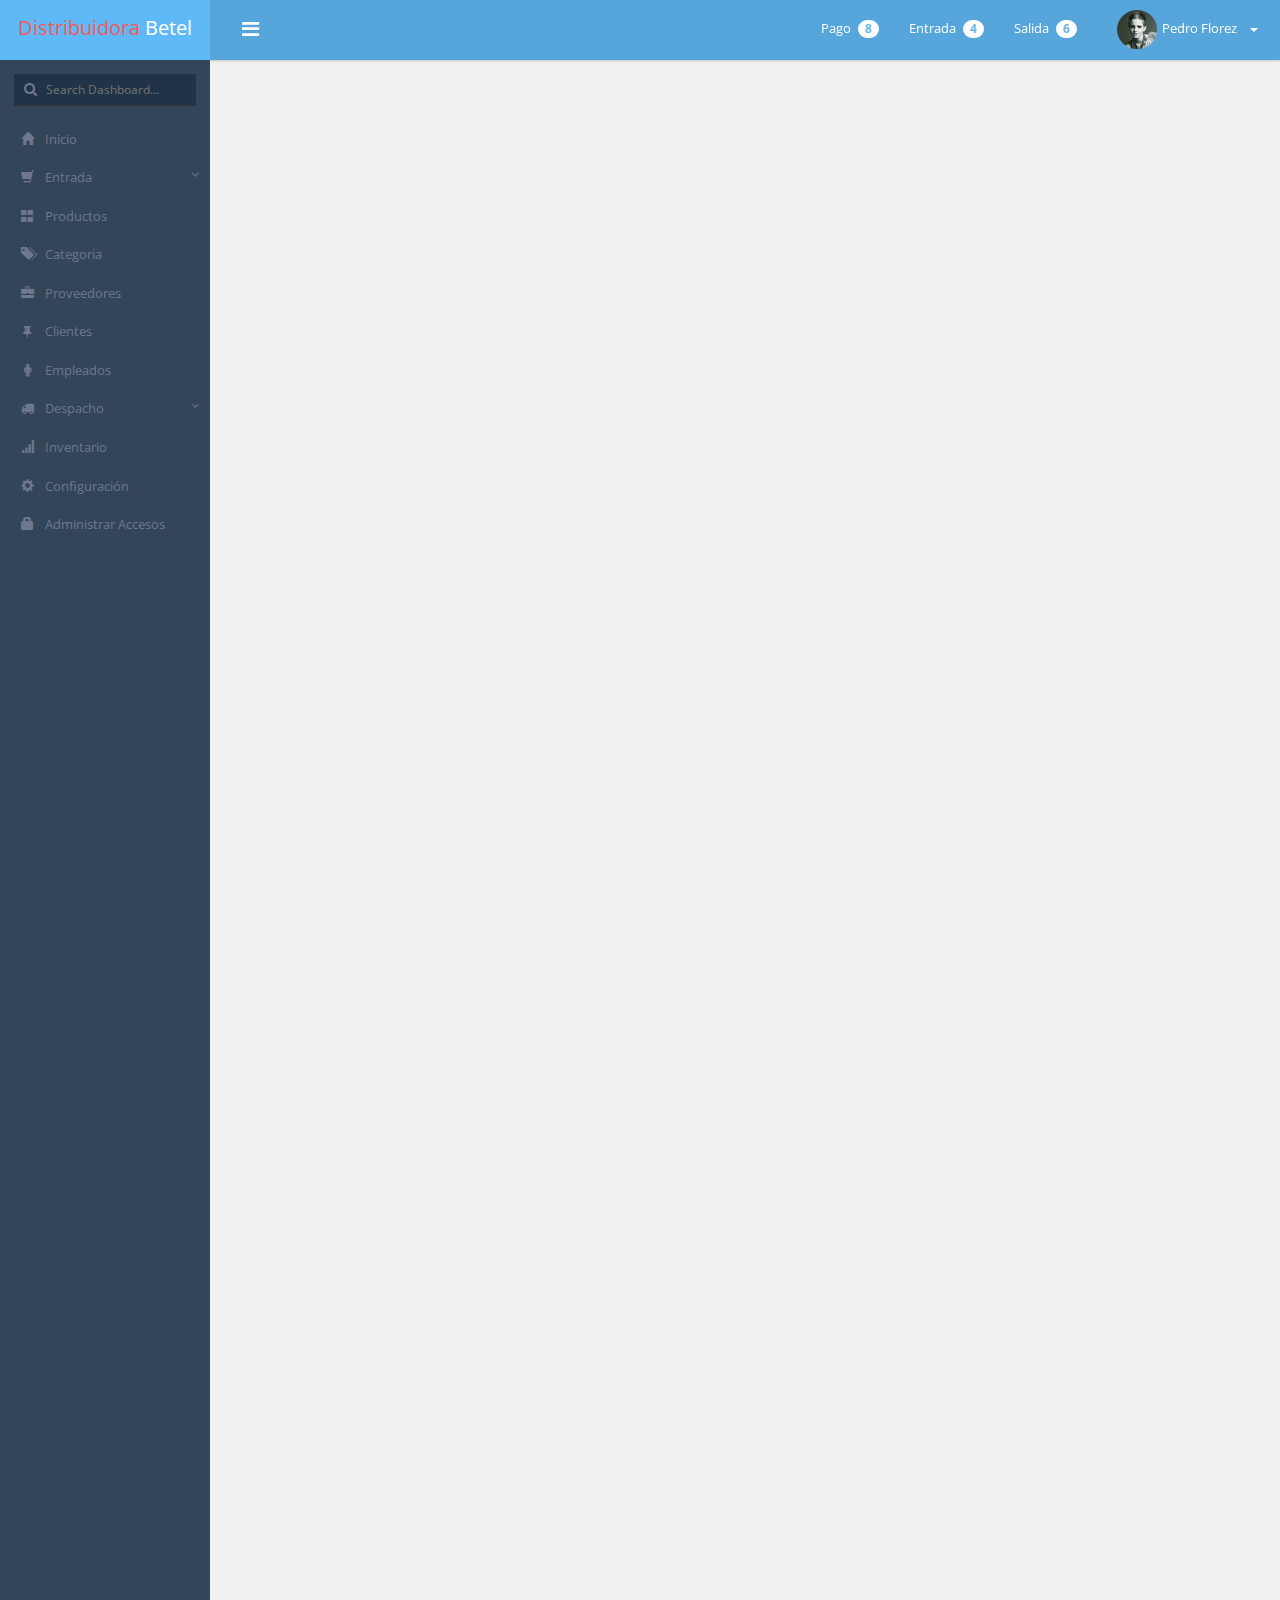
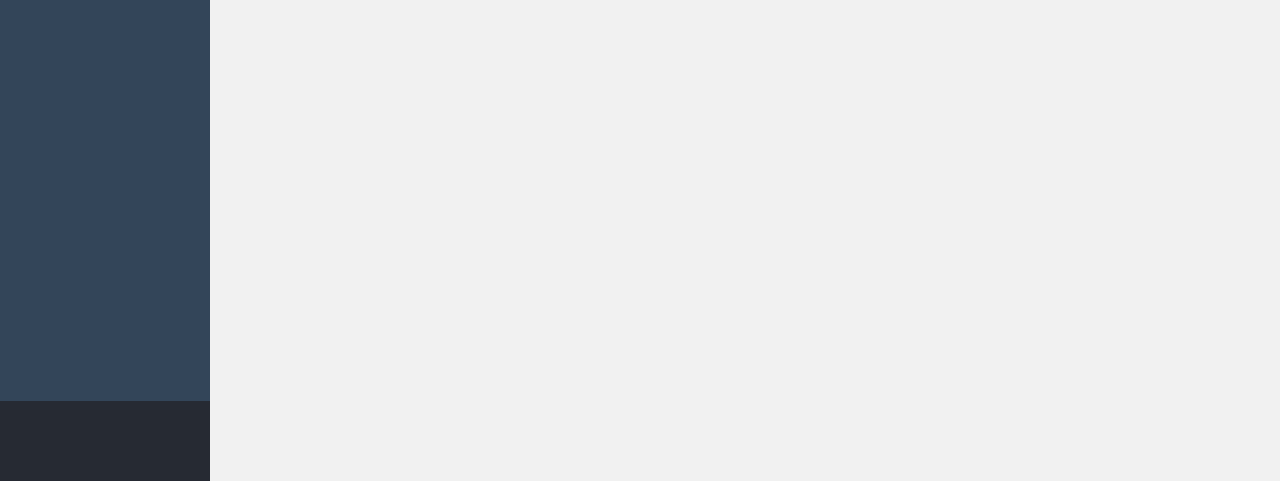
<file: web/index.html>
<!DOCTYPE html PUBLIC>
<html lang="es">
<head>
<meta http-equiv="Content-Type" content="text/html; charset=utf-8" />
<title>Distribuidora Betel</title>
<META NAME="ROBOTS" CONTENT="NOINDEX, NOFOLLOW">

<link href="css/font-awesome.css" rel="stylesheet" type="text/css" />
<link href="css/bootstrap.min.css" rel="stylesheet" type="text/css" />
<link href="css/animate.css" rel="stylesheet" type="text/css" />
<link href="css/admin.css" rel="stylesheet" type="text/css" />
<link href="css/jquerysctipttop.css" rel="stylesheet" type="text/css">
<link href="plugins/kalendar/kalendar.css" rel="stylesheet">
<link rel="stylesheet" href="plugins/scroll/nanoscroller.css">
<link href="plugins/morris/morris.css" rel="stylesheet" />
</head>

        <script type="text/javascript">
		function mostrar(url){
			document.frames.miIframe.location=url
		}
	</script>
        
<body class="fixed_header left_nav_fixed atm-spmenu-push dark_theme blue_thm" style="background: rgb(38, 42, 51);">
    <div class="wrapper">
  <!--\\\\\\\ wrapper Start \\\\\\-->
  <div class="header_bar">
    <!--\\\\\\\ header Start \\\\\\-->
    <div class="brand">
      <!--\\\\\\\ brand Start \\\\\\-->
      <div class="logo" style="display:block"><span class="theme_color">Distribuidora</span> Betel</div>
      <div class="small_logo" style="display:none"><img src="images/s-logo.png" width="50" height="47" alt="s-logo" /> <img src="images/r-logo.png" width="122" height="20" alt="r-logo" /></div>
    </div>
    <!--\\\\\\\ brand end \\\\\\-->
    <div class="header_top_bar">
      <!--\\\\\\\ header top bar start \\\\\\-->
      <a href="javascript:void(0);" class="menutoggle"> <i class="fa fa-bars"></i> </a>
      <div class="top_left">        
      </div>
      
      <div class="top_right_bar">
        <div class="top_right">
          <div class="top_right_menu">
            <ul>
              <li class="dropdown"> <a href="javascript:void(0);" data-toggle="dropdown"> Pago <span class="badge badge">8</span> </a>                
              </li>
              <li class="dropdown"> <a href="javascript:void(0);" data-toggle="dropdown"> Entrada <span class="badge badge color_1">4</span> </a>                
              </li>
              <li class="dropdown"> <a href="javascript:void(0);" data-toggle="dropdown"> Salida <span class="badge badge color_2">6</span> </a>                
              </li>
            </ul>
          </div>
        </div>
        <div class="user_admin dropdown"> <a href="javascript:void(0);" data-toggle="dropdown"><img src="images/user.png" /><span class="user_adminname">Pedro Florez</span> <b class="caret"></b> </a>
          <ul class="dropdown-menu">
            <div class="top_pointer"></div>
            <li> <a href="#"><i class="fa fa-user"></i> Perfil</a> </li>            
            <li> <a href="#"><i class="fa fa-cog"></i> Configuración </a></li>
            <li> <a href="login.html"><i class="fa fa-power-off"></i> Salir</a> </li>
          </ul>
        </div>
        
        
      </div>
    </div>
    <!--\\\\\\\ header top bar end \\\\\\-->  
  <!--\\\\\\\ header end \\\\\\-->
  </div>
  <div class="inner">
    <!--\\\\\\\ inner start \\\\\\-->
    <div class="left_nav">

      <!--\\\\\\\left_nav start \\\\\\-->
      
      <div class="left_nav_slidebar">
          
        <ul class="nav nav-pills nav-stacked">
            
          <div class="search_bar"> <i class="fa fa-search"></i>
            <input name="" type="text" class="search" placeholder="Search Dashboard..." />
          </div>
            
          <li>
            <a href="javascript:void(0);"><i class="glyphicon glyphicon-home"></i> Inicio </a>            
          </li>
          
          <li> 
              <a href="javascript:void(0);"> <i class="glyphicon glyphicon-shopping-cart"></i> Entrada <i class="fa fa-angle-down pull-right"></i></a>
              <ul>
                  <li> <a href="#"><i class="fa fa-circle"></i> <b>Nueva Entrada</b> </a> </li>
                  <li> <a href="#"><i class="fa fa-circle"></i> <b>Historial de Entradas</b> </a> </li>
              </ul>
          </li>
          
          <li> 
              <a href="tabla_producto.jsp" target="formulario"> <i class="glyphicon glyphicon-th-large"></i> Productos </a>            
          </li>
          
          <li> 
              <a href="tabla_categoria.jsp" target="formulario"> <i class="glyphicon glyphicon-tags"></i> Categoria </a>            
          </li>
          
          <li> 
              <a href="tabla_proveedor.jsp" target="formulario"> <i class="glyphicon glyphicon-briefcase"></i> Proveedores </a>            
          </li>
          
          <li> 
              <a href="tabla_clientes.jsp" target="formulario"> <i class="fa fa-thumb-tack"></i> Clientes </a>            
          </li>
          
          <li> 
              <a href="javascript:void(0);"> <i class="fa fa-male"></i> Empleados </a>            
          </li>
          
          <li> 
              <a href="javascript:void(0);"> <i class="fa fa-truck"></i> Despacho <i class="fa fa-angle-down pull-right"></i></a>
              <ul>
                  <li> <a href="#"><i class="fa fa-circle"></i> <b>Nueva Factura</b> </a> </li>
                  <li> <a href="#"><i class="fa fa-circle"></i> <b>Administrar Facturas</b> </a> </li>
              </ul>
          </li>
          
          <li> 
              <a href="javascript:void(0);"> <i class="glyphicon glyphicon-signal"></i> Inventario </a>            
          </li>
          
          <li> 
              <a href="javascript:void(0);"> <i class="glyphicon glyphicon-cog"></i> Configuración </a>            
          </li>
          
          <li> 
              <a href="javascript:void(0);"> <i class="glyphicon glyphicon-lock"></i> Administrar Accesos </a>            
          </li>
        </ul>
      </div>
    </div>
    <!--\\\\\\\left_nav end \\\\\\-->
    
    <!--\\\\\\\ Iframe \\\\\\-->
    <div class="contentpanel">
        
        <iframe name="formulario" width="100%" height="2000px" frameborder="0" scrolling="auto" ></iframe>
            
    </div>
    
    </div>
  <!--\\\\\\\ inner end\\\\\\-->  
</div>
<!--\\\\\\\ wrapper end\\\\\\-->


<script src="js/jquery-2.1.0.js"></script>
<script src="js/bootstrap.min.js"></script>
<script src="js/common-script.js"></script>
<script src="js/jquery.slimscroll.min.js"></script>
<script src="js/jquery.sparkline.js"></script>
<script src="js/sparkline-chart.js"></script>
<script src="js/graph.js"></script>
<script src="js/edit-graph.js"></script>
<script src="plugins/kalendar/kalendar.js" type="text/javascript"></script>
<script src="plugins/kalendar/edit-kalendar.js" type="text/javascript"></script>

<script src="plugins/sparkline/jquery.sparkline.js" type="text/javascript"></script>
<script src="plugins/sparkline/jquery.customSelect.min.js" ></script> 
<script src="plugins/sparkline/sparkline-chart.js"></script> 
<script src="plugins/sparkline/easy-pie-chart.js"></script>
<script src="plugins/morris/morris.min.js" type="text/javascript"></script> 
<script src="plugins/morris/raphael-min.js" type="text/javascript"></script>  
<script src="plugins/morris/morris-script.js"></script> 





<script src="plugins/demo-slider/demo-slider.js"></script>
<script src="plugins/knob/jquery.knob.min.js"></script> 




<script src="js/jPushMenu.js"></script> 
<script src="js/side-chats.js"></script>
<script src="js/jquery.slimscroll.min.js"></script>
<script src="plugins/scroll/jquery.nanoscroller.js"></script>



</body>
</html>
</file>
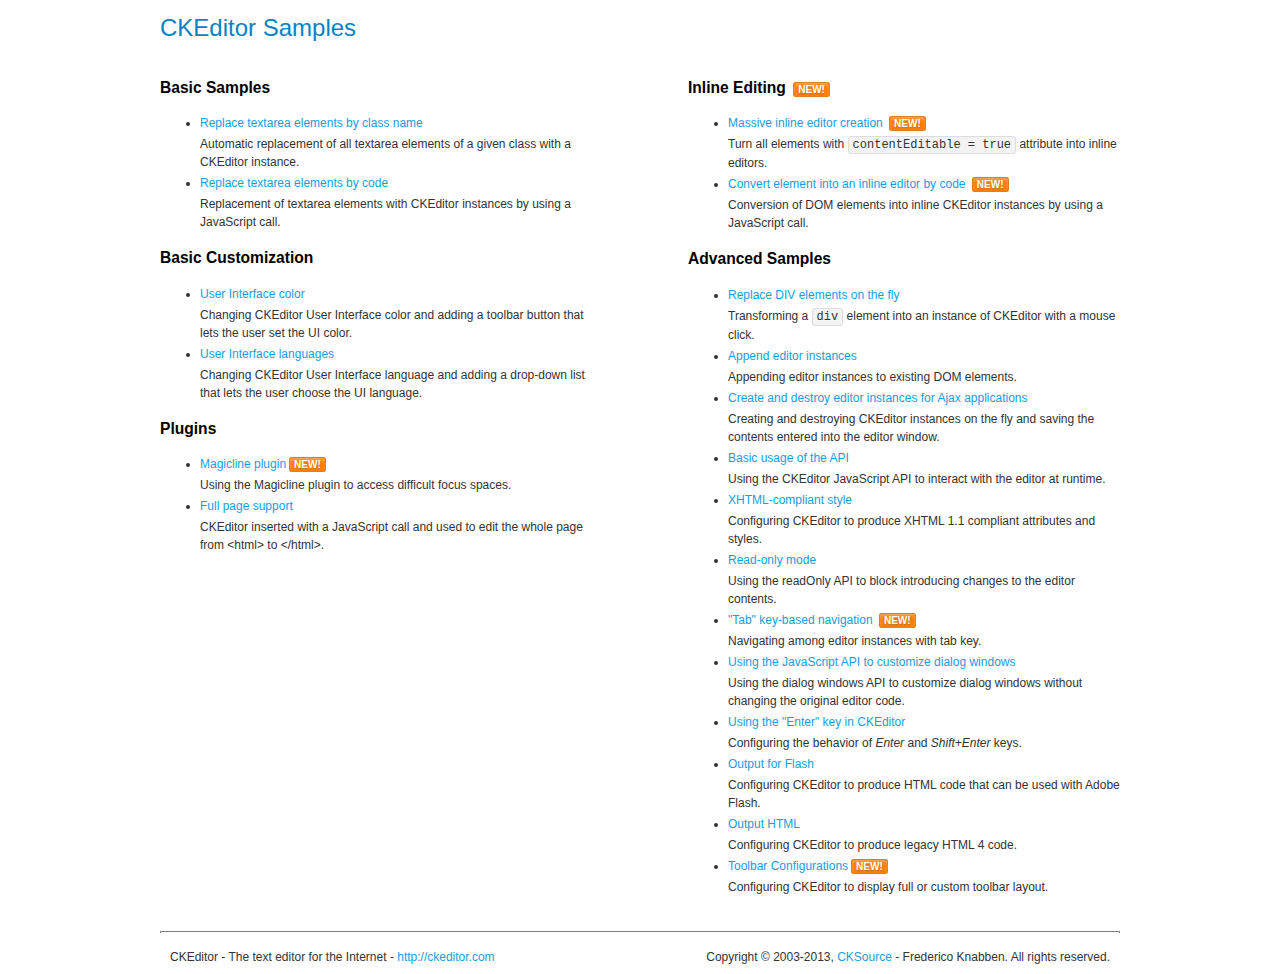
<file: web/plugins/ckeditor/samples/index.html>
<!DOCTYPE html>
<!--
Copyright (c) 2003-2013, CKSource - Frederico Knabben. All rights reserved.
For licensing, see LICENSE.html or http://ckeditor.com/license
-->
<html>
<head>
	<title>CKEditor Samples</title>
	<meta charset="utf-8">
	<link rel="stylesheet" href="sample.css">
</head>
<body>
	<h1 class="samples">
		CKEditor Samples
	</h1>
	<div class="twoColumns">
		<div class="twoColumnsLeft">
			<h2 class="samples">
				Basic Samples
			</h2>
			<dl class="samples">
				<dt><a class="samples" href="replacebyclass.html">Replace textarea elements by class name</a></dt>
				<dd>Automatic replacement of all textarea elements of a given class with a CKEditor instance.</dd>

				<dt><a class="samples" href="replacebycode.html">Replace textarea elements by code</a></dt>
				<dd>Replacement of textarea elements with CKEditor instances by using a JavaScript call.</dd>
			</dl>

			<h2 class="samples">
				Basic Customization
			</h2>
			<dl class="samples">
				<dt><a class="samples" href="uicolor.html">User Interface color</a></dt>
				<dd>Changing CKEditor User Interface color and adding a toolbar button that lets the user set the UI color.</dd>

				<dt><a class="samples" href="uilanguages.html">User Interface languages</a></dt>
				<dd>Changing CKEditor User Interface language and adding a drop-down list that lets the user choose the UI language.</dd>
			</dl>


			<h2 class="samples">Plugins</h2>
<dl class="samples">
<dt><a class="samples" href="plugins/magicline/magicline.html">Magicline plugin</a><span class="new">New!</span></dt>
<dd>Using the Magicline plugin to access difficult focus spaces.</dd>

<dt><a class="samples" href="plugins/wysiwygarea/fullpage.html">Full page support</a></dt>
<dd>CKEditor inserted with a JavaScript call and used to edit the whole page from &lt;html&gt; to &lt;/html&gt;.</dd>
</dl>
		</div>
		<div class="twoColumnsRight">
			<h2 class="samples">
				Inline Editing <span class="new">New!</span>
			</h2>
			<dl class="samples">
				<dt><a class="samples" href="inlineall.html">Massive inline editor creation</a> <span class="new">New!</span></dt>
				<dd>Turn all elements with <code>contentEditable = true</code> attribute into inline editors.</dd>

				<dt><a class="samples" href="inlinebycode.html">Convert element into an inline editor by code</a> <span class="new">New!</span></dt>
				<dd>Conversion of DOM elements into inline CKEditor instances by using a JavaScript call.</dd>

				
			</dl>

			<h2 class="samples">
				Advanced Samples
			</h2>
			<dl class="samples">
				<dt><a class="samples" href="divreplace.html">Replace DIV elements on the fly</a></dt>
				<dd>Transforming a <code>div</code> element into an instance of CKEditor with a mouse click.</dd>

				<dt><a class="samples" href="appendto.html">Append editor instances</a></dt>
				<dd>Appending editor instances to existing DOM elements.</dd>

				<dt><a class="samples" href="ajax.html">Create and destroy editor instances for Ajax applications</a></dt>
				<dd>Creating and destroying CKEditor instances on the fly and saving the contents entered into the editor window.</dd>

				<dt><a class="samples" href="api.html">Basic usage of the API</a></dt>
				<dd>Using the CKEditor JavaScript API to interact with the editor at runtime.</dd>

				<dt><a class="samples" href="xhtmlstyle.html">XHTML-compliant style</a></dt>
				<dd>Configuring CKEditor to produce XHTML 1.1 compliant attributes and styles.</dd>

				<dt><a class="samples" href="readonly.html">Read-only mode</a></dt>
				<dd>Using the readOnly API to block introducing changes to the editor contents.</dd>

				<dt><a class="samples" href="tabindex.html">"Tab" key-based navigation</a> <span class="new">New!</span></dt>
				<dd>Navigating among editor instances with tab key.</dd>


				
<dt><a class="samples" href="plugins/dialog/dialog.html">Using the JavaScript API to customize dialog windows</a></dt>
<dd>Using the dialog windows API to customize dialog windows without changing the original editor code.</dd>

<dt><a class="samples" href="plugins/enterkey/enterkey.html">Using the &quot;Enter&quot; key in CKEditor</a></dt>
<dd>Configuring the behavior of <em>Enter</em> and <em>Shift+Enter</em> keys.</dd>

<dt><a class="samples" href="plugins/htmlwriter/outputforflash.html">Output for Flash</a></dt>
<dd>Configuring CKEditor to produce HTML code that can be used with Adobe Flash.</dd>

<dt><a class="samples" href="plugins/htmlwriter/outputhtml.html">Output HTML</a></dt>
<dd>Configuring CKEditor to produce legacy HTML 4 code.</dd>

<dt><a class="samples" href="plugins/toolbar/toolbar.html">Toolbar Configurations</a><span class="new">New!</span></dt>
<dd>Configuring CKEditor to display full or custom toolbar layout.</dd>

			</dl>
		</div>
	</div>
	<div id="footer">
		<hr>
		<p>
			CKEditor - The text editor for the Internet - <a class="samples" href="http://ckeditor.com/">http://ckeditor.com</a>
		</p>
		<p id="copy">
			Copyright &copy; 2003-2013, <a class="samples" href="http://cksource.com/">CKSource</a> - Frederico Knabben. All rights reserved.
		</p>
	</div>
</body>
</html>
</file>
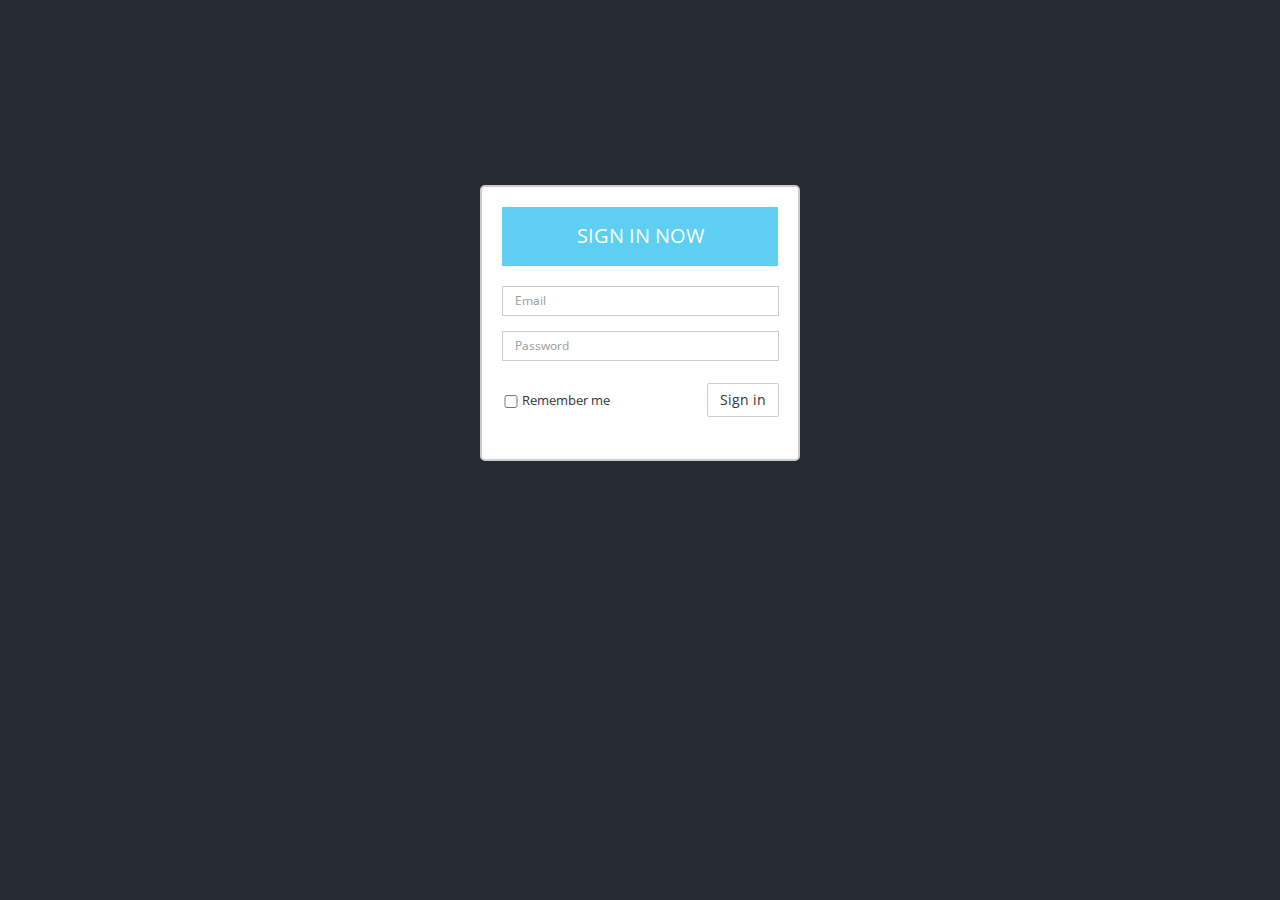
<file: web/login.html>
<!DOCTYPE html PUBLIC "-//W3C//DTD XHTML 1.0 Transitional//EN" "http://www.w3.org/TR/xhtml1/DTD/xhtml1-transitional.dtd">
<html xmlns="http://www.w3.org/1999/xhtml">
<head>
<meta http-equiv="Content-Type" content="text/html; charset=utf-8" />
<title>ULTIMO Admin Dashboard Template</title>
<META NAME="ROBOTS" CONTENT="NOINDEX, NOFOLLOW">
<link href="css/font-awesome.css" rel="stylesheet" type="text/css" />
<link href="css/bootstrap.min.css" rel="stylesheet" type="text/css" />
<link href="css/animate.css" rel="stylesheet" type="text/css" />
<link href="css/admin.css" rel="stylesheet" type="text/css" />
</head>
<body class="light_theme  fixed_header left_nav_fixed">
<div class="wrapper">
  <!--\\\\\\\ wrapper Start \\\\\\-->
  
  
  
  
  
  <div class="login_page">
  <div class="login_content">
  <div class="panel-heading border login_heading">sign in now</div>	
 <form role="form" class="form-horizontal">
      <div class="form-group">
        
        <div class="col-sm-10">
          <input type="email" placeholder="Email" id="inputEmail3" class="form-control">
        </div>
      </div>
      <div class="form-group">
        
        <div class="col-sm-10">
          <input type="password" placeholder="Password" id="inputPassword3" class="form-control">
        </div>
      </div>
      <div class="form-group">
        <div class=" col-sm-10">
          <div class="checkbox checkbox_margin">
            <label class="lable_margin">
              <input type="checkbox"><p class="pull-left"> Remember me</p></label>
              <a href="index.html">
              <button class="btn btn-default pull-right" type="submit">Sign in</button>
              </a></div>
        </div>
      </div>
      
    </form>
 </div>
  </div>
  
  
  
  
</div>
<!--\\\\\\\ wrapper end\\\\\\-->
<!-- Modal -->
<div class="modal fade" id="myModal" tabindex="-1" role="dialog" aria-labelledby="myModalLabel" aria-hidden="true">
  <div class="modal-dialog">
    <div class="modal-content">
      <div class="modal-header">
        <button type="button" class="close" data-dismiss="modal" aria-hidden="true">&times;</button>
        <h4 class="modal-title" id="myModalLabel">Compose New Task</h4>
      </div>
      <div class="modal-body"> content </div>
      <div class="modal-footer">
        <button type="button" class="btn btn-default" data-dismiss="modal">Close</button>
        <button type="button" class="btn btn-primary">Save changes</button>
      </div>
    </div>
  </div>
</div>
<div class="modal fade" id="myModal2" tabindex="-1" role="dialog" aria-labelledby="myModalLabel" aria-hidden="true">
  <div class="modal-dialog">
    <div class="modal-content">
      <div class="modal-header">
        <button type="button" class="close" data-dismiss="modal" aria-hidden="true">&times;</button>
        <h4 class="modal-title" id="myModalLabel">Compose New Task</h4>
      </div>
      <div class="modal-body"> sgxdfgxfg </div>
      <div class="modal-footer">
        <button type="button" class="btn btn-default" data-dismiss="modal">Close</button>
        <button type="button" class="btn btn-primary">Save changes</button>
      </div>
    </div>
  </div>
</div>
<!-- sidebar chats -->
<nav class="atm-spmenu atm-spmenu-vertical atm-spmenu-right side-chat">
	<div class="header">
    <input type="text" class="form-control chat-search" placeholder=" Search">
  </div>
  <div href="#" class="sub-header">
    <div class="icon"><i class="fa fa-user"></i></div> <p>Online (4)</p>
  </div>
  <div class="content">
    <p class="title">Family</p>
    <ul class="nav nav-pills nav-stacked contacts">
      <li class="online"><a href="#"><i class="fa fa-circle-o"></i> Steven Smith</a></li>
      <li class="online"><a href="#"><i class="fa fa-circle-o"></i> John Doe</a></li>
      <li class="online"><a href="#"><i class="fa fa-circle-o"></i> Michael Smith</a></li>
      <li class="busy"><a href="#"><i class="fa fa-circle-o"></i> Chris Rogers</a></li>
    </ul>
    
    <p class="title">Friends</p>
    <ul class="nav nav-pills nav-stacked contacts">
      <li class="online"><a href="#"><i class="fa fa-circle-o"></i> Vernon Philander</a></li>
      <li class="outside"><a href="#"><i class="fa fa-circle-o"></i> Kyle Abbott</a></li>
      <li><a href="#"><i class="fa fa-circle-o"></i> Dean Elgar</a></li>
    </ul>   
    
    <p class="title">Work</p>
    <ul class="nav nav-pills nav-stacked contacts">
      <li><a href="#"><i class="fa fa-circle-o"></i> Dale Steyn</a></li>
      <li><a href="#"><i class="fa fa-circle-o"></i> Morne Morkel</a></li>
    </ul>
    
  </div>
  <div id="chat-box">
    <div class="header">
      <span>Richard Avedon</span>
      <a class="close"><i class="fa fa-times"></i></a>    </div>
    <div class="messages nano nscroller has-scrollbar">
      <div class="content" tabindex="0" style="right: -17px;">
        <ul class="conversation">
          <li class="odd">
            <p>Hi John, how are you?</p>
          </li>
          <li class="text-right">
            <p>Hello I am also fine</p>
          </li>
          <li class="odd">
            <p>Tell me what about you?</p>
          </li>
          <li class="text-right">
            <p>Sorry, I'm late... see you</p>
          </li>
          <li class="odd unread">
            <p>OK, call me later...</p>
          </li>
        </ul>
      </div>
    <div class="pane" style="display: none;"><div class="slider" style="height: 20px; top: 0px;"></div></div></div>
    <div class="chat-input">
      <div class="input-group">
        <input type="text" placeholder="Enter a message..." class="form-control">
        <span class="input-group-btn">
        <button class="btn btn-danger" type="button">Send</button>
        </span>      </div>
    </div>
  </div>
</nav>
<!-- /sidebar chats -->   





<script src="js/jquery-2.1.0.js"></script>
<script src="js/bootstrap.min.js"></script>
<script src="js/common-script.js"></script>
<script src="js/jquery.slimscroll.min.js"></script>
</body>
</html>
</file>
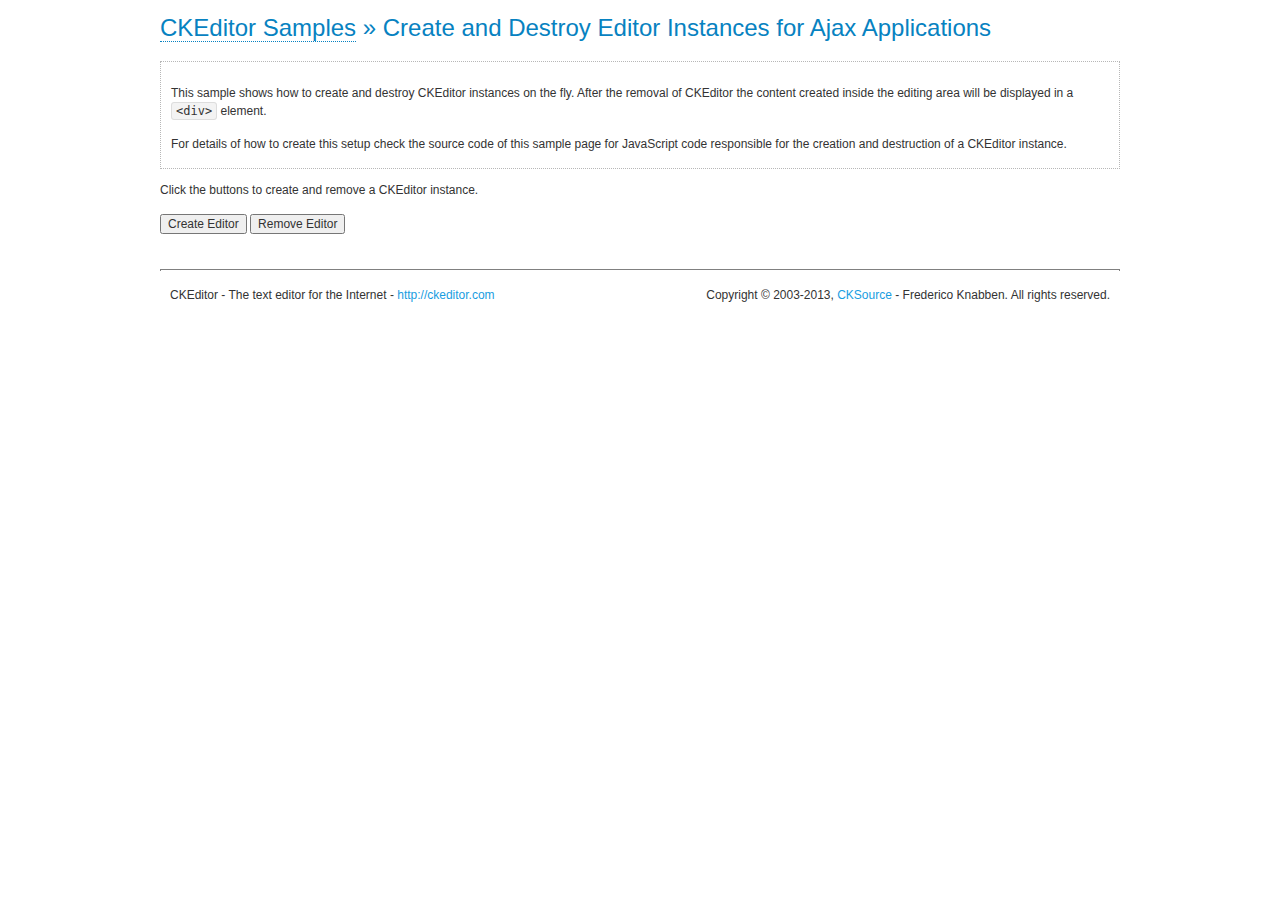
<file: web/plugins/ckeditor/samples/ajax.html>
<!DOCTYPE html>
<!--
Copyright (c) 2003-2013, CKSource - Frederico Knabben. All rights reserved.
For licensing, see LICENSE.html or http://ckeditor.com/license
-->
<html>
<head>
	<title>Ajax &mdash; CKEditor Sample</title>
	<meta charset="utf-8">
	<script src="../ckeditor.js"></script>
	<link rel="stylesheet" href="sample.css">
	<script>

		var editor, html = '';

		function createEditor() {
			if ( editor )
				return;

			// Create a new editor inside the <div id="editor">, setting its value to html
			var config = {};
			editor = CKEDITOR.appendTo( 'editor', config, html );
		}

		function removeEditor() {
			if ( !editor )
				return;

			// Retrieve the editor contents. In an Ajax application, this data would be
			// sent to the server or used in any other way.
			document.getElementById( 'editorcontents' ).innerHTML = html = editor.getData();
			document.getElementById( 'contents' ).style.display = '';

			// Destroy the editor.
			editor.destroy();
			editor = null;
		}

	</script>
</head>
<body>
	<h1 class="samples">
		<a href="index.html">CKEditor Samples</a> &raquo; Create and Destroy Editor Instances for Ajax Applications
	</h1>
	<div class="description">
		<p>
			This sample shows how to create and destroy CKEditor instances on the fly. After the removal of CKEditor the content created inside the editing
			area will be displayed in a <code>&lt;div&gt;</code> element.
		</p>
		<p>
			For details of how to create this setup check the source code of this sample page
			for JavaScript code responsible for the creation and destruction of a CKEditor instance.
		</p>
	</div>
	<p>Click the buttons to create and remove a CKEditor instance.</p>
	<p>
		<input onclick="createEditor();" type="button" value="Create Editor">
		<input onclick="removeEditor();" type="button" value="Remove Editor">
	</p>
	<!-- This div will hold the editor. -->
	<div id="editor">
	</div>
	<div id="contents" style="display: none">
		<p>
			Edited Contents:
		</p>
		<!-- This div will be used to display the editor contents. -->
		<div id="editorcontents">
		</div>
	</div>
	<div id="footer">
		<hr>
		<p>
			CKEditor - The text editor for the Internet - <a class="samples" href="http://ckeditor.com/">http://ckeditor.com</a>
		</p>
		<p id="copy">
			Copyright &copy; 2003-2013, <a class="samples" href="http://cksource.com/">CKSource</a> - Frederico
			Knabben. All rights reserved.
		</p>
	</div>
</body>
</html>
</file>
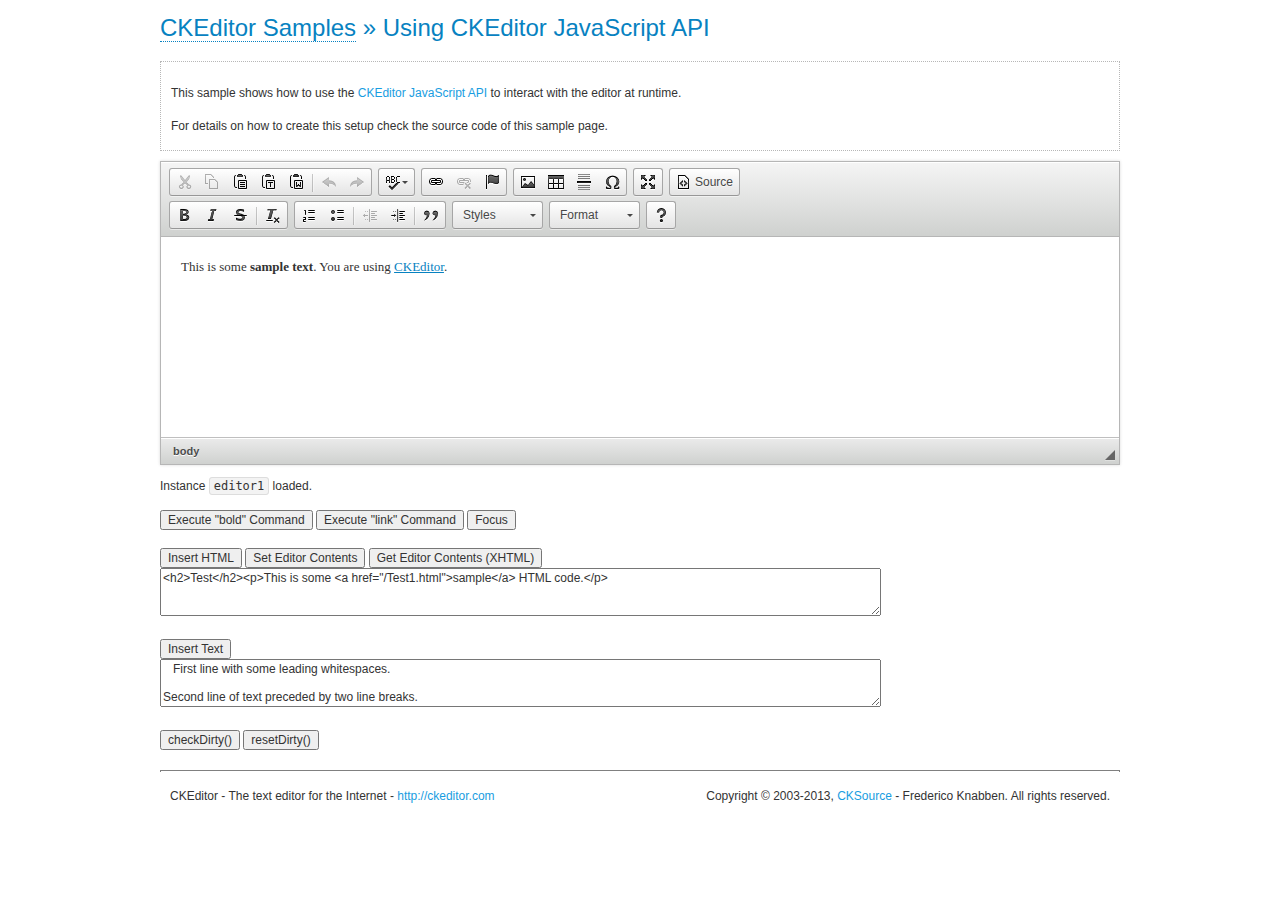
<file: web/plugins/ckeditor/samples/api.html>
<!DOCTYPE html>
<!--
Copyright (c) 2003-2013, CKSource - Frederico Knabben. All rights reserved.
For licensing, see LICENSE.html or http://ckeditor.com/license
-->
<html>
<head>
	<meta charset="utf-8">
	<title>API Usage &mdash; CKEditor Sample</title>
	<script src="../ckeditor.js"></script>
	<link href="sample.css" rel="stylesheet">
	<script>

// The instanceReady event is fired, when an instance of CKEditor has finished
// its initialization.
CKEDITOR.on( 'instanceReady', function( ev ) {
	// Show the editor name and description in the browser status bar.
	document.getElementById( 'eMessage' ).innerHTML = 'Instance <code>' + ev.editor.name + '<\/code> loaded.';

	// Show this sample buttons.
	document.getElementById( 'eButtons' ).style.display = 'block';
});

function InsertHTML() {
	// Get the editor instance that we want to interact with.
	var editor = CKEDITOR.instances.editor1;
	var value = document.getElementById( 'htmlArea' ).value;

	// Check the active editing mode.
	if ( editor.mode == 'wysiwyg' )
	{
		// Insert HTML code.
		// http://docs.ckeditor.com/#!/api/CKEDITOR.editor-method-insertHtml
		editor.insertHtml( value );
	}
	else
		alert( 'You must be in WYSIWYG mode!' );
}

function InsertText() {
	// Get the editor instance that we want to interact with.
	var editor = CKEDITOR.instances.editor1;
	var value = document.getElementById( 'txtArea' ).value;

	// Check the active editing mode.
	if ( editor.mode == 'wysiwyg' )
	{
		// Insert as plain text.
		// http://docs.ckeditor.com/#!/api/CKEDITOR.editor-method-insertText
		editor.insertText( value );
	}
	else
		alert( 'You must be in WYSIWYG mode!' );
}

function SetContents() {
	// Get the editor instance that we want to interact with.
	var editor = CKEDITOR.instances.editor1;
	var value = document.getElementById( 'htmlArea' ).value;

	// Set editor contents (replace current contents).
	// http://docs.ckeditor.com/#!/api/CKEDITOR.editor-method-setData
	editor.setData( value );
}

function GetContents() {
	// Get the editor instance that you want to interact with.
	var editor = CKEDITOR.instances.editor1;

	// Get editor contents
	// http://docs.ckeditor.com/#!/api/CKEDITOR.editor-method-getData
	alert( editor.getData() );
}

function ExecuteCommand( commandName ) {
	// Get the editor instance that we want to interact with.
	var editor = CKEDITOR.instances.editor1;

	// Check the active editing mode.
	if ( editor.mode == 'wysiwyg' )
	{
		// Execute the command.
		// http://docs.ckeditor.com/#!/api/CKEDITOR.editor-method-execCommand
		editor.execCommand( commandName );
	}
	else
		alert( 'You must be in WYSIWYG mode!' );
}

function CheckDirty() {
	// Get the editor instance that we want to interact with.
	var editor = CKEDITOR.instances.editor1;
	// Checks whether the current editor contents present changes when compared
	// to the contents loaded into the editor at startup
	// http://docs.ckeditor.com/#!/api/CKEDITOR.editor-method-checkDirty
	alert( editor.checkDirty() );
}

function ResetDirty() {
	// Get the editor instance that we want to interact with.
	var editor = CKEDITOR.instances.editor1;
	// Resets the "dirty state" of the editor (see CheckDirty())
	// http://docs.ckeditor.com/#!/api/CKEDITOR.editor-method-resetDirty
	editor.resetDirty();
	alert( 'The "IsDirty" status has been reset' );
}

function Focus() {
	CKEDITOR.instances.editor1.focus();
}

function onFocus() {
	document.getElementById( 'eMessage' ).innerHTML = '<b>' + this.name + ' is focused </b>';
}

function onBlur() {
	document.getElementById( 'eMessage' ).innerHTML = this.name + ' lost focus';
}

	</script>

</head>
<body>
	<h1 class="samples">
		<a href="index.html">CKEditor Samples</a> &raquo; Using CKEditor JavaScript API
	</h1>
	<div class="description">
	<p>
		This sample shows how to use the
		<a class="samples" href="http://docs.ckeditor.com/#!/api/CKEDITOR.editor">CKEditor JavaScript API</a>
		to interact with the editor at runtime.
	</p>
	<p>
		For details on how to create this setup check the source code of this sample page.
	</p>
	</div>

	<!-- This <div> holds alert messages to be display in the sample page. -->
	<div id="alerts">
		<noscript>
			<p>
				<strong>CKEditor requires JavaScript to run</strong>. In a browser with no JavaScript
				support, like yours, you should still see the contents (HTML data) and you should
				be able to edit it normally, without a rich editor interface.
			</p>
		</noscript>
	</div>
	<form action="../../../samples/sample_posteddata.php" method="post">
		<textarea cols="100" id="editor1" name="editor1" rows="10">&lt;p&gt;This is some &lt;strong&gt;sample text&lt;/strong&gt;. You are using &lt;a href="http://ckeditor.com/"&gt;CKEditor&lt;/a&gt;.&lt;/p&gt;</textarea>

		<script>
			// Replace the <textarea id="editor1"> with an CKEditor instance.
			CKEDITOR.replace( 'editor1', {
				on: {
					focus: onFocus,
					blur: onBlur,

					// Check for availability of corresponding plugins.
					pluginsLoaded: function( evt ) {
						var doc = CKEDITOR.document, ed = evt.editor;
						if ( !ed.getCommand( 'bold' ) )
							doc.getById( 'exec-bold' ).hide();
						if ( !ed.getCommand( 'link' ) )
							doc.getById( 'exec-link' ).hide();
					}
				}
			});
		</script>

		<p id="eMessage">
		</p>

		<div id="eButtons" style="display: none">
			<input id="exec-bold" onclick="ExecuteCommand('bold');" type="button" value="Execute &quot;bold&quot; Command">
			<input id="exec-link" onclick="ExecuteCommand('link');" type="button" value="Execute &quot;link&quot; Command">
			<input onclick="Focus();" type="button" value="Focus">
			<br><br>
			<input onclick="InsertHTML();" type="button" value="Insert HTML">
			<input onclick="SetContents();" type="button" value="Set Editor Contents">
			<input onclick="GetContents();" type="button" value="Get Editor Contents (XHTML)">
			<br>
			<textarea cols="100" id="htmlArea" rows="3">&lt;h2&gt;Test&lt;/h2&gt;&lt;p&gt;This is some &lt;a href="/Test1.html"&gt;sample&lt;/a&gt; HTML code.&lt;/p&gt;</textarea>
			<br>
			<br>
			<input onclick="InsertText();" type="button" value="Insert Text">
			<br>
			<textarea cols="100" id="txtArea" rows="3">   First line with some leading whitespaces.

Second line of text preceded by two line breaks.</textarea>
			<br>
			<br>
			<input onclick="CheckDirty();" type="button" value="checkDirty()">
			<input onclick="ResetDirty();" type="button" value="resetDirty()">
		</div>
	</form>
	<div id="footer">
		<hr>
		<p>
			CKEditor - The text editor for the Internet - <a class="samples" href="http://ckeditor.com/">http://ckeditor.com</a>
		</p>
		<p id="copy">
			Copyright &copy; 2003-2013, <a class="samples" href="http://cksource.com/">CKSource</a> - Frederico
			Knabben. All rights reserved.
		</p>
	</div>
</body>
</html>
</file>
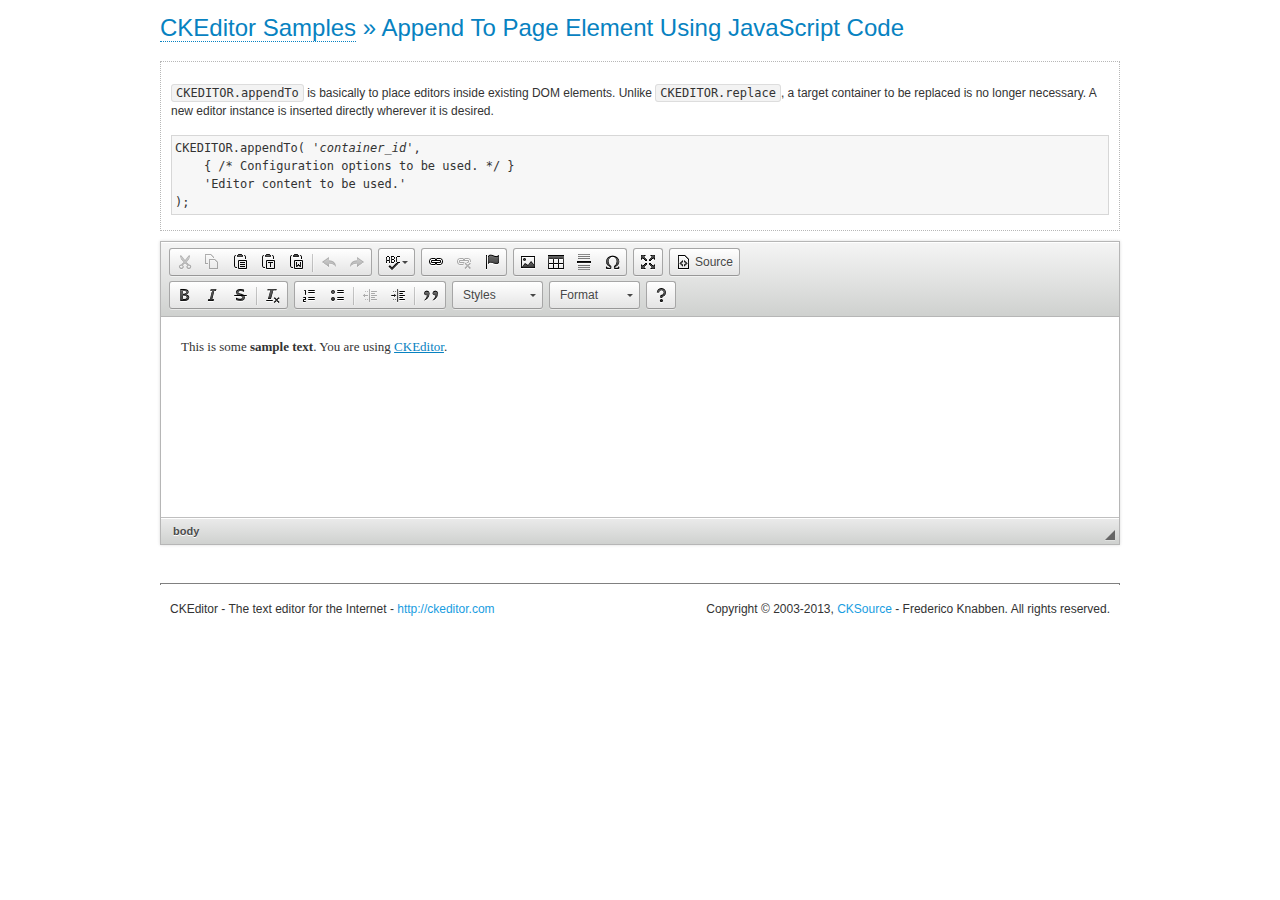
<file: web/plugins/ckeditor/samples/appendto.html>
<!DOCTYPE html>
<!--
Copyright (c) 2003-2013, CKSource - Frederico Knabben. All rights reserved.
For licensing, see LICENSE.html or http://ckeditor.com/license
-->
<html>
<head>
	<title>CKEDITOR.appendTo &mdash; CKEditor Sample</title>
	<meta charset="utf-8">
	<script src="../ckeditor.js"></script>
	<link rel="stylesheet" href="sample.css">
</head>
<body>
	<h1 class="samples">
		<a href="index.html">CKEditor Samples</a> &raquo; Append To Page Element Using JavaScript Code
	</h1>
	<div id="section1">
		<div class="description">
			<p>
				<code>CKEDITOR.appendTo</code> is basically to place editors
				inside existing DOM elements. Unlike <code>CKEDITOR.replace</code>,
				a target container to be replaced is no longer necessary. A new editor
				instance is inserted directly wherever it is desired.
			</p>
<pre class="samples">CKEDITOR.appendTo( '<em>container_id</em>',
	{ /* Configuration options to be used. */ }
	'Editor content to be used.'
);</pre>
		</div>
		<script>

			// This call can be placed at any point after the
			// <textarea>, or inside a <head><script> in a
			// window.onload event handler.

			// Replace the <textarea id="editor"> with an CKEditor
			// instance, using default configurations.
			CKEDITOR.appendTo( 'section1',
				null,
				'<p>This is some <strong>sample text</strong>. You are using <a href="http://ckeditor.com/">CKEditor</a>.</p>'
			);

		</script>
	</div>
	<br>
	<div id="footer">
		<hr>
		<p>
			CKEditor - The text editor for the Internet - <a class="samples" href="http://ckeditor.com/">http://ckeditor.com</a>
		</p>
		<p id="copy">
			Copyright &copy; 2003-2013, <a class="samples" href="http://cksource.com/">CKSource</a> - Frederico
			Knabben. All rights reserved.
		</p>
	</div>
</body>
</html>
</file>
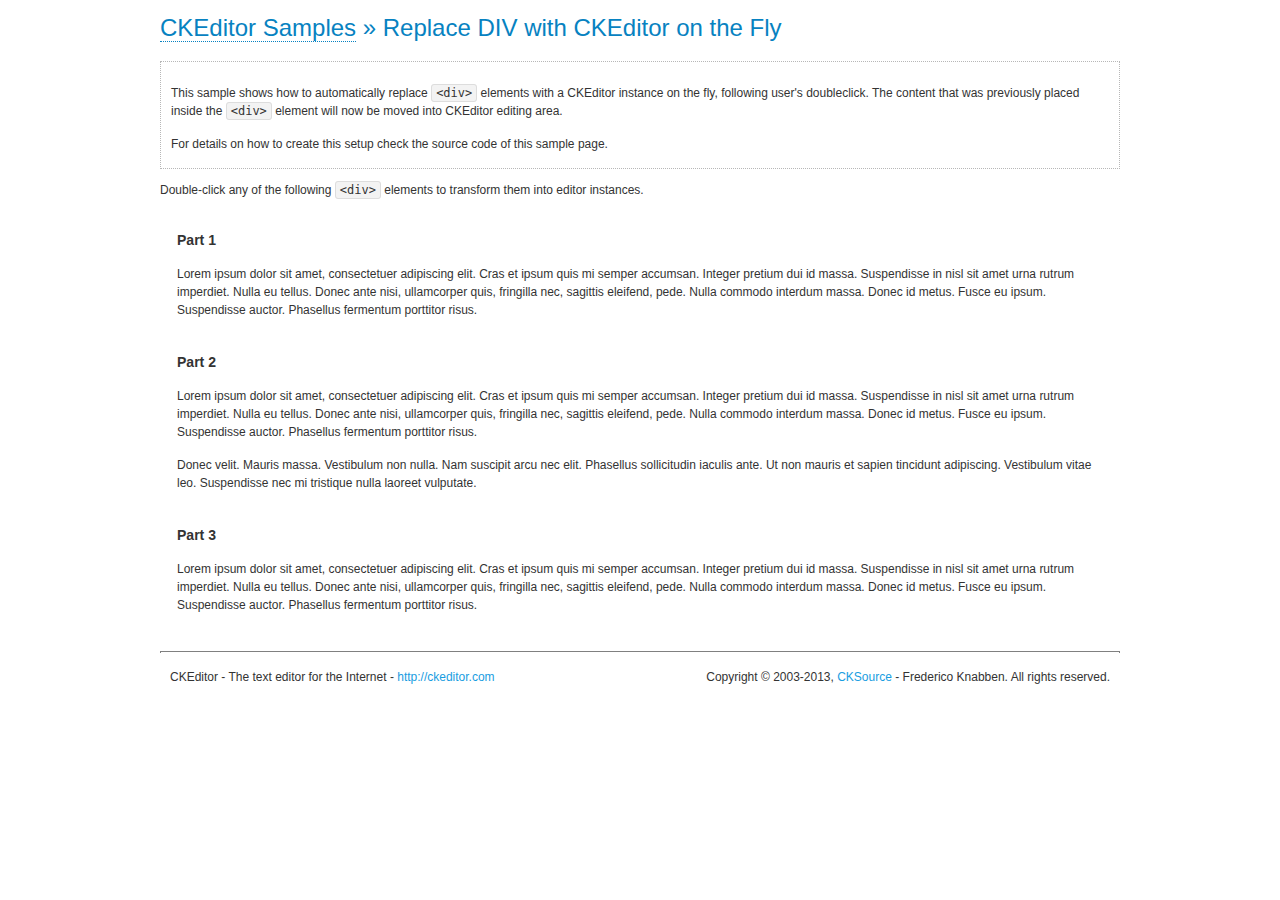
<file: web/plugins/ckeditor/samples/divreplace.html>
<!DOCTYPE html>
<!--
Copyright (c) 2003-2013, CKSource - Frederico Knabben. All rights reserved.
For licensing, see LICENSE.html or http://ckeditor.com/license
-->
<html>
<head>
	<title>Replace DIV &mdash; CKEditor Sample</title>
	<meta charset="utf-8">
	<script src="../ckeditor.js"></script>
	<link href="sample.css" rel="stylesheet">
	<style>

		div.editable
		{
			border: solid 2px Transparent;
			padding-left: 15px;
			padding-right: 15px;
		}

		div.editable:hover
		{
			border-color: black;
		}

	</style>
	<script>

		// Uncomment the following code to test the "Timeout Loading Method".
		// CKEDITOR.loadFullCoreTimeout = 5;

		window.onload = function() {
			// Listen to the double click event.
			if ( window.addEventListener )
				document.body.addEventListener( 'dblclick', onDoubleClick, false );
			else if ( window.attachEvent )
				document.body.attachEvent( 'ondblclick', onDoubleClick );

		};

		function onDoubleClick( ev ) {
			// Get the element which fired the event. This is not necessarily the
			// element to which the event has been attached.
			var element = ev.target || ev.srcElement;

			// Find out the div that holds this element.
			var name;

			do {
				element = element.parentNode;
			}
			while ( element && ( name = element.nodeName.toLowerCase() ) &&
				( name != 'div' || element.className.indexOf( 'editable' ) == -1 ) && name != 'body' );

			if ( name == 'div' && element.className.indexOf( 'editable' ) != -1 )
				replaceDiv( element );
		}

		var editor;

		function replaceDiv( div ) {
			if ( editor )
				editor.destroy();

			editor = CKEDITOR.replace( div );
		}

	</script>
</head>
<body>
	<h1 class="samples">
		<a href="index.html">CKEditor Samples</a> &raquo; Replace DIV with CKEditor on the Fly
	</h1>
	<div class="description">
		<p>
			This sample shows how to automatically replace <code>&lt;div&gt;</code> elements
			with a CKEditor instance on the fly, following user's doubleclick. The content
			that was previously placed inside the <code>&lt;div&gt;</code> element will now
			be moved into CKEditor editing area.
		</p>
		<p>
			For details on how to create this setup check the source code of this sample page.
		</p>
	</div>
	<p>
		Double-click any of the following <code>&lt;div&gt;</code> elements to transform them into
		editor instances.
	</p>
	<div class="editable">
		<h3>
			Part 1
		</h3>
		<p>
			Lorem ipsum dolor sit amet, consectetuer adipiscing elit. Cras et ipsum quis mi
			semper accumsan. Integer pretium dui id massa. Suspendisse in nisl sit amet urna
			rutrum imperdiet. Nulla eu tellus. Donec ante nisi, ullamcorper quis, fringilla
			nec, sagittis eleifend, pede. Nulla commodo interdum massa. Donec id metus. Fusce
			eu ipsum. Suspendisse auctor. Phasellus fermentum porttitor risus.
		</p>
	</div>
	<div class="editable">
		<h3>
			Part 2
		</h3>
		<p>
			Lorem ipsum dolor sit amet, consectetuer adipiscing elit. Cras et ipsum quis mi
			semper accumsan. Integer pretium dui id massa. Suspendisse in nisl sit amet urna
			rutrum imperdiet. Nulla eu tellus. Donec ante nisi, ullamcorper quis, fringilla
			nec, sagittis eleifend, pede. Nulla commodo interdum massa. Donec id metus. Fusce
			eu ipsum. Suspendisse auctor. Phasellus fermentum porttitor risus.
		</p>
		<p>
			Donec velit. Mauris massa. Vestibulum non nulla. Nam suscipit arcu nec elit. Phasellus
			sollicitudin iaculis ante. Ut non mauris et sapien tincidunt adipiscing. Vestibulum
			vitae leo. Suspendisse nec mi tristique nulla laoreet vulputate.
		</p>
	</div>
	<div class="editable">
		<h3>
			Part 3
		</h3>
		<p>
			Lorem ipsum dolor sit amet, consectetuer adipiscing elit. Cras et ipsum quis mi
			semper accumsan. Integer pretium dui id massa. Suspendisse in nisl sit amet urna
			rutrum imperdiet. Nulla eu tellus. Donec ante nisi, ullamcorper quis, fringilla
			nec, sagittis eleifend, pede. Nulla commodo interdum massa. Donec id metus. Fusce
			eu ipsum. Suspendisse auctor. Phasellus fermentum porttitor risus.
		</p>
	</div>
	<div id="footer">
		<hr>
		<p>
			CKEditor - The text editor for the Internet - <a class="samples" href="http://ckeditor.com/">http://ckeditor.com</a>
		</p>
		<p id="copy">
			Copyright &copy; 2003-2013, <a class="samples" href="http://cksource.com/">CKSource</a> - Frederico
			Knabben. All rights reserved.
		</p>
	</div>
</body>
</html>
</file>
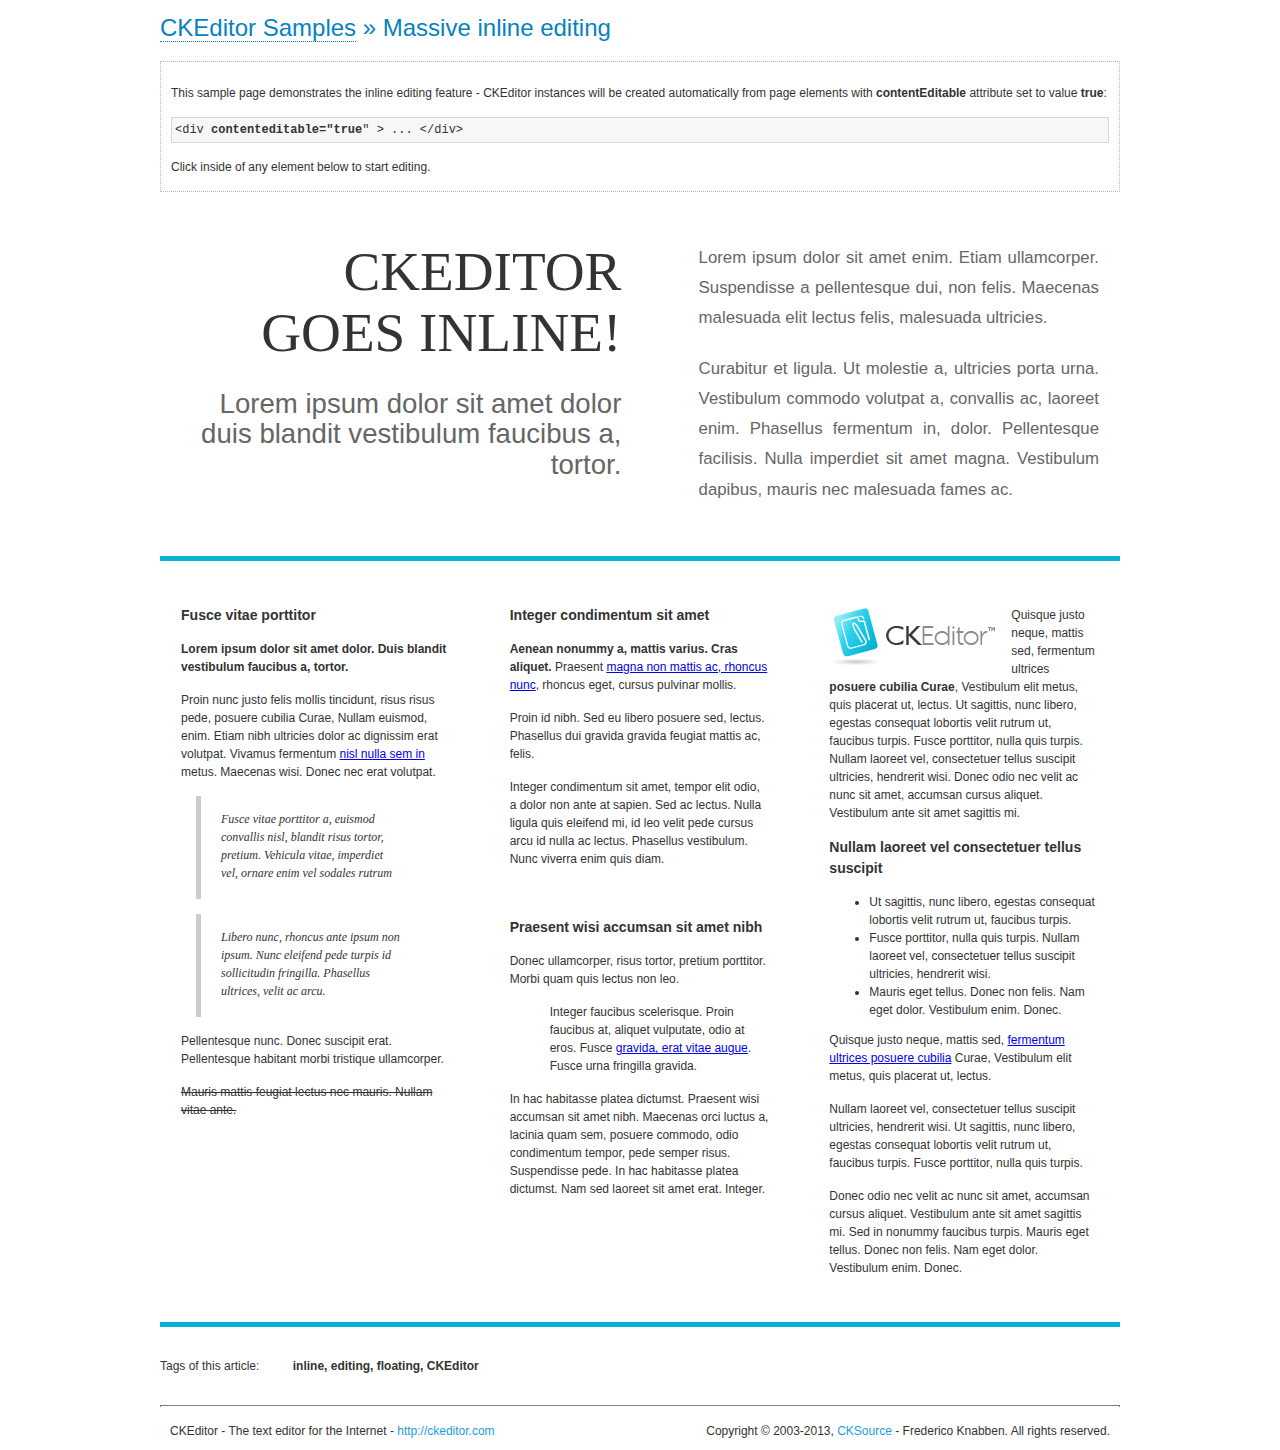
<file: web/plugins/ckeditor/samples/inlineall.html>
<!DOCTYPE html>
<!--
Copyright (c) 2003-2013, CKSource - Frederico Knabben. All rights reserved.
For licensing, see LICENSE.html or http://ckeditor.com/license
-->
<html>
<head>
	<title>Massive inline editing &mdash; CKEditor Sample</title>
	<meta charset="utf-8">
	<script src="../ckeditor.js"></script>
	<script>

		// This code is generally not necessary, but it is here to demonstrate
		// how to customize specific editor instances on the fly. This fits well
		// this demo because we have editable elements (like headers) that
		// require less features.

		// The "instanceCreated" event is fired for every editor instance created.
		CKEDITOR.on( 'instanceCreated', function( event ) {
			var editor = event.editor,
				element = editor.element;

			// Customize editors for headers and tag list.
			// These editors don't need features like smileys, templates, iframes etc.
			if ( element.is( 'h1', 'h2', 'h3' ) || element.getAttribute( 'id' ) == 'taglist' ) {
				// Customize the editor configurations on "configLoaded" event,
				// which is fired after the configuration file loading and
				// execution. This makes it possible to change the
				// configurations before the editor initialization takes place.
				editor.on( 'configLoaded', function() {

					// Remove unnecessary plugins to make the editor simpler.
					editor.config.removePlugins = 'colorbutton,find,flash,font,' +
						'forms,iframe,image,newpage,removeformat,' +
						'smiley,specialchar,stylescombo,templates';

					// Rearrange the layout of the toolbar.
					editor.config.toolbarGroups = [
						{ name: 'editing',		groups: [ 'basicstyles', 'links' ] },
						{ name: 'undo' },
						{ name: 'clipboard',	groups: [ 'selection', 'clipboard' ] },
						{ name: 'about' }
					];
				});
			}
		});

	</script>
	<link href="sample.css" rel="stylesheet">
	<style>

		/* The following styles are just to make the page look nice. */

		/* Workaround to show Arial Black in Firefox. */
		@font-face
		{
			font-family: 'arial-black';
			src: local('Arial Black');
		}

		*[contenteditable="true"]
		{
			padding: 10px;
		}

		#container
		{
			width: 960px;
			margin: 30px auto 0;
		}

		#header
		{
			overflow: hidden;
			padding: 0 0 30px;
			border-bottom: 5px solid #05B2D2;
			position: relative;
		}

		#headerLeft,
		#headerRight
		{
			width: 49%;
			overflow: hidden;
		}

		#headerLeft
		{
			float: left;
			padding: 10px 1px 1px;
		}

		#headerLeft h2,
		#headerLeft h3
		{
			text-align: right;
			margin: 0;
			overflow: hidden;
			font-weight: normal;
		}

		#headerLeft h2
		{
			font-family: "Arial Black",arial-black;
			font-size: 4.6em;
			line-height: 1.1em;
			text-transform: uppercase;
		}

		#headerLeft h3
		{
			font-size: 2.3em;
			line-height: 1.1em;
			margin: .2em 0 0;
			color: #666;
		}

		#headerRight
		{
			float: right;
			padding: 1px;
		}

		#headerRight p
		{
			line-height: 1.8em;
			text-align: justify;
			margin: 0;
		}

		#headerRight p + p
		{
			margin-top: 20px;
		}

		#headerRight > div
		{
			padding: 20px;
			margin: 0 0 0 30px;
			font-size: 1.4em;
			color: #666;
		}

		#columns
		{
			color: #333;
			overflow: hidden;
			padding: 20px 0;
		}

		#columns > div
		{
			float: left;
			width: 33.3%;
		}

		#columns #column1 > div
		{
			margin-left: 1px;
		}

		#columns #column3 > div
		{
			margin-right: 1px;
		}

		#columns > div > div
		{
			margin: 0px 10px;
			padding: 10px 20px;
		}

		#columns blockquote
		{
			margin-left: 15px;
		}

		#tagLine
		{
			border-top: 5px solid #05B2D2;
			padding-top: 20px;
		}

		#taglist {
			display: inline-block;
			margin-left: 20px;
			font-weight: bold;
			margin: 0 0 0 20px;
		}

	</style>
</head>
<body>
<div>
	<h1 class="samples"><a href="index.html">CKEditor Samples</a> &raquo; Massive inline editing</h1>
	<div class="description">
		<p>This sample page demonstrates the inline editing feature - CKEditor instances will be created automatically from page elements with <strong>contentEditable</strong> attribute set to value <strong>true</strong>:</p>
		<pre class="samples">&lt;div <strong>contenteditable="true</strong>" &gt; ... &lt;/div&gt;</pre>
		<p>Click inside of any element below to start editing.</p>
	</div>
</div>
<div id="container">
	<div id="header">
		<div id="headerLeft">
			<h2 id="sampleTitle" contenteditable="true">
				CKEditor<br> Goes Inline!
			</h2>
			<h3 contenteditable="true">
				Lorem ipsum dolor sit amet dolor duis blandit vestibulum faucibus a, tortor.
			</h3>
		</div>
		<div id="headerRight">
			<div contenteditable="true">
				<p>
					Lorem ipsum dolor sit amet enim. Etiam ullamcorper. Suspendisse a pellentesque dui, non felis. Maecenas malesuada elit lectus felis, malesuada ultricies.
				</p>
				<p>
					Curabitur et ligula. Ut molestie a, ultricies porta urna. Vestibulum commodo volutpat a, convallis ac, laoreet enim. Phasellus fermentum in, dolor. Pellentesque facilisis. Nulla imperdiet sit amet magna. Vestibulum dapibus, mauris nec malesuada fames ac.
				</p>
			</div>
		</div>
	</div>
	<div id="columns">
		<div id="column1">
			<div contenteditable="true">
				<h3>
					Fusce vitae porttitor
				</h3>
				<p>
					<strong>
						Lorem ipsum dolor sit amet dolor. Duis blandit vestibulum faucibus a, tortor.
					</strong>
				</p>
				<p>
					Proin nunc justo felis mollis tincidunt, risus risus pede, posuere cubilia Curae, Nullam euismod, enim. Etiam nibh ultricies dolor ac dignissim erat volutpat. Vivamus fermentum <a href="http://ckeditor.com/">nisl nulla sem in</a> metus. Maecenas wisi. Donec nec erat volutpat.
				</p>
				<blockquote>
					<p>
						Fusce vitae porttitor a, euismod convallis nisl, blandit risus tortor, pretium.
						Vehicula vitae, imperdiet vel, ornare enim vel sodales rutrum
					</p>
				</blockquote>
				<blockquote>
					<p>
						Libero nunc, rhoncus ante ipsum non ipsum. Nunc eleifend pede turpis id sollicitudin fringilla. Phasellus ultrices, velit ac arcu.
					</p>
				</blockquote>
				<p>Pellentesque nunc. Donec suscipit erat. Pellentesque habitant morbi tristique ullamcorper.</p>
				<p><strike>Mauris mattis feugiat lectus nec mauris. Nullam vitae ante.</strike></p>
			</div>
		</div>
		<div id="column2">
			<div contenteditable="true">
				<h3>
					Integer condimentum sit amet
				</h3>
				<p>
					<strong>Aenean nonummy a, mattis varius. Cras aliquet.</strong>
					Praesent <a href="http://ckeditor.com/">magna non mattis ac, rhoncus nunc</a>, rhoncus eget, cursus pulvinar mollis.</p>
				<p>Proin id nibh. Sed eu libero posuere sed, lectus. Phasellus dui gravida gravida feugiat mattis ac, felis.</p>
				<p>Integer condimentum sit amet, tempor elit odio, a dolor non ante at sapien. Sed ac lectus. Nulla ligula quis eleifend mi, id leo velit pede cursus arcu id nulla ac lectus. Phasellus vestibulum. Nunc viverra enim quis diam.</p>
			</div>
			<div contenteditable="true">
				<h3>
					Praesent wisi accumsan sit amet nibh
				</h3>
				<p>Donec ullamcorper, risus tortor, pretium porttitor. Morbi quam quis lectus non leo.</p>
				<p style="margin-left: 40px; ">Integer faucibus scelerisque. Proin faucibus at, aliquet vulputate, odio at eros. Fusce <a href="http://ckeditor.com/">gravida, erat vitae augue</a>. Fusce urna fringilla gravida.</p>
				<p>In hac habitasse platea dictumst. Praesent wisi accumsan sit amet nibh. Maecenas orci luctus a, lacinia quam sem, posuere commodo, odio condimentum tempor, pede semper risus. Suspendisse pede. In hac habitasse platea dictumst. Nam sed laoreet sit amet erat. Integer.</p>
			</div>
		</div>
		<div id="column3">
			<div contenteditable="true">
				<p>
					<img src="assets/inlineall/logo.png" alt="CKEditor logo" style="float:left">
				</p>
				<p>Quisque justo neque, mattis sed, fermentum ultrices <strong>posuere cubilia Curae</strong>, Vestibulum elit metus, quis placerat ut, lectus. Ut sagittis, nunc libero, egestas consequat lobortis velit rutrum ut, faucibus turpis. Fusce porttitor, nulla quis turpis. Nullam laoreet vel, consectetuer tellus suscipit ultricies, hendrerit wisi. Donec odio nec velit ac nunc sit amet, accumsan cursus aliquet. Vestibulum ante sit amet sagittis mi.</p>
				<h3>
					Nullam laoreet vel consectetuer tellus suscipit
				</h3>
				<ul>
					<li>Ut sagittis, nunc libero, egestas consequat lobortis velit rutrum ut, faucibus turpis.</li>
					<li>Fusce porttitor, nulla quis turpis. Nullam laoreet vel, consectetuer tellus suscipit ultricies, hendrerit wisi.</li>
					<li>Mauris eget tellus. Donec non felis. Nam eget dolor. Vestibulum enim. Donec.</li>
				</ul>
				<p>Quisque justo neque, mattis sed, <a href="http://ckeditor.com/">fermentum ultrices posuere cubilia</a> Curae, Vestibulum elit metus, quis placerat ut, lectus.</p>
				<p>Nullam laoreet vel, consectetuer tellus suscipit ultricies, hendrerit wisi. Ut sagittis, nunc libero, egestas consequat lobortis velit rutrum ut, faucibus turpis. Fusce porttitor, nulla quis turpis.</p>
				<p>Donec odio nec velit ac nunc sit amet, accumsan cursus aliquet. Vestibulum ante sit amet sagittis mi. Sed in nonummy faucibus turpis. Mauris eget tellus. Donec non felis. Nam eget dolor. Vestibulum enim. Donec.</p>
			</div>
		</div>
	</div>
	<div id="tagLine">
		Tags of this article:
		<p id="taglist" contenteditable="true">
			inline, editing, floating, CKEditor
		</p>
	</div>
</div>
<div id="footer">
	<hr>
	<p>
		CKEditor - The text editor for the Internet - <a class="samples" href="http://ckeditor.com/">
			http://ckeditor.com</a>
	</p>
	<p id="copy">
		Copyright &copy; 2003-2013, <a class="samples" href="http://cksource.com/">CKSource</a>
		- Frederico Knabben. All rights reserved.
	</p>
</div>
</body>
</html>
</file>
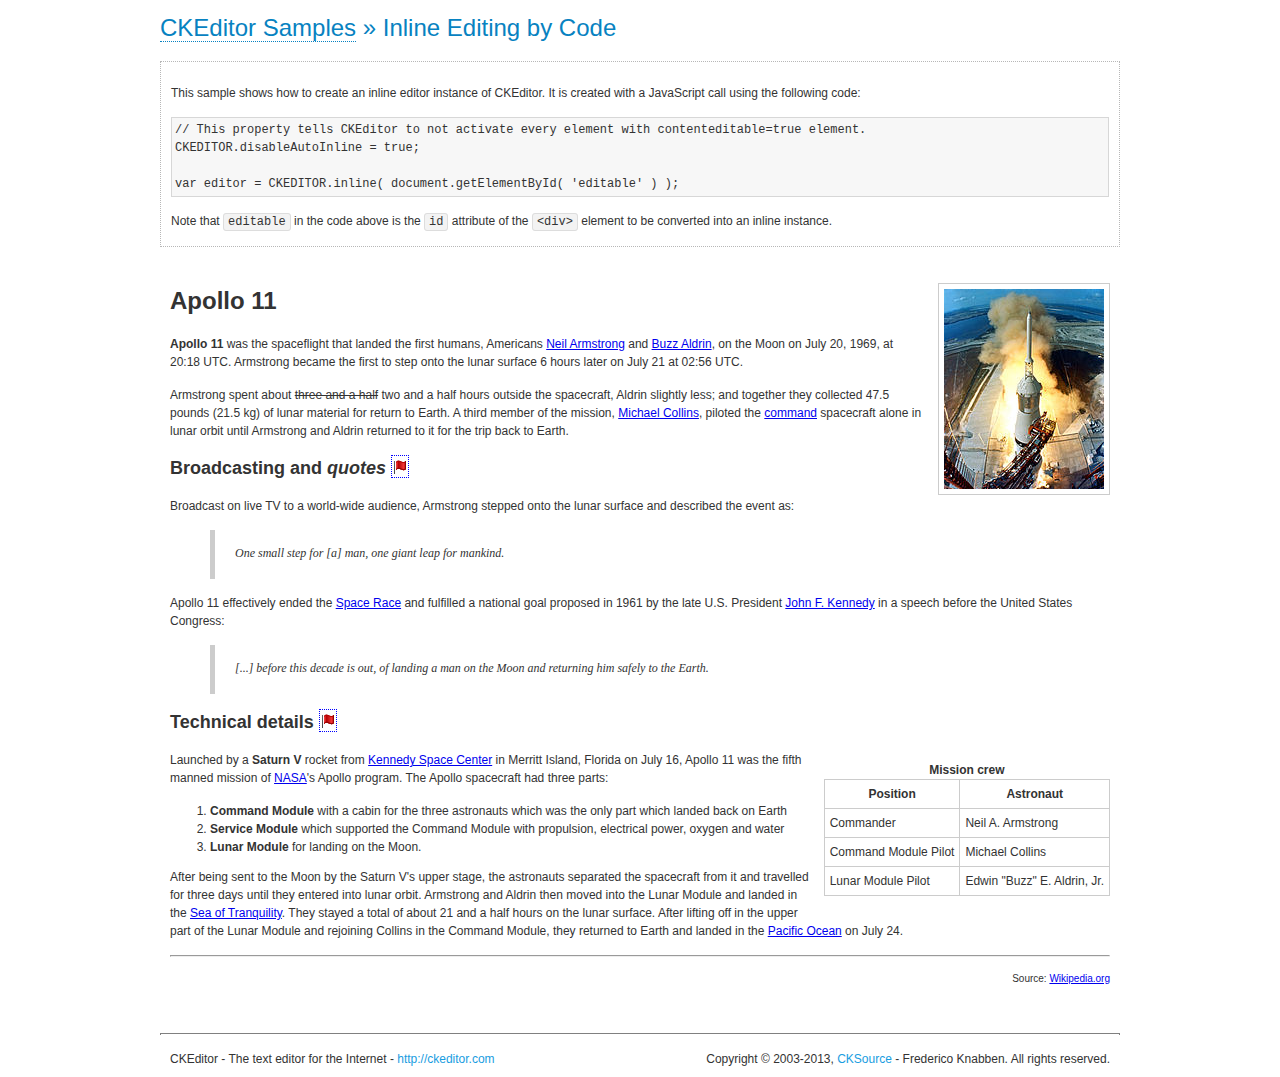
<file: web/plugins/ckeditor/samples/inlinebycode.html>
<!DOCTYPE html>
<!--
Copyright (c) 2003-2013, CKSource - Frederico Knabben. All rights reserved.
For licensing, see LICENSE.html or http://ckeditor.com/license
-->
<html>
<head>
	<title>Inline Editing by Code &mdash; CKEditor Sample</title>
	<meta charset="utf-8">
	<script src="../ckeditor.js"></script>
	<link href="sample.css" rel="stylesheet">
	<style>

		#editable
		{
			padding: 10px;
			float: left;
		}

	</style>
</head>
<body>
	<h1 class="samples">
		<a href="index.html">CKEditor Samples</a> &raquo; Inline Editing by Code
	</h1>
	<div class="description">
		<p>
			This sample shows how to create an inline editor instance of CKEditor. It is created
			with a JavaScript call using the following code:
		</p>
<pre class="samples">
// This property tells CKEditor to not activate every element with contenteditable=true element.
CKEDITOR.disableAutoInline = true;

var editor = CKEDITOR.inline( document.getElementById( 'editable' ) );
</pre>
		<p>
			Note that <code>editable</code> in the code above is the <code>id</code>
			attribute of the <code>&lt;div&gt;</code> element to be converted into an inline instance.
		</p>
	</div>
	<div id="editable" contenteditable="true">
		<h1><img alt="Saturn V carrying Apollo 11" class="right" src="assets/sample.jpg" /> Apollo 11</h1>

		<p><b>Apollo 11</b> was the spaceflight that landed the first humans, Americans <a href="http://en.wikipedia.org/wiki/Neil_Armstrong" title="Neil Armstrong">Neil Armstrong</a> and <a href="http://en.wikipedia.org/wiki/Buzz_Aldrin" title="Buzz Aldrin">Buzz Aldrin</a>, on the Moon on July 20, 1969, at 20:18 UTC. Armstrong became the first to step onto the lunar surface 6 hours later on July 21 at 02:56 UTC.</p>

		<p>Armstrong spent about <strike>three and a half</strike> two and a half hours outside the spacecraft, Aldrin slightly less; and together they collected 47.5 pounds (21.5&nbsp;kg) of lunar material for return to Earth. A third member of the mission, <a href="http://en.wikipedia.org/wiki/Michael_Collins_(astronaut)" title="Michael Collins (astronaut)">Michael Collins</a>, piloted the <a href="http://en.wikipedia.org/wiki/Apollo_Command/Service_Module" title="Apollo Command/Service Module">command</a> spacecraft alone in lunar orbit until Armstrong and Aldrin returned to it for the trip back to Earth.</p>

		<h2>Broadcasting and <em>quotes</em> <a id="quotes" name="quotes"></a></h2>

		<p>Broadcast on live TV to a world-wide audience, Armstrong stepped onto the lunar surface and described the event as:</p>

		<blockquote>
			<p>One small step for [a] man, one giant leap for mankind.</p>
		</blockquote>

		<p>Apollo 11 effectively ended the <a href="http://en.wikipedia.org/wiki/Space_Race" title="Space Race">Space Race</a> and fulfilled a national goal proposed in 1961 by the late U.S. President <a href="http://en.wikipedia.org/wiki/John_F._Kennedy" title="John F. Kennedy">John F. Kennedy</a> in a speech before the United States Congress:</p>

		<blockquote>
			<p>[...] before this decade is out, of landing a man on the Moon and returning him safely to the Earth.</p>
		</blockquote>

		<h2>Technical details <a id="tech-details" name="tech-details"></a></h2>

		<table align="right" border="1" bordercolor="#ccc" cellpadding="5" cellspacing="0" style="border-collapse:collapse;margin:10px 0 10px 15px;">
			<caption><strong>Mission crew</strong></caption>
			<thead>
			<tr>
				<th scope="col">Position</th>
				<th scope="col">Astronaut</th>
			</tr>
			</thead>
			<tbody>
			<tr>
				<td>Commander</td>
				<td>Neil A. Armstrong</td>
			</tr>
			<tr>
				<td>Command Module Pilot</td>
				<td>Michael Collins</td>
			</tr>
			<tr>
				<td>Lunar Module Pilot</td>
				<td>Edwin &quot;Buzz&quot; E. Aldrin, Jr.</td>
			</tr>
			</tbody>
		</table>

		<p>Launched by a <strong>Saturn V</strong> rocket from <a href="http://en.wikipedia.org/wiki/Kennedy_Space_Center" title="Kennedy Space Center">Kennedy Space Center</a> in Merritt Island, Florida on July 16, Apollo 11 was the fifth manned mission of <a href="http://en.wikipedia.org/wiki/NASA" title="NASA">NASA</a>&#39;s Apollo program. The Apollo spacecraft had three parts:</p>

		<ol>
			<li><strong>Command Module</strong> with a cabin for the three astronauts which was the only part which landed back on Earth</li>
			<li><strong>Service Module</strong> which supported the Command Module with propulsion, electrical power, oxygen and water</li>
			<li><strong>Lunar Module</strong> for landing on the Moon.</li>
		</ol>

		<p>After being sent to the Moon by the Saturn V&#39;s upper stage, the astronauts separated the spacecraft from it and travelled for three days until they entered into lunar orbit. Armstrong and Aldrin then moved into the Lunar Module and landed in the <a href="http://en.wikipedia.org/wiki/Mare_Tranquillitatis" title="Mare Tranquillitatis">Sea of Tranquility</a>. They stayed a total of about 21 and a half hours on the lunar surface. After lifting off in the upper part of the Lunar Module and rejoining Collins in the Command Module, they returned to Earth and landed in the <a href="http://en.wikipedia.org/wiki/Pacific_Ocean" title="Pacific Ocean">Pacific Ocean</a> on July 24.</p>

		<hr />
		<p style="text-align: right;"><small>Source: <a href="http://en.wikipedia.org/wiki/Apollo_11">Wikipedia.org</a></small></p>
	</div>
	<script>

		// We need to turn off the automatic editor creation first.
		CKEDITOR.disableAutoInline = true;

		var editor = CKEDITOR.inline( 'editable' );

	</script>
	<div id="footer">
		<hr>
		<p contenteditable="true">
			CKEditor - The text editor for the Internet - <a class="samples" href="http://ckeditor.com/">
				http://ckeditor.com</a>
		</p>
		<p id="copy">
			Copyright &copy; 2003-2013, <a class="samples" href="http://cksource.com/">CKSource</a>
			- Frederico Knabben. All rights reserved.
		</p>
	</div>
</body>
</html>
</file>
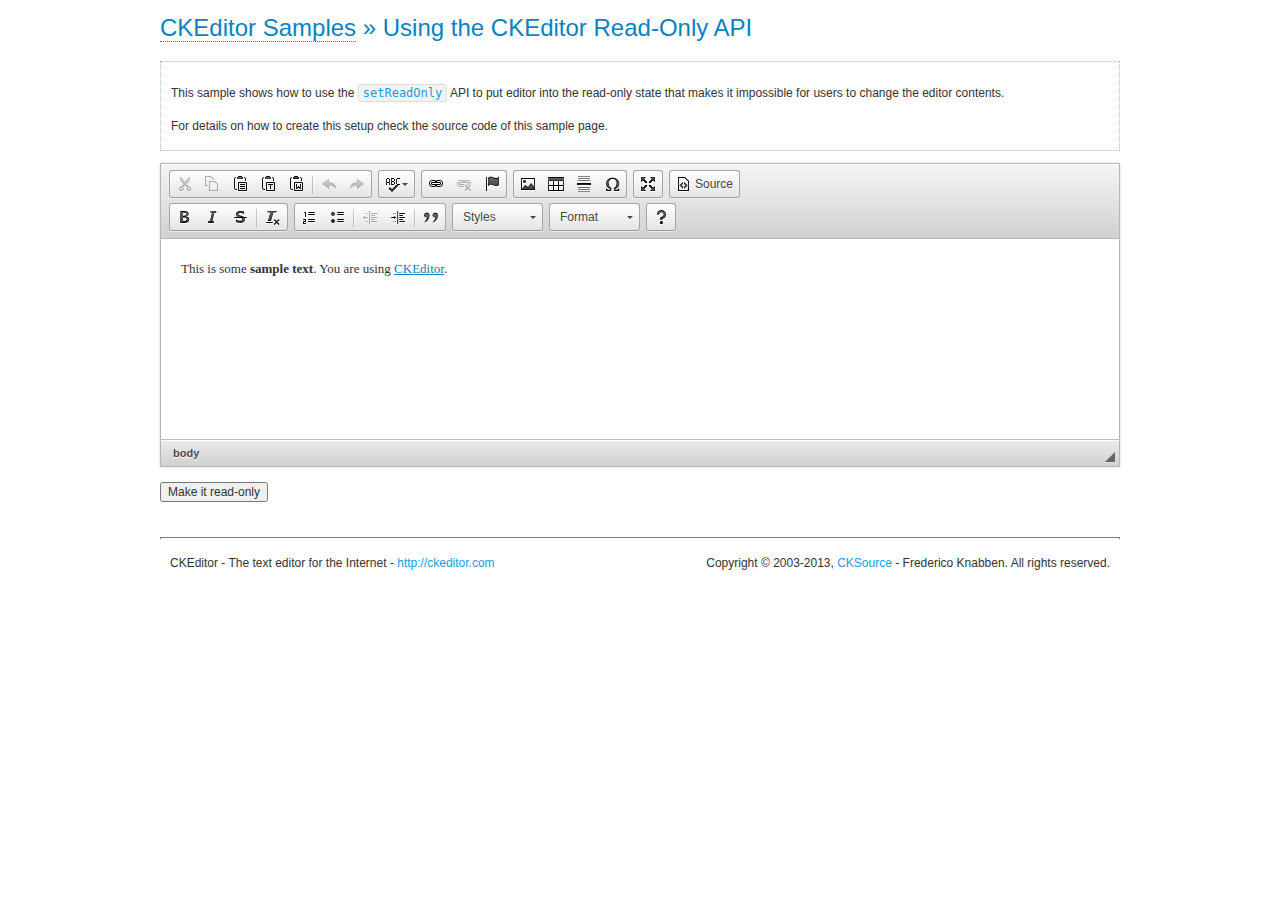
<file: web/plugins/ckeditor/samples/readonly.html>
<!DOCTYPE html>
<!--
Copyright (c) 2003-2013, CKSource - Frederico Knabben. All rights reserved.
For licensing, see LICENSE.html or http://ckeditor.com/license
-->
<html>
<head>
	<title>Using the CKEditor Read-Only API &mdash; CKEditor Sample</title>
	<meta charset="utf-8">
	<script src="../ckeditor.js"></script>
	<link rel="stylesheet" href="sample.css">
	<script>

		var editor;

		// The instanceReady event is fired, when an instance of CKEditor has finished
		// its initialization.
		CKEDITOR.on( 'instanceReady', function( ev ) {
			editor = ev.editor;

			// Show this "on" button.
			document.getElementById( 'readOnlyOn' ).style.display = '';

			// Event fired when the readOnly property changes.
			editor.on( 'readOnly', function() {
				document.getElementById( 'readOnlyOn' ).style.display = this.readOnly ? 'none' : '';
				document.getElementById( 'readOnlyOff' ).style.display = this.readOnly ? '' : 'none';
			});
		});

		function toggleReadOnly( isReadOnly ) {
			// Change the read-only state of the editor.
			// http://docs.ckeditor.com/#!/api/CKEDITOR.editor-method-setReadOnly
			editor.setReadOnly( isReadOnly );
		}

	</script>
</head>
<body>
	<h1 class="samples">
		<a href="index.html">CKEditor Samples</a> &raquo; Using the CKEditor Read-Only API
	</h1>
	<div class="description">
		<p>
			This sample shows how to use the
			<code><a class="samples" href="http://docs.ckeditor.com/#!/api/CKEDITOR.editor-method-setReadOnly">setReadOnly</a></code>
			API to put editor into the read-only state that makes it impossible for users to change the editor contents.
		</p>
		<p>
			For details on how to create this setup check the source code of this sample page.
		</p>
	</div>
	<form action="sample_posteddata.php" method="post">
		<p>
			<textarea class="ckeditor" id="editor1" name="editor1" cols="100" rows="10">&lt;p&gt;This is some &lt;strong&gt;sample text&lt;/strong&gt;. You are using &lt;a href="http://ckeditor.com/"&gt;CKEditor&lt;/a&gt;.&lt;/p&gt;</textarea>
		</p>
		<p>
			<input id="readOnlyOn" onclick="toggleReadOnly();" type="button" value="Make it read-only" style="display:none">
			<input id="readOnlyOff" onclick="toggleReadOnly( false );" type="button" value="Make it editable again" style="display:none">
		</p>
	</form>
	<div id="footer">
		<hr>
		<p>
			CKEditor - The text editor for the Internet - <a class="samples" href="http://ckeditor.com/">http://ckeditor.com</a>
		</p>
		<p id="copy">
			Copyright &copy; 2003-2013, <a class="samples" href="http://cksource.com/">CKSource</a> - Frederico
			Knabben. All rights reserved.
		</p>
	</div>
</body>
</html>
</file>
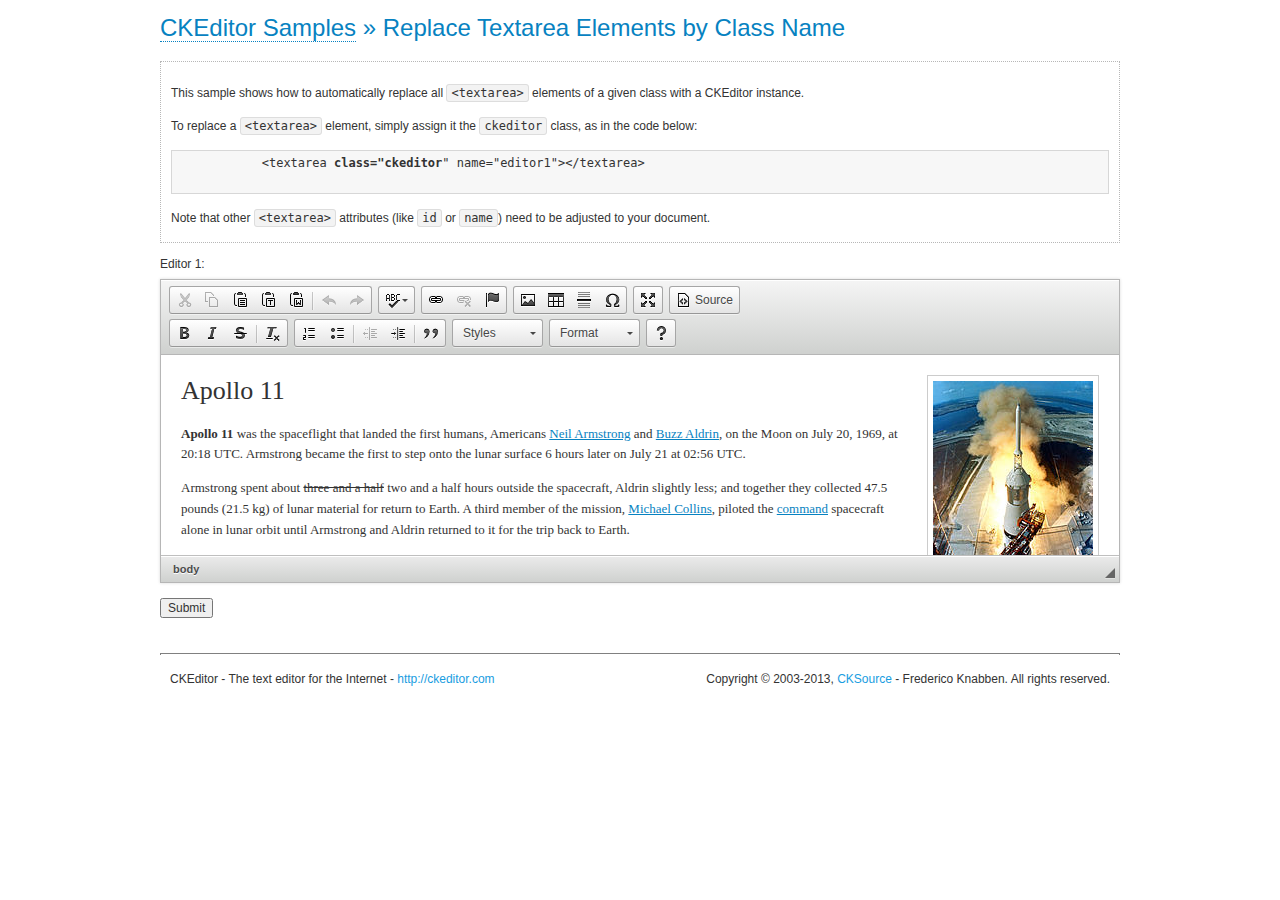
<file: web/plugins/ckeditor/samples/replacebyclass.html>
<!DOCTYPE html>
<!--
Copyright (c) 2003-2013, CKSource - Frederico Knabben. All rights reserved.
For licensing, see LICENSE.html or http://ckeditor.com/license
-->
<html>
<head>
	<title>Replace Textareas by Class Name &mdash; CKEditor Sample</title>
	<meta charset="utf-8">
	<script src="../ckeditor.js"></script>
	<link rel="stylesheet" href="sample.css">
</head>
<body>
	<h1 class="samples">
		<a href="index.html">CKEditor Samples</a> &raquo; Replace Textarea Elements by Class Name
	</h1>
	<div class="description">
		<p>
			This sample shows how to automatically replace all <code>&lt;textarea&gt;</code> elements
			of a given class with a CKEditor instance.
		</p>
		<p>
			To replace a <code>&lt;textarea&gt;</code> element, simply assign it the <code>ckeditor</code>
			class, as in the code below:
		</p>
			<pre class="samples">
			&lt;textarea <strong>class="ckeditor</strong>" name="editor1"&gt;&lt;/textarea&gt;
			</pre>
		<p>
			Note that other <code>&lt;textarea&gt;</code> attributes (like <code>id</code> or <code>name</code>) need to be adjusted to your document.
		</p>
	</div>
	<form action="sample_posteddata.php" method="post">
		<p>
			<label for="editor1">
				Editor 1:
			</label>
			<textarea class="ckeditor" cols="80" id="editor1" name="editor1" rows="10">
				&lt;h1&gt;&lt;img alt=&quot;Saturn V carrying Apollo 11&quot; class=&quot;right&quot; src=&quot;assets/sample.jpg&quot;/&gt; Apollo 11&lt;/h1&gt; &lt;p&gt;&lt;b&gt;Apollo 11&lt;/b&gt; was the spaceflight that landed the first humans, Americans &lt;a href=&quot;http://en.wikipedia.org/wiki/Neil_Armstrong&quot; title=&quot;Neil Armstrong&quot;&gt;Neil Armstrong&lt;/a&gt; and &lt;a href=&quot;http://en.wikipedia.org/wiki/Buzz_Aldrin&quot; title=&quot;Buzz Aldrin&quot;&gt;Buzz Aldrin&lt;/a&gt;, on the Moon on July 20, 1969, at 20:18 UTC. Armstrong became the first to step onto the lunar surface 6 hours later on July 21 at 02:56 UTC.&lt;/p&gt; &lt;p&gt;Armstrong spent about &lt;strike&gt;three and a half&lt;/strike&gt; two and a half hours outside the spacecraft, Aldrin slightly less; and together they collected 47.5 pounds (21.5&amp;nbsp;kg) of lunar material for return to Earth. A third member of the mission, &lt;a href=&quot;http://en.wikipedia.org/wiki/Michael_Collins_(astronaut)&quot; title=&quot;Michael Collins (astronaut)&quot;&gt;Michael Collins&lt;/a&gt;, piloted the &lt;a href=&quot;http://en.wikipedia.org/wiki/Apollo_Command/Service_Module&quot; title=&quot;Apollo Command/Service Module&quot;&gt;command&lt;/a&gt; spacecraft alone in lunar orbit until Armstrong and Aldrin returned to it for the trip back to Earth.&lt;/p&gt; &lt;h2&gt;Broadcasting and &lt;em&gt;quotes&lt;/em&gt; &lt;a id=&quot;quotes&quot; name=&quot;quotes&quot;&gt;&lt;/a&gt;&lt;/h2&gt; &lt;p&gt;Broadcast on live TV to a world-wide audience, Armstrong stepped onto the lunar surface and described the event as:&lt;/p&gt; &lt;blockquote&gt;&lt;p&gt;One small step for [a] man, one giant leap for mankind.&lt;/p&gt;&lt;/blockquote&gt; &lt;p&gt;Apollo 11 effectively ended the &lt;a href=&quot;http://en.wikipedia.org/wiki/Space_Race&quot; title=&quot;Space Race&quot;&gt;Space Race&lt;/a&gt; and fulfilled a national goal proposed in 1961 by the late U.S. President &lt;a href=&quot;http://en.wikipedia.org/wiki/John_F._Kennedy&quot; title=&quot;John F. Kennedy&quot;&gt;John F. Kennedy&lt;/a&gt; in a speech before the United States Congress:&lt;/p&gt; &lt;blockquote&gt;&lt;p&gt;[...] before this decade is out, of landing a man on the Moon and returning him safely to the Earth.&lt;/p&gt;&lt;/blockquote&gt; &lt;h2&gt;Technical details &lt;a id=&quot;tech-details&quot; name=&quot;tech-details&quot;&gt;&lt;/a&gt;&lt;/h2&gt; &lt;table align=&quot;right&quot; border=&quot;1&quot; bordercolor=&quot;#ccc&quot; cellpadding=&quot;5&quot; cellspacing=&quot;0&quot; style=&quot;border-collapse:collapse;margin:10px 0 10px 15px;&quot;&gt; &lt;caption&gt;&lt;strong&gt;Mission crew&lt;/strong&gt;&lt;/caption&gt; &lt;thead&gt; &lt;tr&gt; &lt;th scope=&quot;col&quot;&gt;Position&lt;/th&gt; &lt;th scope=&quot;col&quot;&gt;Astronaut&lt;/th&gt; &lt;/tr&gt; &lt;/thead&gt; &lt;tbody&gt; &lt;tr&gt; &lt;td&gt;Commander&lt;/td&gt; &lt;td&gt;Neil A. Armstrong&lt;/td&gt; &lt;/tr&gt; &lt;tr&gt; &lt;td&gt;Command Module Pilot&lt;/td&gt; &lt;td&gt;Michael Collins&lt;/td&gt; &lt;/tr&gt; &lt;tr&gt; &lt;td&gt;Lunar Module Pilot&lt;/td&gt; &lt;td&gt;Edwin &amp;quot;Buzz&amp;quot; E. Aldrin, Jr.&lt;/td&gt; &lt;/tr&gt; &lt;/tbody&gt; &lt;/table&gt; &lt;p&gt;Launched by a &lt;strong&gt;Saturn V&lt;/strong&gt; rocket from &lt;a href=&quot;http://en.wikipedia.org/wiki/Kennedy_Space_Center&quot; title=&quot;Kennedy Space Center&quot;&gt;Kennedy Space Center&lt;/a&gt; in Merritt Island, Florida on July 16, Apollo 11 was the fifth manned mission of &lt;a href=&quot;http://en.wikipedia.org/wiki/NASA&quot; title=&quot;NASA&quot;&gt;NASA&lt;/a&gt;&amp;#39;s Apollo program. The Apollo spacecraft had three parts:&lt;/p&gt; &lt;ol&gt; &lt;li&gt;&lt;strong&gt;Command Module&lt;/strong&gt; with a cabin for the three astronauts which was the only part which landed back on Earth&lt;/li&gt; &lt;li&gt;&lt;strong&gt;Service Module&lt;/strong&gt; which supported the Command Module with propulsion, electrical power, oxygen and water&lt;/li&gt; &lt;li&gt;&lt;strong&gt;Lunar Module&lt;/strong&gt; for landing on the Moon.&lt;/li&gt; &lt;/ol&gt; &lt;p&gt;After being sent to the Moon by the Saturn V&amp;#39;s upper stage, the astronauts separated the spacecraft from it and travelled for three days until they entered into lunar orbit. Armstrong and Aldrin then moved into the Lunar Module and landed in the &lt;a href=&quot;http://en.wikipedia.org/wiki/Mare_Tranquillitatis&quot; title=&quot;Mare Tranquillitatis&quot;&gt;Sea of Tranquility&lt;/a&gt;. They stayed a total of about 21 and a half hours on the lunar surface. After lifting off in the upper part of the Lunar Module and rejoining Collins in the Command Module, they returned to Earth and landed in the &lt;a href=&quot;http://en.wikipedia.org/wiki/Pacific_Ocean&quot; title=&quot;Pacific Ocean&quot;&gt;Pacific Ocean&lt;/a&gt; on July 24.&lt;/p&gt; &lt;hr/&gt; &lt;p style=&quot;text-align: right;&quot;&gt;&lt;small&gt;Source: &lt;a href=&quot;http://en.wikipedia.org/wiki/Apollo_11&quot;&gt;Wikipedia.org&lt;/a&gt;&lt;/small&gt;&lt;/p&gt;
			</textarea>
		</p>
		<p>
			<input type="submit" value="Submit">
		</p>
	</form>
	<div id="footer">
		<hr>
		<p>
			CKEditor - The text editor for the Internet - <a class="samples" href="http://ckeditor.com/">http://ckeditor.com</a>
		</p>
		<p id="copy">
			Copyright &copy; 2003-2013, <a class="samples" href="http://cksource.com/">CKSource</a> - Frederico
			Knabben. All rights reserved.
		</p>
	</div>
</body>
</html>
</file>
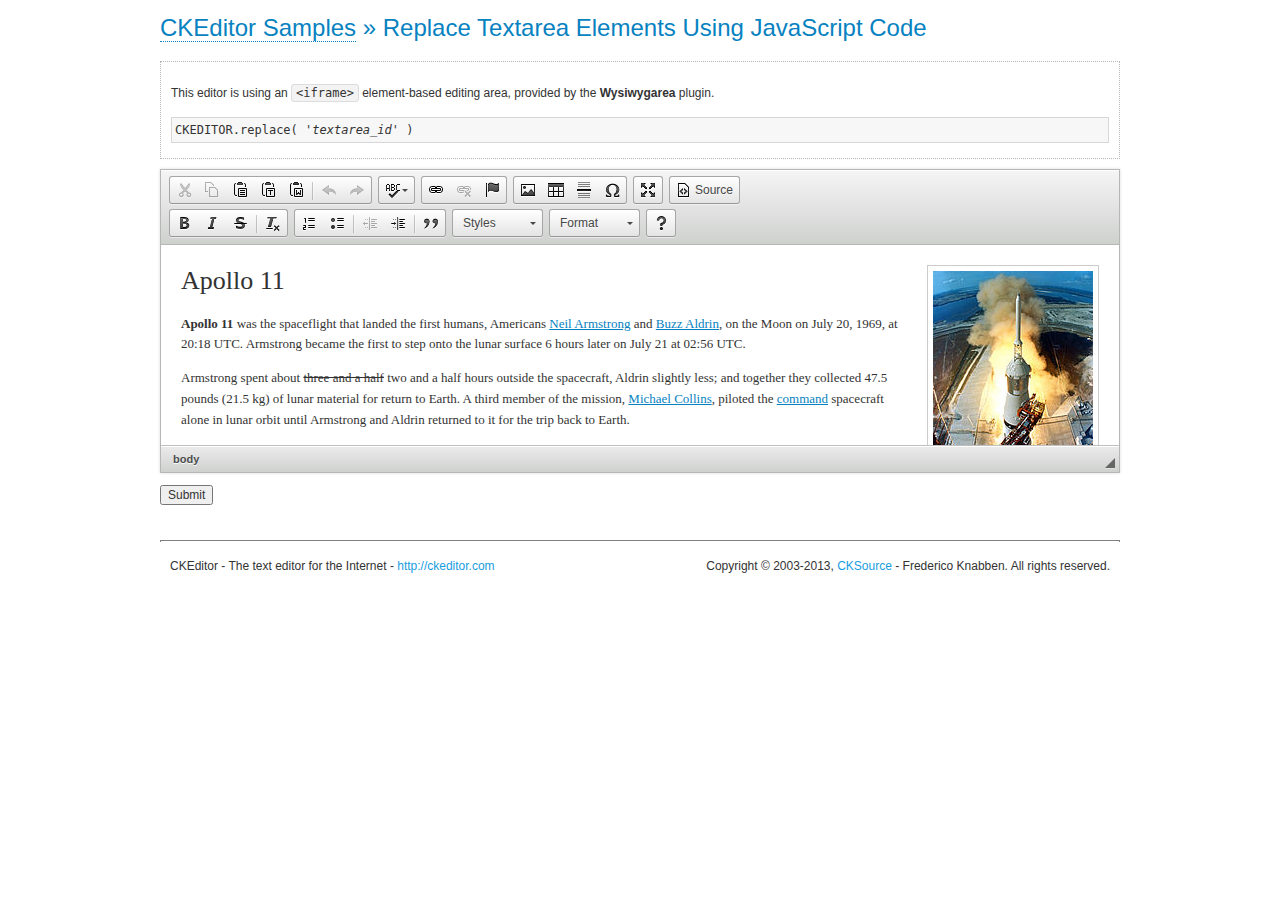
<file: web/plugins/ckeditor/samples/replacebycode.html>
<!DOCTYPE html>
<!--
Copyright (c) 2003-2013, CKSource - Frederico Knabben. All rights reserved.
For licensing, see LICENSE.html or http://ckeditor.com/license
-->
<html>
<head>
	<title>Replace Textarea by Code &mdash; CKEditor Sample</title>
	<meta charset="utf-8">
	<script src="../ckeditor.js"></script>
	<link href="sample.css" rel="stylesheet">
</head>
<body>
	<h1 class="samples">
		<a href="index.html">CKEditor Samples</a> &raquo; Replace Textarea Elements Using JavaScript Code
	</h1>
	<form action="sample_posteddata.php" method="post">
		<div class="description">
			<p>
				This editor is using an <code>&lt;iframe&gt;</code> element-based editing area, provided by the <strong>Wysiwygarea</strong> plugin.
			</p>
<pre class="samples">
CKEDITOR.replace( '<em>textarea_id</em>' )
</pre>
		</div>
		<textarea cols="80" id="editor1" name="editor1" rows="10">
			&lt;h1&gt;&lt;img alt=&quot;Saturn V carrying Apollo 11&quot; class=&quot;right&quot; src=&quot;assets/sample.jpg&quot;/&gt; Apollo 11&lt;/h1&gt; &lt;p&gt;&lt;b&gt;Apollo 11&lt;/b&gt; was the spaceflight that landed the first humans, Americans &lt;a href=&quot;http://en.wikipedia.org/wiki/Neil_Armstrong&quot; title=&quot;Neil Armstrong&quot;&gt;Neil Armstrong&lt;/a&gt; and &lt;a href=&quot;http://en.wikipedia.org/wiki/Buzz_Aldrin&quot; title=&quot;Buzz Aldrin&quot;&gt;Buzz Aldrin&lt;/a&gt;, on the Moon on July 20, 1969, at 20:18 UTC. Armstrong became the first to step onto the lunar surface 6 hours later on July 21 at 02:56 UTC.&lt;/p&gt; &lt;p&gt;Armstrong spent about &lt;strike&gt;three and a half&lt;/strike&gt; two and a half hours outside the spacecraft, Aldrin slightly less; and together they collected 47.5 pounds (21.5&amp;nbsp;kg) of lunar material for return to Earth. A third member of the mission, &lt;a href=&quot;http://en.wikipedia.org/wiki/Michael_Collins_(astronaut)&quot; title=&quot;Michael Collins (astronaut)&quot;&gt;Michael Collins&lt;/a&gt;, piloted the &lt;a href=&quot;http://en.wikipedia.org/wiki/Apollo_Command/Service_Module&quot; title=&quot;Apollo Command/Service Module&quot;&gt;command&lt;/a&gt; spacecraft alone in lunar orbit until Armstrong and Aldrin returned to it for the trip back to Earth.&lt;/p&gt; &lt;h2&gt;Broadcasting and &lt;em&gt;quotes&lt;/em&gt; &lt;a id=&quot;quotes&quot; name=&quot;quotes&quot;&gt;&lt;/a&gt;&lt;/h2&gt; &lt;p&gt;Broadcast on live TV to a world-wide audience, Armstrong stepped onto the lunar surface and described the event as:&lt;/p&gt; &lt;blockquote&gt;&lt;p&gt;One small step for [a] man, one giant leap for mankind.&lt;/p&gt;&lt;/blockquote&gt; &lt;p&gt;Apollo 11 effectively ended the &lt;a href=&quot;http://en.wikipedia.org/wiki/Space_Race&quot; title=&quot;Space Race&quot;&gt;Space Race&lt;/a&gt; and fulfilled a national goal proposed in 1961 by the late U.S. President &lt;a href=&quot;http://en.wikipedia.org/wiki/John_F._Kennedy&quot; title=&quot;John F. Kennedy&quot;&gt;John F. Kennedy&lt;/a&gt; in a speech before the United States Congress:&lt;/p&gt; &lt;blockquote&gt;&lt;p&gt;[...] before this decade is out, of landing a man on the Moon and returning him safely to the Earth.&lt;/p&gt;&lt;/blockquote&gt; &lt;h2&gt;Technical details &lt;a id=&quot;tech-details&quot; name=&quot;tech-details&quot;&gt;&lt;/a&gt;&lt;/h2&gt; &lt;table align=&quot;right&quot; border=&quot;1&quot; bordercolor=&quot;#ccc&quot; cellpadding=&quot;5&quot; cellspacing=&quot;0&quot; style=&quot;border-collapse:collapse;margin:10px 0 10px 15px;&quot;&gt; &lt;caption&gt;&lt;strong&gt;Mission crew&lt;/strong&gt;&lt;/caption&gt; &lt;thead&gt; &lt;tr&gt; &lt;th scope=&quot;col&quot;&gt;Position&lt;/th&gt; &lt;th scope=&quot;col&quot;&gt;Astronaut&lt;/th&gt; &lt;/tr&gt; &lt;/thead&gt; &lt;tbody&gt; &lt;tr&gt; &lt;td&gt;Commander&lt;/td&gt; &lt;td&gt;Neil A. Armstrong&lt;/td&gt; &lt;/tr&gt; &lt;tr&gt; &lt;td&gt;Command Module Pilot&lt;/td&gt; &lt;td&gt;Michael Collins&lt;/td&gt; &lt;/tr&gt; &lt;tr&gt; &lt;td&gt;Lunar Module Pilot&lt;/td&gt; &lt;td&gt;Edwin &amp;quot;Buzz&amp;quot; E. Aldrin, Jr.&lt;/td&gt; &lt;/tr&gt; &lt;/tbody&gt; &lt;/table&gt; &lt;p&gt;Launched by a &lt;strong&gt;Saturn V&lt;/strong&gt; rocket from &lt;a href=&quot;http://en.wikipedia.org/wiki/Kennedy_Space_Center&quot; title=&quot;Kennedy Space Center&quot;&gt;Kennedy Space Center&lt;/a&gt; in Merritt Island, Florida on July 16, Apollo 11 was the fifth manned mission of &lt;a href=&quot;http://en.wikipedia.org/wiki/NASA&quot; title=&quot;NASA&quot;&gt;NASA&lt;/a&gt;&amp;#39;s Apollo program. The Apollo spacecraft had three parts:&lt;/p&gt; &lt;ol&gt; &lt;li&gt;&lt;strong&gt;Command Module&lt;/strong&gt; with a cabin for the three astronauts which was the only part which landed back on Earth&lt;/li&gt; &lt;li&gt;&lt;strong&gt;Service Module&lt;/strong&gt; which supported the Command Module with propulsion, electrical power, oxygen and water&lt;/li&gt; &lt;li&gt;&lt;strong&gt;Lunar Module&lt;/strong&gt; for landing on the Moon.&lt;/li&gt; &lt;/ol&gt; &lt;p&gt;After being sent to the Moon by the Saturn V&amp;#39;s upper stage, the astronauts separated the spacecraft from it and travelled for three days until they entered into lunar orbit. Armstrong and Aldrin then moved into the Lunar Module and landed in the &lt;a href=&quot;http://en.wikipedia.org/wiki/Mare_Tranquillitatis&quot; title=&quot;Mare Tranquillitatis&quot;&gt;Sea of Tranquility&lt;/a&gt;. They stayed a total of about 21 and a half hours on the lunar surface. After lifting off in the upper part of the Lunar Module and rejoining Collins in the Command Module, they returned to Earth and landed in the &lt;a href=&quot;http://en.wikipedia.org/wiki/Pacific_Ocean&quot; title=&quot;Pacific Ocean&quot;&gt;Pacific Ocean&lt;/a&gt; on July 24.&lt;/p&gt; &lt;hr/&gt; &lt;p style=&quot;text-align: right;&quot;&gt;&lt;small&gt;Source: &lt;a href=&quot;http://en.wikipedia.org/wiki/Apollo_11&quot;&gt;Wikipedia.org&lt;/a&gt;&lt;/small&gt;&lt;/p&gt;
		</textarea>
		<script>

			// This call can be placed at any point after the
			// <textarea>, or inside a <head><script> in a
			// window.onload event handler.

			// Replace the <textarea id="editor"> with an CKEditor
			// instance, using default configurations.

			CKEDITOR.replace( 'editor1' );

		</script>
		<p>
			<input type="submit" value="Submit">
		</p>
	</form>
	<div id="footer">
		<hr>
		<p>
			CKEditor - The text editor for the Internet - <a class="samples" href="http://ckeditor.com/">http://ckeditor.com</a>
		</p>
		<p id="copy">
			Copyright &copy; 2003-2013, <a class="samples" href="http://cksource.com/">CKSource</a> - Frederico
			Knabben. All rights reserved.
		</p>
	</div>
</body>
</html>
</file>
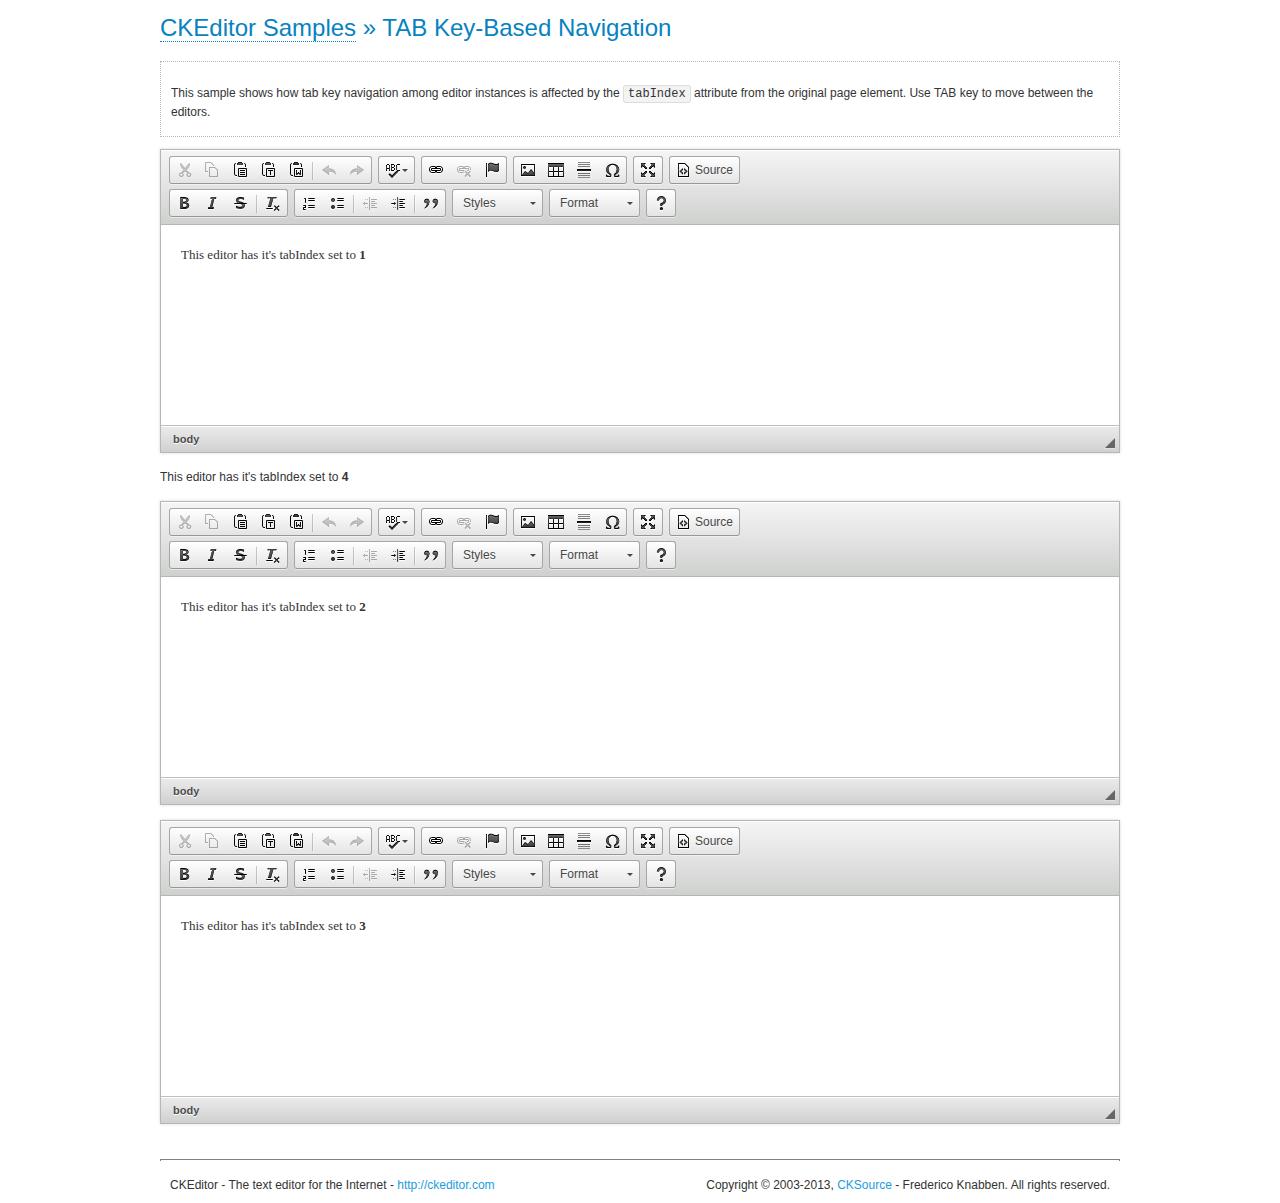
<file: web/plugins/ckeditor/samples/tabindex.html>
<!DOCTYPE html>
<!--
Copyright (c) 2003-2013, CKSource - Frederico Knabben. All rights reserved.
For licensing, see LICENSE.html or http://ckeditor.com/license
-->
<html>
<head>
	<title>TAB Key-Based Navigation &mdash; CKEditor Sample</title>
	<meta charset="utf-8">
	<script src="../ckeditor.js"></script>
	<link href="sample.css" rel="stylesheet">
	<style>

		.cke_focused,
		.cke_editable.cke_focused
		{
			outline: 3px dotted blue !important;
			*border: 3px dotted blue !important;	/* For IE7 */
		}

	</style>
	<script>

		CKEDITOR.on( 'instanceReady', function( evt ) {
			var editor = evt.editor;
			editor.setData( 'This editor has it\'s tabIndex set to <strong>' + editor.tabIndex + '</strong>' );

			// Apply focus class name.
			editor.on( 'focus', function() {
				editor.container.addClass( 'cke_focused' );
			});
			editor.on( 'blur', function() {
				editor.container.removeClass( 'cke_focused' );
			});

			// Put startup focus on the first editor in tab order.
			if ( editor.tabIndex == 1 )
				editor.focus();
		});

	</script>
</head>
<body>
	<h1 class="samples">
		<a href="index.html">CKEditor Samples</a> &raquo; TAB Key-Based Navigation
	</h1>
	<div class="description">
		<p>
			This sample shows how tab key navigation among editor instances is
			affected by the <code>tabIndex</code> attribute from
			the original page element. Use TAB key to move between the editors.
		</p>
	</div>
	<p>
		<textarea class="ckeditor" cols="80" id="editor4" rows="10" tabindex="1"></textarea>
	</p>
	<div class="ckeditor" contenteditable="true" id="editor1" tabindex="4"></div>
	<p>
		<textarea class="ckeditor" cols="80" id="editor2" rows="10" tabindex="2"></textarea>
	</p>
	<p>
		<textarea class="ckeditor" cols="80" id="editor3" rows="10" tabindex="3"></textarea>
	</p>
	<div id="footer">
		<hr>
		<p>
			CKEditor - The text editor for the Internet - <a class="samples" href="http://ckeditor.com/">http://ckeditor.com</a>
		</p>
		<p id="copy">
			Copyright &copy; 2003-2013, <a class="samples" href="http://cksource.com/">CKSource</a> - Frederico
			Knabben. All rights reserved.
		</p>
	</div>
</body>
</html>
</file>
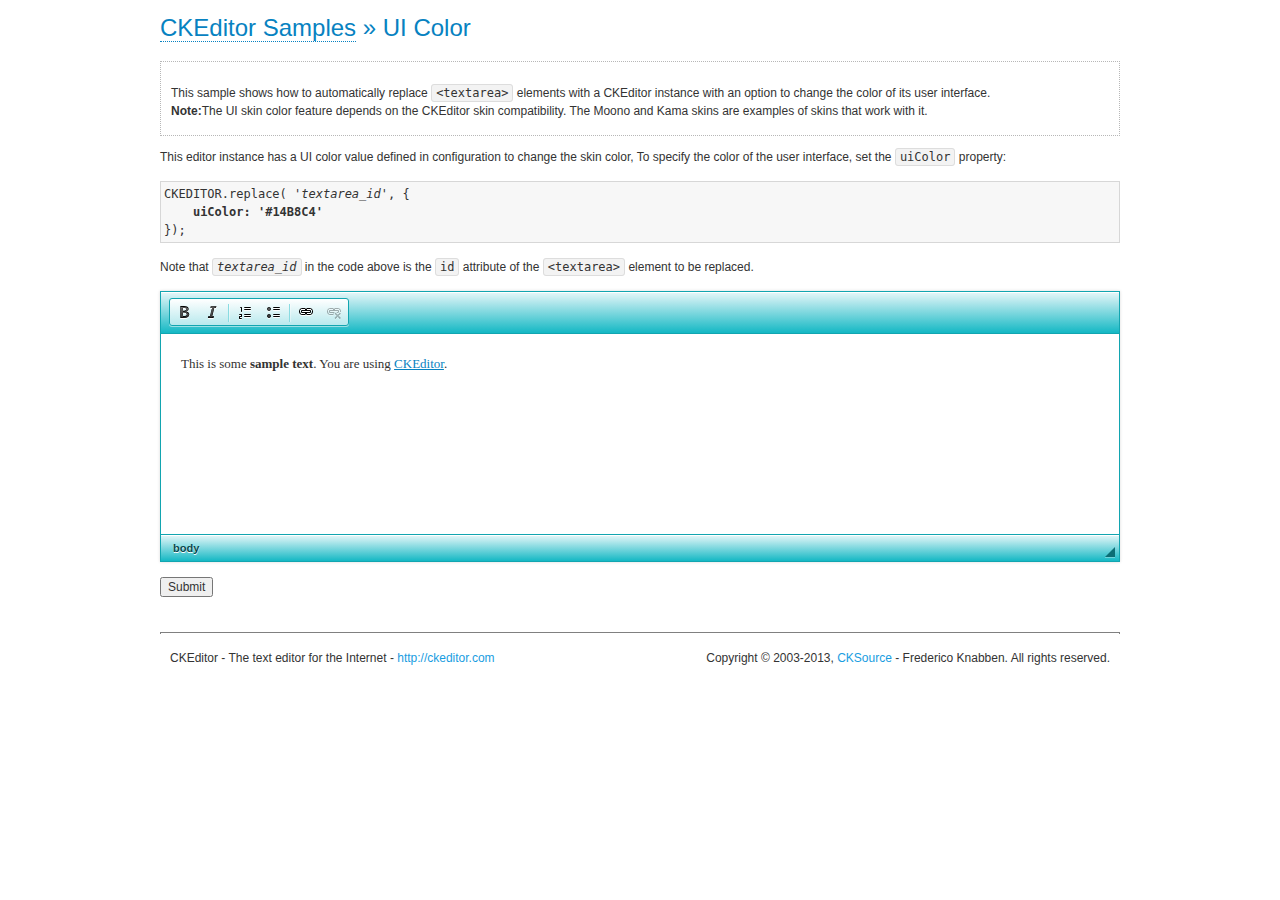
<file: web/plugins/ckeditor/samples/uicolor.html>
<!DOCTYPE html>
<!--
Copyright (c) 2003-2013, CKSource - Frederico Knabben. All rights reserved.
For licensing, see LICENSE.html or http://ckeditor.com/license
-->
<html>
<head>
	<title>UI Color Picker &mdash; CKEditor Sample</title>
	<meta charset="utf-8">
	<script src="../ckeditor.js"></script>
	<link rel="stylesheet" href="sample.css">
</head>
<body>
	<h1 class="samples">
		<a href="index.html">CKEditor Samples</a> &raquo; UI Color
	</h1>
	<div class="description">
		<p>
			This sample shows how to automatically replace <code>&lt;textarea&gt;</code> elements
			with a CKEditor instance with an option to change the color of its user interface.<br>
			<strong>Note:</strong>The UI skin color feature depends on the CKEditor skin
			compatibility. The Moono and Kama skins are examples of skins that work with it.
		</p>
	</div>
	<form action="sample_posteddata.php" method="post">
	<p>
		This editor instance has a UI color value defined in configuration to change the skin color,
		To specify the color of the user interface, set the <code>uiColor</code> property:
	</p>
	<pre class="samples">
CKEDITOR.replace( '<em>textarea_id</em>', {
	<strong>uiColor: '#14B8C4'</strong>
});</pre>
	<p>
		Note that <code><em>textarea_id</em></code> in the code above is the <code>id</code> attribute of
		the <code>&lt;textarea&gt;</code> element to be replaced.
	</p>
	<p>
		<textarea cols="80" id="editor1" name="editor1" rows="10">&lt;p&gt;This is some &lt;strong&gt;sample text&lt;/strong&gt;. You are using &lt;a href="http://ckeditor.com/"&gt;CKEditor&lt;/a&gt;.&lt;/p&gt;</textarea>
		<script>

			// Replace the <textarea id="editor"> with an CKEditor
			// instance, using default configurations.
			CKEDITOR.replace( 'editor1', {
				uiColor: '#14B8C4',
				toolbar: [
					[ 'Bold', 'Italic', '-', 'NumberedList', 'BulletedList', '-', 'Link', 'Unlink' ],
					[ 'FontSize', 'TextColor', 'BGColor' ]
				]
			});

		</script>
	</p>
	<p>
		<input type="submit" value="Submit">
	</p>
	</form>
	<div id="footer">
		<hr>
		<p>
			CKEditor - The text editor for the Internet - <a class="samples" href="http://ckeditor.com/">http://ckeditor.com</a>
		</p>
		<p id="copy">
			Copyright &copy; 2003-2013, <a class="samples" href="http://cksource.com/">CKSource</a> - Frederico
			Knabben. All rights reserved.
		</p>
	</div>
</body>
</html>
</file>
<file: web/css/admin.css>
@charset "utf-8";
/* CSS Document */
@import url(http://fonts.googleapis.com/css?family=Open+Sans:400,300,600);
@import url(http://fonts.googleapis.com/css?family=Raleway:400,200,300,500,100,600);

h1, h2, h3, h4, h5, h6{margin:0px; padding:0px;}
body { font-family: 'Open Sans', 'Helvetica Neue', Helvetica, Arial, sans-serif;font-size: 13px; background-color:#262a33;}
.container {width: 100%;}
h1,.h1{font-size:35px;}
h2,.h2{font-size:31px;}
h3,.h3{font-size:27px;}
h4,.h4{font-size:23px;}
h5,.h5{font-size:19px;}
h6,.h6{font-size:15px;}



a {outline: none!important;}
a img {outline: none!important;}
img {border: 0!important;}

.wrapper{ width:100%;}

.header_bar{ width:100%;}

.brand{width:210px; height:60px; padding:0px;  float:left; font-size:20px;}
.logo{ padding:14px 10px 10px 10px; text-align:center;}
.logo i {font-size:9px;}
.small_logo{padding:10px 10px 10px 20px;}

.header_top_bar{left:210px;  padding:10px; height:60px; -webkit-box-shadow: 0px 1px 2px 0px rgba(0,0,0,0.2);-moz-box-shadow: 0px 3px 2px 0px rgba(0,0,0,0.2);box-shadow: 0px 1px 2px 0px rgba(0,0,0,0.2);}

.menutoggle{float:left; margin:-3px 0px 0px 10px; font-size:20px; padding:12px; color:#6E778C;}
.menutoggle:hover{color:#5DCFF3;}

.top_left{ width:90px; float:left;}
.top_left_menu{}
.top_left_menu ul{padding:9px 0px 0px 0px; margin:0px;}
.top_left_menu ul li{list-style-type:none;}
.top_left_menu ul li a{text-decoration:none;font-size:17px; float:left; margin:0px 10px 0px 10px;}
.top_left_menu ul li a:hover{color:#5DCFF3 !important;}

.add_user{float:left;font-size:13px; margin-top:2px; text-align:center; text-decoration:none;border-radius:3px;}
.add_user i{ float:left; padding:10px;border-radius:3px 0px 0px 3px;}
.add_user span{ font-size:12px; float:left; padding:8px;}

.top_right_bar{ float:right;}
.top_right{float:left; margin-left:40px; margin-top:-4px;}
.top_right_menu{}
.top_right_menu ul{padding:0px 0px 0px 0px; margin:0px; float:left; position:relative;}
.top_right_menu ul li{list-style-type:none;text-decoration:none;float:left; margin:-10px 0px 0px 0px; padding:0px 15px 14px 15px;}
.top_right_menu ul li a{ font-size:13px;color:#6e778c; margin:23px 0px 0px 0px; float:left; text-decoration:none;} 
.top_right_menu ul li a:hover{color:#5DCFF3 !important;}
.top_right_menu ul li ul{ padding:0px; background:#FFF; position:absolute; float:left; z-index:99;-moz-box-shadow: 0px 3px 2px 0px rgba(0,0,0,0.2);box-shadow: 0px 1px 2px 0px rgba(0,0,0,0.2);}
.top_right_menu ul li ul li{ list-style-type:none; padding:0px 15px 0px 15px; margin:0px; width:100%;}
.top_right_menu ul li ul li a{margin-top:5px;}
.bg_color{ background:none; border:none;}

.task{float:left; color:#1B2439; border:1px solid #d4d4d4; margin:10px 0px 0px 0px !important; width:250px; padding:0px !important;}
.task_height{height:30px;}



.new{padding:5px 0px 10px 0px !important;width:100%; color:#1B2439; font-size:13px; float:left;}

.top_right_menu ul li ul li a:hover{color:#333333 !important;}
.number{ padding:10px 0px 10px 0px; margin:0px;}
.red_color{ background-color:#F7EBEB !important;}
.mail{width:280px;padding:0px 5px 7px 5px !important;color:#333333 !important; margin:-3px 0px 12px 0px !important;background-color:#F1F2F7;}
.mail:hover{color:#333333;}
.photo{margin:7px 10px 0px 0px; height:40px; width:40px; float:left;}
.subject{ width:100%;}
.from{ font-size:13px; float:left; margin-top:7px;}
.time{ font-size:13px;float:right; margin-top:7px;}
.message{font-size:12px; float:left; margin-top:5px;}

.notification_drop_down{float:left;width:240px;background-color:#FFF; position:absolute;z-index:99;-moz-box-shadow:0px 3px 2px 0px rgba(0,0,0,0.2);box-shadow: 0px 1px 2px 0px rgba(0,0,0,0.2);}
.box{text-align:center; float:left; width:35px; margin:5px 23px 15px 15px;}
.box a{margin:0px !important; padding:0px;}
.block{ font-size:20px;}
.block_text{ color:#A1A8AC; font-size:12px;}

.primery_1{color:#1A8AD2;}
.primery_2{color:#E64858;}
.primery_3{color:#FDD465;}
.primery_4{color:#21DEE1;}
.primery_5{color:#1DC499;}
.primery_6{color:#A1A8AC;}




.green_status{background-color:#c8ffcf;}
.red_status{background-color:#ffd1c8;}
.yellow_status{background-color:#f9ffc8;}
.blue_status{background-color:#c8e9ff;}

.percent{float:right; margin-top:1px; margin-left:36px;}
.green_label{float:right; color:#6ab674;}
.blue_label{float:right; color:#78b9ec;}
.yellow_label{float:right; color:#ffb400;}
.red_label{float:right; color:#ff8383;}
.task_head{float:left; margin-top:-35px; width:100%; padding:10px 5px 5px 5px; font-weight:600; font-size:13px; color:#454E63;}
.task_detail{float:left; width:100%; padding:2px 5px; font-size:13px; color:#545454;}


.top_pointer{width: 0px;height: 0px;border-style: solid;border-width: 0 7px 7px 7px;border-color: transparent transparent #FFF transparent;margin:-7px 0px 0px 40px;}

.top_left_pointer{width: 0px;height: 0px;border-style: solid;border-width: 0 7px 7px 7px;border-color: transparent transparent #FFF transparent;margin:-16px 0px 0px 40px;}


.badge{ background-color:#f35958; text-align:center;margin:0px 0px 0px 4px;}


.user_admin{ border-radius:100px; width:160px;float:right; margin-left:18px; padding-left:7px; text-decoration:none !important; float:left;}
.user_admin a{ text-decoration:none;color:#6E778C !important; }
.user_admin:hover{color:#5DCFF3 !important; text-decoration:none !important;}
.user_adminname{ font-size:13px;margin-left:5px;}
.caret{margin-left:10px;}
.user_admin ul{padding:0px; margin:5px 0px 0px 0px; border-radius:3px; position:absolute; background-color:#FFF; width:170px;right:-20px;z-index:99;z-index:99;-moz-box-shadow: 0px 3px 2px 0px rgba(0,0,0,0.2);box-shadow: 0px 1px 2px 0px rgba(0,0,0,0.2); cursor:pointer;}
.user_admin ul li{list-style-type:none; padding:8px;color:#6E778C !important; font-size:13px;}
.user_admin ul li i{ float:left; margin:2px 10px 0px 3px;}
.user_admin ul li:hover{ background:#F1F2F7 !important; color:#5DCFF3 !important;}

.chat { background: none repeat scroll 0 0 rgba(0, 0, 0, 0); border: medium none; color: #6C7A7A; float: left; font-size:17px;  margin-top: 9px;  width: 20px;}

.inner{}

.left_nav{ display: inline-block;float: left;position: relative; width: 210px; min-height:1106px;}
.left_nav_slidebar{}

.search_bar{margin:14px 14px 14px 14px; border-bottom:1px solid #343434; padding:5px 10px; font-size:14px;}
.search{ width:130px!important; height:20px!important; padding:0px 5px 0px 5px!important; border:none!important; font-size:12px!important; background:none!important;}

.compose-editor2{ border:1px solid #ccc; padding:10px; width:100%;}




.left_nav_slidebar ul{margin:0px; padding:0px;}
.left_nav_slidebar ul li{ list-style-type:none; margin:0px; padding:0px; float:left; width:100%;}

.left_nav_active{ border-left-style:solid; border-left-width:0px; border-right-style:solid;  border-right-width:0; }
.left_nav_pointer{width: 0; height: 0; border-bottom: 5px solid transparent; border-top: 5px solid transparent; border-right: 5px solid #f2f2f2; font-size: 0;line-height: 0; float:right;margin-top:4px;}
.plus{float:right; margin-right:5px; font-size:9px; margin-top:5px;}

.left_nav_slidebar ul li a{text-decoration:none; padding:10px 0 10px 12px; font-size:13px; display:block;}
.left_nav_slidebar ul li a i{ width:30px; text-align:center;}
.left_nav_slidebar ul li a:hover{ font-size:13px;}
.left_nav_slidebar ul li ul{display:none; padding:0px 0px 0px 0px;  border-left:0px solid #333333; margin:0px 0px 28px 30px; float:left;}
.left_nav_slidebar ul li ul li{list-style-type:none;}
.left_nav_slidebar ul li ul li a{text-decoration:none; padding:18px 20px 7px 0px;display:block; font-size:12px; margin-bottom:-13px; }
.left_nav_slidebar ul li ul li a:hover{background:none; }

.left_nav_slidebar > ul > li > ul > li > a > span{ background:#333333; width:15px; height:1px; position:absolute; margin-top:10px;}
.left_nav_slidebar > ul > li > ul > li > a > i{ margin-left:13px; margin-right:5px; font-size:6px; width:10px;}
.left_nav_slidebar > ul > li > ul > li > a > b{ font-weight:normal; padding-top:2px;}
.left_nav_slidebar ul li ul li a:hover{ color:#FFF;font-size:12px;}

.left_nav_sub_active {color:#f2f2f2;}
.left_nav_slidebar > ul > li > ul > li > a > i:hover{color:#F00;}


.dark_theme .brand{background-color:#213347; color:#6E778C;}
.dark_theme .header_top_bar{ background-color:#334559;color:#6e778c;}
.dark_theme .add_user{background-color:#f35958; color:#FFF;}
.dark_theme .add_user i{background-color:#da403f;}
.dark_theme .top_left_menu ul li a{color:#6e778c;}
.dark_theme .top_right_menu ul li ul li a badge{color:#FFF;}
.dark_theme .user_admin{color:#6e778c;}
.dark_theme .left_nav{background-color:#334559; color:#6E778C;}
.dark_theme .search_bar{background-color:#213347; color:#6E778C;}
.dark_theme .left_nav_slidebar ul li a{ color:#6E778C;}
.dark_theme .left_nav_slidebar ul li a:hover{ background-color:#132539;}
.dark_theme .left_nav_slidebar ul li ul li a:hover{background-color:transparent; color:#FFF;}
.dark_theme .left_nav_active{background:#213347;}
.dark_theme .left_nav_active a{color:#f2f2f2;}
.dark_theme .left_nav_active ul li a{color:#6E778C;}
.dark_theme .left_nav_sub_active b{color: f1f1f1;}

.light_theme .brand{background-color:#F6F6F6; color:#908c8d;}
.light_theme .header_top_bar{ background-color:#FFF;color:#6e778c;}
.light_theme .add_user{background-color:#6e778c; color:#FFF;}
.light_theme .add_user i{background-color:#565f74;}
.light_theme .top_left_menu ul li a{color:#6e778c;}
.light_theme .top_right_menu ul li ul li a badge{color:#FFF;}
.light_theme .user_admin{color:#6e778c;}
.light_theme .left_nav{background-color:#FFF; color:#6E778C; -moz-box-shadow:0px 0px 0px 0px rgba(0,0,0,0.0);-moz-box-shadow: 0px 3px 2px 0px rgba(0,0,0,0.2);
box-shadow: 0px 1px 2px 0px rgba(0,0,0,0.2);}
.light_theme .search_bar{background-color:#F6F6F6; color:#6E778C; border-bottom:1px solid #C2CBE0;}
.light_theme .left_nav_slidebar ul li a{ color:#6E778C;}
.light_theme .left_nav_slidebar ul li a:hover{ background-color:#EDEDED;}
.light_theme .left_nav_slidebar ul li ul li a{color:#6E778C;}
.light_theme .left_nav_slidebar ul li ul li a:hover{background-color:transparent; color:#282e3b;}
.light_theme .left_nav_slidebar ul li ul{border-left:0px solid #C2CBE0;}
.light_theme .left_nav_slidebar > ul > li > ul > li > a > span{background-color:#C2CBE0;}
.light_theme .left_nav_slidebar > ul > li > ul > li > a > i{color:#C2CBE0;}
.light_theme .left_nav_active{background-color:#F6F6F6; color:#6E778C ;border-left:3px solid #6e778c;}
.light_theme .left_nav_active > a{background-color:#F6F6F6;}
.light_theme .left_nav_active a{color:#6E778C;}
.light_theme .left_nav_active ul li a{color:#6E778C;}


.red_thm .brand{background-color:#b80421; color:#FFF;}
.red_thm .header_top_bar{ background-color:#cf1b38;color:#FFF;}
.red_thm .add_user{background-color:#ED5B5E; color:#FFF;}
.red_thm .add_user i{background-color:#DC4A4D;}
.red_thm .top_left_menu ul li a{color:#FFF;}
.red_thm .top_right_menu ul li a{color:#FFF;}
.red_thm .user_adminname{color:#FFF;}
.red_thm .caret{color:#FFF;}
.red_thm .theme_border{border-color:#ED5B5E !important;}
.red_thm .menutoggle{color:#FFF;}
.red_thm ul li a i.theme_color{ color:#e35154 !important;}
.red_thm ul li a b.theme_color{ color:#e35154 !important;}
.red_thm .page_title.theme_color{ color:#e35154 !important;}
.red_thm .badge{ background:#FFFFFF !important; color:#e35154!important;}
.red_thm .chat{ color:#FFFFFF;}


.blue_thm .brand{background-color:#5fb9f6; color:#FFF;}
.blue_thm .header_top_bar{ background-color:#56a5db;color:#FFF;}
.blue_thm .add_user{background-color:#66B5EB; color:#FFF;}
.blue_thm .add_user i{background-color:#4D9CD2;}
.blue_thm .top_left_menu ul li a{color:#FFF;}
.blue_thm .top_right_menu ul li a{color:#FFF;}
.blue_thm .user_adminname{color:#FFF !important;}
.blue_thm .caret{color:#FFF;}
.blue_thm .theme_border{border-color:#66B5EB !important;}
.blue_thm .menutoggle{color:#FFF;}
.blue_thm ul li a i.theme_color{ color:#66B5EB !important;}
.blue_thm ul li a b.theme_color{ color:#66B5EB !important;}
.blue_thm .page_title.theme_color{ color:#66B5EB !important;}
.blue_thm .badge{ background:#FFFFFF !important; color:#66B5EB!important;}
.blue_thm .chat{ color:#FFFFFF;}

.magento_thm .brand{background-color:#ab79bc; color:#FFF;}
.magento_thm .header_top_bar{ background-color:#9c6bad;color:#FFF;}
.magento_thm .add_user{background-color:#AB7ABC; color:#FFF;}
.magento_thm .add_user i{background-color:#9160A2;}
.magento_thm .top_left_menu ul li a{color:#FFF;}
.magento_thm .top_right_menu ul li a{color:#FFF;}
.magento_thm .user_adminname{color:#FFF;}
.magento_thm .caret{color:#FFF;}
.magento_thm .theme_border{border-color:#AB7ABC !important;}
.magento_thm .menutoggle{color:#FFF;}
.magento_thm ul li a i.theme_color{ color:#AB7ABC !important;}
.magento_thm ul li a b.theme_color{ color:#AB7ABC !important;}
.magento_thm .page_title.theme_color{ color:#AB7ABC !important;}
.magento_thm .badge{ background:#FFFFFF !important; color:#AB7ABC!important;}
.magento_thm .chat{ color:#FFFFFF;}


.green_thm .brand{background-color:#47c58b; color:#FFF;}
.green_thm .header_top_bar{ background-color:#34b077;color:#FFF;}
.green_thm .add_user{background-color:#3FBB82; color:#FFF;}
.green_thm .add_user i{background-color:#2AA66D;}
.green_thm .top_left_menu ul li a{color:#FFF;}
.green_thm .top_right_menu ul li a{color:#FFF;}
.green_thm .user_adminname{color:#FFF;}
.green_thm .caret{color:#FFF;}
.green_thm .theme_border{border-color:#3FBB82 !important;}
.green_thm .menutoggle{color:#FFF;}
.green_thm ul li a i.theme_color{ color:#3FBB82 !important;}
.green_thm ul li a b.theme_color{ color:#3FBB82 !important;}
.green_thm .page_title.theme_color{ color:#3FBB82 !important;}
.green_thm .badge{ background:#FFFFFF !important; color:#3FBB82!important;}
.green_thm .chat{ color:#FFFFFF;}



.contentpanel{ margin-left:220px;overflow:hidden;position: relative; padding:0px; background-color:#f1f1f1; padding-bottom:21px; min-height:800px;}

.fixed_header .header_bar{position:fixed; z-index:99;}
.fixed_header .contentpanel{top:60px;}
.fixed_header .left_nav{top:60px; float:left;}
.fixed_header .brand{float:left;}
.left_nav_hide .left_nav{display:none;}
.left_nav_hide .contentpanel{margin-left:0;}
.left_nav_hide .brand{width:210px; display:none;}
.left_nav_fixed .left_nav{position:fixed; top:60px; z-index:99;}
.left_nav_fixed .brand{position:fixed; z-index:99;}
.left_nav_fixed .header_top_bar{ margin-left:210px;}
.left_nav_fixed .contentpanel{margin-left:210px; margin-right:0px;}

.right_nav .brand{float:right;}
.right_nav .left_nav{float:right;}
.right_nav .contentpanel{margin-left:0; margin-right:210px;}
.right_nav .left_nav{overflow:inherit;}
.right_nav.left_nav_fixed .left_nav{right:0;}
.right_nav.left_nav_fixed .brand{position:relative;}
.right_nav.left_nav_fixed .header_top_bar{margin-left:0;}
.right_nav.left_nav_fixed .contentpanel{margin-left:0;}

.right_nav .left_nav_active{border-left-width:0; border-right-width:3px;}
.right_nav .left_nav_slidebar > ul > li > a{padding:10px 12px 10px 0px;}
.right_nav .left_nav_pointer{float:left; border-left:5px solid #F2F2F2; border-right:0;}
.right_nav .left_nav_slidebar > ul > li > a > i{margin-left:10px;}

.boxed_layout > .wrapper{width:1200px; margin:auto;  display:table; height:100%!important;}
.boxed_layout .header_bar{width:1200px;}
.boxed_layout.right_nav.left_nav_fixed .left_nav{margin-left:990px; right:auto;}
.boxed_layout.dark_theme .left_nav{ border-left:1px solid #232323;}
.boxed_layout.light_theme .left_nav{ border-left:none;}

.red_bg{background-color:#f3a498; color:#fff !important;}
.red_color{color:#f3a498;}
.magento_bg{background-color:#9c6bad; color:#fff!important; border:none;}
.blue_bg{background-color:#56a5db; color:#fff !important;border:none;}
.green_bg{background-color:#34b077; color:#fff!important;border:none;}
.red_bg{background-color:#e35154; color:#fff!important;border:none;}
.pink_bg{background-color:#9b59b6; color:#fff;}
.black_bg{background-color:#000000; color:#fff;}
.yellow_bg{background-color:#fad231; color:#fff;}
.orange_bg{ background-color:#FE7600; color:#FFFFFF!important;}

.list-group-item:hover{color:#333333!important; background-color:#f1f1f1;}

.green{background-color:#19bd9c;}

.yellow{background-color:#fad231;}

.bg_space{ border-radius:3px; margin:10px; padding:3px;}

.red_text{color:#BB6C60;}
.magento_text{ color:#b07cc3;}
.blue_text{color:#0060C6;}
.green_text{color:#586B26;}
.pink_text{color:#70164B;}

.code{ font-size:82%;}
.opened{ display:block;}
.theme_bg{background: #5dcff3; color:#fff!important;}
.theme_color{color:#f35958 !important;}
.theme_border{border-color:#f35958!important;}


.breadcrumb_admin{width:100%; background:#fff; box-shadow:0 2px 2px rgba(0, 0, 0, 0.05), 0 1px 0 rgba(0, 0, 0, 0.05); margin-bottom:15px;}
.page_title{font-size:22px; padding:7px 0 7px 10px; text-transform:uppercase;}
.clear_both{clear:both;}
.page_title h1{font-size:22px; font-weight:normal; display:inline; margin:3px 0px 6px 0px; float:left;}
.page_title h2{font-size:12px; font-weight:normal; display:inline; color:#999999; margin-top:9px; position:absolute;}
.page_title h1:after{content:"/"; margin-right:10px; margin-left:15px; font-size:22px; color:#ccc;}

.paragraph{ background:#FFFFFF; padding:15px; font-size:13px;}
.align{ text-align:center;}
.circular{ width:230px; border-radius:150px; height:230px;}
.button{background:#993366; margin-top:15px;}
.theme_text{margin:15px 20px 15px 0px; display:block;}
.theme_api{margin:15px 0px 15px 0px;}
.theme_header{ font-size:25px; text-transform:uppercase;display:block;}

.red_text{color:#f16164;}
.blue_text{color:#227CB9;}
.green_text{color:#2ABE48;}
.magento_text{color:#ab79bc;}
.light_text{color:#999999;}
.black_text{color:#000;}
.yellow_text{color:#fad231;}

.red{color:#f16164;border:#f16164!important;}
.blue{color:#227CB9;border:#227CB9!important;}
.green{color:#00581E; border:#00581E!important;}
.magento{color:#ab79bc;border:#ab79bc!important;}


@media (max-width:320px) { /* smartphones, iPhone, portrait 480x320 phones */
.brand{width:210px; display:none;}
.header_top_bar{ }
.top_left{ display:none;}
.top_right{ display:none;}
.add_user{ display:none;}
.user_admin{margin-left:0px;}
.right_nav .contentpanel{margin-right:0;}
.right_nav .chat{ display:none;}
.boxed_layout .demo{right:191px;}
.boxed_layout .demo.activate{right:191px !important;}	
.right_nav .demo{right:210px;}
.right_nav .demo.activate{right:210px !important;}
}
@media (min-width:320px) { /* smartphones, iPhone, portrait 480x320 phones */
.brand{width:210px; display:none;}
.header_top_bar{ }
.top_left{ display:none;}
.top_right{ display:none;}
.add_user{ display:none;}
.user_admin{margin-left:0px;}
.right_nav .contentpanel{margin-right:0;}
.right_nav .chat{ display:none;}
.boxed_layout .demo{right:191px;}
.boxed_layout .demo.activate{right:191px !important;}
.right_nav .demo{right:210px;}
.right_nav .demo.activate{right:210px !important;}
}
@media (min-width:481px) { /* portrait e-readers (Nook/Kindle), smaller tablets @ 600 or @ 640 wide. */
.brand{width:210px; display:none;}
.header_top_bar{ }
.top_left{ display:none;}
.top_right{ display:none;}
.add_user{ display:none;}
.user_admin{margin-left:0px;}
.right_nav .contentpanel{margin-right:0;}
.right_nav .chat{ display:none;}
.boxed_layout .demo{right:191px;}
.boxed_layout .demo.activate{right:191px !important;}
.right_nav .demo{right:210px;}
.right_nav .demo.activate{right:210px !important;}
}
@media (min-width:641px) { /* portrait tablets, portrait iPad, landscape e-readers, landscape 800x480 or 854x480 phones */
.brand{width:210px; display:none;}
.header_top_bar{ }
.top_left{ display:block;}
.top_right{display:none;}
.add_user{ display:block;}
.user_admin{margin-left:18px;}
.right_nav .contentpanel{margin-right:0;}
.right_nav .chat{ display:none;}
.boxed_layout .demo{right:191px;}
.boxed_layout .demo.activate{right:191px !important;}
.right_nav .demo{right:210px;}
.right_nav .demo.activate{right:210px !important;}
}
@media (min-width:961px) { /* tablet, landscape iPad, lo-res laptops ands desktops */
.brand{width:210px;display:block;}
.header_top_bar{ }
.left_nav{width: 210px;}
.top_left{ display:block;}
.top_right{display:none;}
.add_user{ display:block;}
.user_admin{margin-left:18px;}
.left_nav{display:block;}
.contentpanel{ margin-left:210px;}
.right_nav .chat{ display:none;}
.boxed_layout .demo{right:191px;}
.boxed_layout .demo.activate{right:191px !important;}
.right_nav .demo{right:210px;}
.right_nav .demo.activate{right:210px !important;}
}
@media (min-width:1025px) { /* big landscape tablets, laptops, and desktops */
.brand{width:210px;display:block;}
.header_top_bar{ }
.left_nav{width: 210px;}
.top_left{ display:block;}
.top_right{display:block;}
.add_user{ display:block;}
.user_admin{margin-left:18px;}
.left_nav{display:block;}
.contentpanel{ margin-left:210px;}
.right_nav .chat{ display:none;}
.boxed_layout .demo{right:191px;}
.boxed_layout .demo.activate{right:191px !important;}
.right_nav .demo{right:210px;}
.right_nav .demo.activate{right:210px !important;}
}
@media (min-width:1281px) { /* hi-res laptops and desktops */
.brand{width:210px;display:block;}
.header_top_bar{ }
.left_nav{width: 210px;}
.top_left{ display:block;}
.top_right{display:block;}
.add_user{display:block;}
.user_admin{margin-left:18px;}
.left_nav{display:block;}
.contentpanel{ margin-left:210px}

.right_nav .chat{ display:none;}
.boxed_layout .demo{right:191px;}
.boxed_layout .demo.activate{right:191px !important;}
.right_nav .demo{right:210px;}
.right_nav .demo.activate{right:210px !important;}
.boxed_layout .atm-spmenu-right.atm-spmenu-open { right:191px;}

}


.dropdown-menu {position: absolute; top: 100%;left: 0; z-index: 1000;display: none; float: left; min-width: 160px; padding: 0px 0; margin: 0px 0 0;font-size: 14px;list-style: none;background-color: #fff;
 background-clip: padding-box; border: 1px solid #ccc;border: 1px solid rgba(0, 0, 0, .15);border-radius: 2px;-webkit-box-shadow: 0 6px 12px rgba(0, 0, 0, .175); box-shadow: 0 6px 12px rgba(0, 0, 0, .175);}

.modal-content { position: relative; background-color: #fff;background-clip: padding-box; border: 1px solid #999;border: 1px solid rgba(0, 0, 0, .2); border-radius: 2px; outline: none;-webkit-box-shadow: 0 3px 9px rgba(0, 0, 0, .5);box-shadow: 0 0 9px rgba(0, 0, 0, 0.36);}

.breadcrumb > li + li:before {padding: 0 5px; color: #ccc; content: ">";}
.breadcrumb {padding: 14px 15px; margin-bottom: 0px;list-style: none;background-color: #fff;border-radius: 0px;font-size:12px; margin-top: 0px;}
.button_space{ padding:15px;}

.panel-footer{border-radius:0;}
.panel.h1 .panel-heading{font-size:30px;}
.panel.h2 .panel-heading{font-size:25px;}
.panel.h3 .panel-heading{font-size:23px;}
.panel.h4 .panel-heading{font-size:20px;}
.panel.h5 .panel-heading{font-size:17px;}
.panel.h6 .panel-heading{font-size:15px;}

.panel.h1,.panel.h2,.panel.h3,.panel.h4,.panel.h5,.panel.h6{font-size:13px;}

.panel > .panel-heading {border-color: #ddd;color: #333333;font-size:17px; color:#666;text-transform:uppercase;}
.panel-heading {padding: 15px; border-radius:0px;}
.panel {border-radius: 2px;background:#FFF;border-radius:0px; border:none;}
.panel-body { font-size:13px; line-height:22px;}
.panel-heading {border-bottom: 1px solid rgba(0, 0, 0, 0.13);}

.bg_color{background:#f1f1f1 !important;}

.h1.panel,.h2.panel,.h3.panel,.h4.panel,.h5.panel,.h6.panel{margin:0 0 20px 0;}

.green_border{border-color:#0AA699;}
.red_border{border-color: #F35958;}
.orange_border{border-color: #FF6600;}
.magenta_border{border-color: #9B6BAB;}
.blue_border{border-color: #21A9E1;}
.gray_border{border-color: #666;}

.green_title .panel-heading{color:#0AA699;}
.red_title .panel-heading{color: #F35958;}
.orange_title .panel-heading{color: #FF6600;}
.magenta_title .panel-heading{color: #9B6BAB;}
.blue_title .panel-heading{color: #f35958;}
.gray_title .panel-heading{color: #666;}


.green_border .panel-heading{color:#0AA699;}
.red_border .panel-heading{color:#F35958;}
.orange_border .panel-heading{color:#FF6600;}
.magenta_border .panel-heading{color:#9B6BAB;}
.blue_border .panel-heading{color:#21A9E1;}
.gray_border .panel-heading{color:#666666;}

.panel_bg_green.panel{background-color:#0AA699; color:#FFFFFF;}
.panel_bg_red.panel{background-color: #F35958;color:#FFFFFF;}
.panel_bg_orange.panel{background-color: #FF6600;color:#FFFFFF;}
.panel_bg_magenta.panel{background-color: #9B6BAB!important;color:#FFFFFF!important;}
.panel_bg_blue.panel{background-color: #21A9E1;color:#FFFFFF;}
.panel_bg_gray.panel{background-color: #666666;color:#FFFFFF;}

.panel_bg_gray .panel-heading,.panel_bg_green .panel-heading,.panel_bg_red .panel-heading,.panel_bg_orange .panel-heading, .panel_bg_magenta .panel-heading,.panel_bg_blue .panel-heading{border-bottom-color:rgba(255, 255, 255, 0.13); color:#FFFFFF;}
.panel_bg_gray .panel-body,.panel_bg_green .panel-body,.panel_bg_red .panel-body,.panel_bg_orange .panel-body, .panel_bg_magenta .panel-body, .panel_bg_blue .panel-body{border-bottom-color:rgba(255, 255, 255, 0.13); color:#FFFFFF;}

.panel_header_bg_green .panel-heading{background-color:#0AA699; color:#FFFFFF;}
.panel_header_bg_red .panel-heading{background-color: #F35958;color:#FFFFFF;}
.panel_header_bg_orange .panel-heading{background-color: #FF6600;color:#FFFFFF;}
.panel_header_bg_magenta .panel-heading{background-color: #9B6BAB;color:#FFFFFF;}
.panel_header_bg_blue .panel-heading{background-color: #21A9E1;color:#FFFFFF;}
.panel_header_bg_gray .panel-heading{background-color: #666666;color:#FFFFFF;}

.vertical_border{border-left-style:solid; border-left-width:5px;}
.vertical_border.panel{border-top:none; border-right:none;border-bottom:none;}

.horizontal_border_1{border-top-style:solid; border-top-width:5px!important;}
.horizontal_border_1.panel{border-left:none; border-right:none;border-bottom:none;}

.label {font-size:60%;}
   
.horizontal_border_2{border-bottom-style:solid; border-bottom-width:5px!important;}
.horizontal_border_2.panel{border:none;}
.horizontal_border_2 .panel-heading{border-bottom-style:solid; border-bottom-width:5px;}

.green_border .panel-heading{border-color:#0AA699!important;}
.red_border .panel-heading{border-color: #F35958;}
.orange_border .panel-heading{border-color: #FF6600;}
.magenta_border .panel-heading{border-color: #9B6BAB;}
.blue_border .panel-heading{border-color: #21A9E1;}
.gray_border .panel-heading{border-color: #666666;}

.default .panel-heading{border-color:#ddd;}
.no_border .panel-heading{border-bottom:none;}
.transparent.panel{background:none; box-shadow:none;}





.img-circle {border: 7px solid #F2F2F2 !important;border-radius: 50%;}
.line_color{background-color:#fff;}




hr{ border:1px solid #FFFFFF;}

.dropmenu-lg{width:20px;-moz-user-select: none;background-image: none;cursor: pointer;display: inline-block;font-size: 14px;font-weight: normal;line-height: 1.42857;padding: 6px 12px;text-align: center;vertical-align: middle;white-space: nowrap; border:none; padding:9px; margin-top:8px; margin-left:-7px; border-style:solid; border-width:1px; border-color:#ccc; margin-right:7px;}
.dropmenu-sm{width:20px;-moz-user-select: none;background-image: none;cursor: pointer;display: inline-block;font-size: 14px;font-weight: normal;line-height: 1.42857;padding: 6px 12px;text-align: center;vertical-align: middle;white-space: nowrap; border:none; padding:4px; margin-top:8px; margin-left:-7px; border-style:solid; border-width:1px; border-color:#ccc; margin-right:7px;}
.dropmenu-xs{width:20px;-moz-user-select: none;background-image: none;cursor: pointer;display: inline-block;font-size: 14px;font-weight: normal;line-height: 1.42857;padding: 6px 12px;text-align: center;vertical-align: middle;white-space: nowrap; border:none; padding:0px; margin-top:8px; margin-left:-7px; border-style:solid; border-width:1px; border-color:#ccc; margin-right:7px;}
.dropmenu-nl{width:20px;-moz-user-select: none;background-image: none;cursor: pointer;display: inline-block;font-size: 14px;font-weight: normal;line-height: 1.42857;padding: 6px 12px;text-align: center;vertical-align: middle;white-space: nowrap; border:none; padding:6px; margin-top:8px; margin-left:-7px; border-style:solid; border-width:1px; border-color:#ccc; margin-right:7px;}

.center{text-align:center;}
.text-uppercase{text-transform:uppercase;}
h1,h2,h3,h4,h5,h6{margin-bottom:14px;}
.text-primary{color:#FF0000;}
.heading_b{font-size:17px;border-bottom: 1px solid #DDDDDD; margin: 0px 0px 10px 20px;padding:0px 8px 10px 8px;}
.list-unstyled{list-style-type:none; padding-left:24px;}
.heading_top{font-size:20px; margin:-10px 10px 10px 10px; text-transform:uppercase; color:#333333;}
.well.well-large {  padding: 24px; width: auto;font-size:18px;}
.well {background-color:#E1F3F3; background-image: none; border: medium none; border-radius: 3px;box-shadow: none !important;	}
.semi-bold { font-weight: 600;}

.bg{background:none; padding:10px !important; margin:0px !important;}
.border{ border:none;}



.table > thead > tr > th, .table > tbody > tr > th, .table > tfoot > tr > th, .table > thead > tr > td, .table > tbody > tr > td, .table > tfoot > tr > td {
    border-top: 1px solid #dddddd;
    line-height: 1.42857;
    padding: 8px;
    vertical-align: top;}
.small_size{font-size:13px !important;}	
.space{padding:10px; margin-bottom:10px;}
.space_p{ margin-bottom:10px;}
.space_btn{ margin-bottom:30px; margin-right:20px}

.btn-white {
    background-color: #FFFFFF;
    border:1px solid #CCCCCC!important;
    color: #5E5E5E;
}

.btn-link { border:1px solid #CCCCCC!important;}

.btn .caret {
    margin-left: 5px;
}
.size {
    height: 12px;
    width: 5px;
	margin-top:8px;
	margin-left:0px;
}
.btn-mini {
    font-size: 10.5px;
    padding: 2px 9px;
	width:80px !important;
	 margin:20px 20px 0px 0px;
}
.btn-middle {
    font-size: 10.5px;
    padding: 5px 14px;
	width:123px !important;
	 margin:20px 20px 0px 0px;
	 font-size:15px;
}
.drop_size{min-width:120px; margin:20px 20px 0px 0px;}

.btn_green{background-color:#8BA4A4;}
.bs{ margin-bottom:8px;}

.external-event{ background:#23262F!important; border-radius:3px; color: #FFFFFF; font-size: 13px; margin-bottom: 5px; padding:10px!important;}
.fc-body{background-color:#FFFFFF; padding:10px;}
.fc-heading{background:#5DCFF3; padding:10px; color:#FFFFFF;}
.fc{background-color:#FFFFFF;}
.fc-event-inner{ background-color:#5DCFF3; color:#fff;}
.fc-grid th{background-color: #000000; color: #FFFFFF; padding: 8px !important;text-align: center;}
.fc-button-today{background:#996633; color:#FFFFFF;}





.white_bg{background:#FFFFFF; padding:15px;}


.btn{ border:none; border-radius:2px;}
.btn_round{border-radius:6px;}


.btn-default {
    border:1px solid #CCCCCC;
    color: #333333;
}


.fontawesome-icon-list .fa-hover a .fa {
  display: inline-block;
  font-size: 14px;
  margin-right: 10px;
  text-align: center; 
}
.fontawesome-icon-list .fa-hover a {
  border-radius: 4px;
  color: #222222;
  display: block;
  line-height: 32px;
  padding-left: 10px;
}
.fa.round {
  border: 2px solid #1D2939;
  border-radius: 50px;
  font-size: 24px;
  margin-right: 5px;
  padding: 6px 7px;
}
.fa.squre{
  border: 2px solid #1D2939;
  font-size: 24px;
  margin-right: 5px;
  padding: 6px 7px;
}
.fa.semiround{
  border: 2px solid #FF3366;
  font-size: 24px;
  margin-right: 5px;
  padding: 6px 7px;
  color:#FF3366;
  border-radius:8px;
}
.fa.pink{color:#FF3366; border-color:#FF3366}


.icon_size{ font-size:21px !important;}
.icon_size2{ font-size:18px !important;}
.icon_size3{ font-size:15px !important;}
.icon_size4{ font-size:12px !important;}

.options{float:right;}
.options a{padding:0px 5px 0px 6px; color: #B2B2B2; font-size: 12px;}

.progress { background-color: #F5F5F5; border-radius: 0px; box-shadow: 0 1px 2px rgba(0, 0, 0, 0.1) inset; height: 10px;margin-bottom: 10px; overflow: hidden;}


h5{padding:10px;}
.modal_text{float:left; padding:20px 60px 0px 0px;}


.tabs_left .nav-tabs > li{ float:none; background:#EEE; margin-bottom:0px;  border-top:1px solid #D6D6D6!important;}
.tabs_left .nav-tabs > li.active{ border:none;}
.tabs_left .nav-tabs > li > a{ border:none!important; margin-right:0px; border-radius: 0px 0px 0 0;}
.tabs_left .nav-tabs > li.active > a:hover{ border:none !important;}
.tabs_left .nav-tabs > li.active > a:hover, .nav-tabs > li.active > a:focus { border:none !important;}
.tabs_left .nav-tabs{float:left; margin-right:15px; margin-left:20px;}
.tabs_left .nav-tabs > li.active > a, .nav-tabs > li.active > a:hover, .nav-tabs > li.active > a:focus {background:#5DCFF3!important; color:#FFFFFF;}

.tabs_right .nav-tabs > li{ float:none; background:#EEE; margin-bottom:0px;  border-top:1px solid #D6D6D6!important; }
.tabs_right .nav-tabs > li > a{ border:none!important; margin-right:0px; border-radius: 0px 0px 0 0;}
.tabs_right .nav-tabs > li.active{ border:none !important;}
.tabs_right .nav-tabs > li.active > a:hover{ border:none !important;}
.tabs_right .nav-tabs > li.active > a:hover, .nav-tabs > li.active > a:focus { border:none !important; }
.tabs_right .nav-tabs{float:right; margin-right:15px; margin-left:20px;}
.tabs_right .nav-tabs > li.active > a, .nav-tabs > li.active > a:hover, .nav-tabs > li.active > a:focus {background:#5DCFF3!important; color:#FFFFFF;}
.tabs_right .nav .open > a, .nav .open > a:hover, .nav .open > a:focus {background:#27A9E3!important;color:#FFFFFF;}


.panel-group-dark .panel-title a.collapsed {
    background-color: #1D2939;
    border-bottom: 1px solid #273548;
    color: #CCCCCC;
}


.accordion {
    margin-bottom: 40px;
}
.accordion .panel-heading {
    background: none repeat scroll 0 0 #FFFFFF;
    padding: 0;
}
.accordion .panel-heading a {
    color: #E74949;
    display: block;
    font-size: 15px;
    padding: 17px 16px;
}
.accordion .panel-heading a:hover {
    text-decoration: none !important;
}
.accordion .panel-heading a .fa {
    margin-right: 10px;
    transform: rotate(90deg);
    transition: transform 200ms ease-in-out 0s;
}

.accordion.accordion-color .panel-collapse .panel-body .help_color{
    background-color: #0B1125;
    color: #FFFFFF;
}
.help_color{
    background-color:#FFFFFF!important;
    color:#666666;
}
.accordion.accordion-color .panel-collapse .panel-heading {
    background-color:#ddd;
    color: #FFFFFF;
}

.accordion .panel-heading.success a {
    background-color: #2CC36B !important;
	color:#FFFFFF;
    border-bottom: 1px solid #049B43;
}
.accordion .panel-heading.yellow a {
    background-color: #FFB848!important;
	color:#FFFFFF;
    border-bottom: 1px solid #FFB848;
}
.accordion .panel-heading.blue a {
    background-color: #27A9E3!important;
	color:#FFFFFF;
    border-bottom: 1px solid #27A9E3;
}
.bs-callout {
    border-left: 3px solid #EEEEEE;
    margin: 20px 0;
    padding: 20px;
}
.bs-callout h4 {
    margin-bottom: 5px;
    margin-top: 0;
}
.bs-callout p:last-child {
    margin-bottom: 0;
}
.bs-callout code {
    background-color: #FFFFFF;
    border-radius: 3px;
}
.bs-callout-danger {
    background-color: #FCF3E1;
    border-color: #820C08;
}
.bs-callout-danger h4 {
    color: #820C08;
}
.bs-callout-warning {
    background-color: #FCF8F2;
    border-color: #F0AD4E;
}
.bs-callout-warning h4 {
    color: #F0AD4E;
}
.login_page{ width:100%; position:absolute;}
.login_content {margin: 0 auto; padding: 20px 0;position: relative;text-align: center; transition: all 550ms ease-in-out 0s;width: 320px; margin-top:185px; border:2px solid #cccccc; border-radius:5px; padding:20px;background-color: #FFFFFF;}
.col-sm-10 { width: 100.333%;}
.login_heading{background-color:#5DCFF3; color:#FFFFFF; margin-bottom:20px; font-size:20px; text-transform:uppercase;}
.lable_margin{margin-top:8px; float:left;}
.form-control { font-size: 12px;line-height: 1.42857;background:#FFFFFF;height: 30px; border-radius:0px;  box-shadow:none;}
	
.lock_page{ width:100%; position:absolute;}
.lock_content {margin: 0 auto; padding: 20px 0;position: relative;text-align: center;width: 320px; margin-top:185px; border:2px solid #cccccc; border-radius:5px; padding:20px;background-color: #FFFFFF;}
.lock_image{margin-bottom:20px; width:160px; height:200px; margin:auto; text-align:center;}	

.registration{margin: 0 auto; padding: 20px 0;position: relative;text-align: center; width: 320px; margin-top:90px; border:2px solid #cccccc; border-radius:5px; padding:20px;background-color: #FFFFFF;}
.error{font-size:130px; color:#333333; background:#F5F5F5; margin: 0 auto; padding: 20px 0;position: relative;text-align: center; width: 320px;  margin-top:90px; border-radius:5px;}
.error i{font-size:70px; padding:0px 20px 20px 20px!important;}
.error_search{width:280px; margin:auto auto 20px auto;}
.error500{font-size:130px; color:#fff; background:#333333; margin: 0 auto; padding: 20px 0;position: relative;text-align: center; width: 320px;  margin-top:90px; border-radius:5px;background: none repeat scroll 0 0 #F24F4F;}
.error500 i{font-size:70px; padding:0px 20px 20px 20px!important;}

.btn_space{border-radius: 0; float: right; height: 29px; margin-top: -30px;padding:2px 12px;}
.search_group {  padding:10px 0px 0px 0px; font-size:16px;}
.results {margin-bottom:20px; background-color:#F0F0F0; padding:10px;}
.team_image{ overflow:hidden;}
.team-info{background: none repeat scroll 0 0 #F5F5F5; overflow: hidden; padding: 10px 0px 10px 0px; display:inline-block;}
.our_office{ overflow:hidden;}
.social_icons{margin:0px; padding:0px;}
.social_icons li { display:inline-block;list-style: none outside none; margin-bottom: 5px; margin-right: 5px; }
.social_icons li a{border: 1px solid #DDDDDD; border-radius: 2px;color:#fff;display: block;padding: 3px 5px;text-align: center; width: 30px; margin:0px; background:#C2C2C2;}
.social_icons li a i{font-size:18px;}

.inner_form{margin:0px 0px 20px 0px;}




/*timeline css style start*/


.timeline {
    border-collapse: collapse;
    border-spacing: 0;
    display: table;
    position: relative;
    table-layout: fixed;
    width: 100%;
}
.timeline .time-show {
    margin-bottom: 30px;
    margin-right: -75px;
    margin-top: 30px;
    position: relative;
}
.timeline .time-show.first {
}
.time-show .btn {
    width: 150px;
}
.timeline .time-show a {
    color: #FFFFFF;
}
.timeline:before {
    background-color: #D8D9DF;
    bottom: 0;
    content: "";
    left: 50%;
    position: absolute;
    top: 30px;
    width: 1px;
    z-index: 0;
}
h3.timeline-title {
    color: #C8CCD7;
    font-size: 20px;
    font-weight: 400;
    margin: 0 0 5px;
    text-transform: uppercase;
}
.t-info {
    color: #C8CCD7;
}
.timeline-item:before, .timeline-item.alt:after {
    content: "";
    display: block;
    width: 50%;
}
.timeline-item {
    display: table-row;
}
.timeline-desk {
    display: table-cell;
    vertical-align: top;
    width: 50%;
}
.timeline-desk h1 {
    font-size: 16px;
    font-weight: 300;
    margin: 0 0 5px;
}
.timeline-desk .panel {
    background: none repeat scroll 0 0 #FFFFFF;
    display: block;
    margin-left: 45px;
    position: relative;
    text-align: left;
}
.timeline-item .timeline-desk .arrow {
    border-bottom: 8px solid rgba(0, 0, 0, 0);
    border-top: 8px solid rgba(0, 0, 0, 0);
    display: block;
    height: 0;
    left: -7px;
    position: absolute;
    top: 13px;
    width: 0;
}
.timeline-item .timeline-desk .arrow {
    border-right: 8px solid #FFFFFF !important;
}
.timeline-item.alt .timeline-desk .arrow-alt {
    border-bottom: 8px solid rgba(0, 0, 0, 0);
    border-top: 8px solid rgba(0, 0, 0, 0);
    display: block;
    height: 0;
    left: auto;
    position: absolute;
    right: -7px;
    top: 13px;
    width: 0;
}
.timeline-item.alt .timeline-desk .arrow-alt {
    border-left: 8px solid #FFFFFF !important;
}
.timeline .timeline-icon {
    left: -60px;
    position: absolute;
    top: 5px;
}
.timeline .timeline-icon {
    background: none repeat scroll 0 0 #C7CBD6;
}
.timeline-desk span a {
    text-transform: uppercase;
}
.timeline-desk h1.red, .timeline-desk span a.red {
    color: #EF6F66;
}
.timeline-desk h1.green, .timeline-desk span a.green {
    color: #39B6AE;
}
.timeline-desk h1.blue, .timeline-desk span a.blue {
    color: #56C9F5;
}
.timeline-desk h1.purple, .timeline-desk span a.purple {
    color: #8074C6;
}
.timeline-desk h1.light-green, .timeline-desk span a.light-green {
    color: #A8D76F;
}
.timeline-desk h1.yellow, .timeline-desk span a.yellow {
    color: #FED65A;
}
.timeline .timeline-icon.red {
    background: none repeat scroll 0 0 #F87C74;
}
.timeline .timeline-icon.green {
    background: none repeat scroll 0 0 #48C5BD;
}
.timeline .timeline-icon.blue {
    background: none repeat scroll 0 0 #67D4FE;
}
.timeline .timeline-icon.purple {
    background: none repeat scroll 0 0 #8074C6;
}
.timeline .timeline-icon.light-green {
    background: none repeat scroll 0 0 #B0E077;
}
.timeline .timeline-icon.yellow {
    background: none repeat scroll 0 0 #FFDC6F;
}
.timeline .timeline-icon {
    border-radius: 50%;
    color: #FFFFFF;
    display: block;
    height: 30px;
    text-align: center;
    width: 30px;
}
.timeline .timeline-icon i {
    margin-top: 9px;
}
.timeline-item.alt .timeline-icon {
    left: auto;
    right: -60px;
}
.timeline .time-icon:before {
    font-size: 16px;
    margin-top: 5px;
}
.timeline .timeline-date {
    display: none;
    left: -245px;
    position: absolute;
    text-align: right;
    top: 12px;
    width: 150px;
}
.timeline-item.alt .timeline-date {
    display: none;
    left: auto;
    right: -245px;
    text-align: left;
}
.timeline-desk h5 span {
    color: #999999;
    display: block;
    font-size: 12px;
    margin-bottom: 4px;
}
.timeline-item.alt:before {
    display: none;
}
.timeline-item:before, .timeline-item.alt:after {
    content: "";
    display: block;
    width: 50%;
}
.timeline-desk p {
    color: #999999;
    font-size: 14px;
    margin-bottom: 0;
}
.timeline-desk a {
    color: #1FB5AD;
}
.timeline-desk .panel {
    margin-bottom: 5px;
}
.timeline-desk .album {
    margin-top: 20px;
}
.timeline-item.alt .timeline-desk .album {
    float: right;
    margin-top: 20px;
}
.timeline-desk .album a {
    float: left;
    margin-right: 5px;
}
.timeline-item.alt .timeline-desk .album a {
    float: right;
    margin-left: 5px;
}
.timeline-desk .notification {
    background: none repeat scroll 0 0 #FFFFFF;
    margin-top: 20px;
    padding: 8px;
}
.timeline-item.alt .panel {
    margin-left: 0;
    margin-right: 45px;
}

/*timeline css style end*/

.jvectormap-container{background-color:#15689B!important;}
.jvectormap-zoomin, .jvectormap-zoomout{padding:0px!important;}


/*mail css style start*/
.mail_sidebar{background:#2d353a; padding:20px; margin-bottom:20px; display:block; width:114px; }
.mail_compose_icon{padding:10px; background:#d25428; color:#FFFFFF; }
.mail_compose_icon:hover{ background:#B94115; color:#B4B4B4;}
.mail_compose_icon i{font-size:25px;}
.mail_sidebar_menu{}
.mail_sidebar_left{ display:inline-block;}
.mail_sidebar_menu ul{margin:0px; padding:0px; margin-top:104px;}
.mail_sidebar_menu ul li{ list-style-type:none;}
.mail_sidebar_menu ul li a{text-decoration:none; display:block; color:#62727d; padding:10px;}
.mail_sidebar_menu ul li a:hover{ color:#B7C7D2;}
.mail_sidebar_menu ul li a i{ text-align:center; font-size:26px;}
.mail_sidebar_menu ul li a span{ margin:-4px 0px 0px -7px; position:absolute; font-size:15;}
.mail_body{ width:100%;}
.mail_body{float:left; margin-left:-30px;}
.mail_left{ padding:0px;}
.mail_left_p{ padding-left:0px;}
.mail_right_p{ padding-right:0px;}
.mail_right{ margin-left:0px;}
.mail_header_left{ height:60px; background:#d7d7d7; border-right:1px solid #bfbfbf;}
.mail_header_left ul{padding:0px; margin:0px;}
.mail_header_left ul li{float:left; list-style-type:none; margin-top:20px;}
.mail_header_left ul li a{color:#878787; padding:5px; margin:0px 0px 0px 10px;}
.mail_header_left ul li a:hover{color:#505050;}
.mail_header_left ul li i{font-size:16px;}
.mail_header_right{ height:60px; background:#d7d7d7;}
.mail_header_right_menu{ margin-right:150px;float:left;}
.mail_header_right_menu ul{padding:0px; margin:0px 0px 0px 30px;}
.mail_header_right_menu ul li{float:left; list-style-type:none; margin-top:20px;}
.mail_header_right_menu ul li a{color:#878787; padding:5px; margin:0px 0px 0px 10px;}
.mail_header_right_menu ul li a:hover{color:#505050;}
.mail_header_right_menu_last{ margin-right:20px;float:right;}
.mail_header_right_menu_last ul{padding:0px; margin:0px 0px 0px 30px;}
.mail_header_right_menu_last ul li{float:left; list-style-type:none; margin-top:20px;}
.mail_header_right_menu_last ul li a{color:#878787;padding:5px; margin:0px 0px 0px 10px;}
.mail_header_right_menu_last ul li a:hover{color:#505050;}
.mail_header_right ul li i{font-size:16px;}
.mail_body_left{border-right:1px solid #ededed; background-color:#FFFFFF; margin-bottom:20px; display:inline-block;}
.mail_body_right{ background-color:#FFFFFF; padding:40px 15px 0px 15px;}
.mail_gallery{ margin-bottom:37px; float:left;}
.mail_body_right_photo{ margin-right:15px; float:left;}
.mail_body_right i{color:#FFCC00; font-size:13px; margin-bottom:20px;}
.mail_body_right_top{ border-bottom:1px solid #EDEDED; margin-bottom:40px;}
.mail_body_right_top i{ color: #FC544C;font-size: 18px; width: 26px;}
.mail_body_right_top b{display: block; margin: -46px 0 0 80px;}
.mail_body_right_top span{ margin:0px 0 15px 80px; color:#B0B0B0; display:block;}
.mail_body_right_top p{margin-bottom:15px; font-size:14px; font-weight:bold;}
.mail_body_right_icon{ border:1px solid #8dbbe9; border-radius:50px; width:10px; height:10px; background-color:#c3dbf3; margin:5px 20px 0px 5px; float:left;}
.mail_body_right_footer{ margin:0px -15px 0px -15px; border-bottom:1px solid #EDEDED; float:none;border-top:1px solid #EDEDED; padding:14px 15px 10px 15px; clear:both; height:55px;}
.mail_body_search{ border-bottom:1px solid #ededed; padding:15px 0px 15px 20px; color:#babcbd;}
.mail_body_search i{font-size:30px; color:#C7C9CA;}
.mail_search{background: none repeat scroll 0 0 rgba(0, 0, 0, 0); border: medium none; font-size:28px; padding: 0 5px; width:230px;}
.mail_menu{ float:left;}
.mail_menu_image{ margin:-20px 5px 5px 35px; width:40px;}
.mail_menu ul{margin:0px; padding:0px;}
.mail_menu ul li{ list-style-type:none; border-bottom:1px solid #ededed;}
.mail_menu ul li:hover{background:#f4f4f4;}
.mail_menu ul li:hover i{color:#FC544C;}
.mail_menu ul li a{ padding:21px 15px 21px 15px; display:block; text-decoration:none;}
.mail_menu ul li a i{font-size:18px; color:#dbdbdb; width:26px;}
.mail_menu ul li a b{font-size:13px; color:#B0B0B0; display:block; margin:-36px 0px 0px 75px;}
.mail_menu ul li a span{font-size:13px; font-weight:bold;display:block; margin:0px 0px 0px 75px;color:#464646;}
.mail_icon{float:right; margin:-72px -13px 0px 20px;  color:#B0B0B0 !important; font-size:12px;}
.mail_menu ul li a p{font-size:13px; color:#727272;margin:0px 0px 0px 34px;}
.mail_menu_active{background:#f4f4f4;}
.mail_menu_active i{ color:#FC544C!important;}
.mail_icon i{font-size:9px !important; display:block; padding:7px; margin-left: 36px;}
.mail_menu_active .mail_menu ul li a i{color:#FF0000 !important;}
.yellow_icon{color:#FF9900 !important;}

.mail_round_icon{ border-radius:50px; border:2px solid #666666; height:20px; width:20px; margin:0px 0px 15px 9px;}
.mail_yellow_icon{border-radius:50px; border:2px solid #ae834c; height:20px; width:20px; background:#4a473e; margin:0px 0px 15px 9px;}
.mail_green_icon{border-radius:50px; border:2px solid #439a75; height:20px; width:20px; background:#33504a; margin:0px 0px 15px 9px;}
.mail_pink_icon{border-radius:50px; border:2px solid #c94f66; height:20px; width:20px; background:#854453; margin:0px 0px 15px 9px;}
.mail_blue_icon{border-radius:50px; border:2px solid #416b93; height:20px; width:20px; background:#334555; margin:0px 0px 15px 9px;}
.mail_gray_icon{border-radius:50px; border:2px solid #74848f; height:20px; width:20px; color:#74848f; margin:0px 15px 15px 9px;}
.mail_gray_icon i{font-size:12px !important;margin-left:3px; margin-top:1px; color:#74848F!important;}
.gray_icon{font-size:12px !important;margin-left: -4px!important; margin-top: -6px!important;}
.mail_attachments{float:left;}
.mail_attachments_icon{float:right; margin:0px 0px 0px 0px;}
.mail_attachments_icon i{font-size:20px; color:#a1a2a2; margin-left:20px;}

.compose_inner{ background:#FFFFFF; border:1px solid #e0e0e0; height:726px;}
.compose_header{height:46px; border-bottom:1px solid #e0e0e0;padding:10px; color:#b2b2b2;}
.compose_header_form{ border-radius:12px; margin-left:15px; padding:4px 5px 4px 5px; background:#00be9a; border:none; color:#FFFFFF;}
.compose_subject{height:46px; border-bottom:1px solid #e0e0e0;padding:10px; color:#b2b2b2;}
.compose_subject span{ color:#333333; font-size:14px; margin-left: 15px;}
.compose_arial{height:54px; border-bottom:1px solid #e0e0e0; background:#f7f7f7;}
.compose_arial ul{padding:0px; margin:0px;}
.compose_arial ul li{ list-style-type:none; border-right:1px solid #e0e0e0; float:left; padding:5px 0px 5px 0px;}
.compose_arial ul li a{ text-decoration:none; float:left; padding:10px 15px 16px 10px;  color:#1b1b1b;}
.compose_arial ul li a span{margin-right:40px;}
.compose_arial ul li a i{margin-top: 3px; padding-bottom: 2px;}
.caret_color{ color:#00BE9A !important;}
.compose_arial ul li ul{margin:0px; padding:0px; position:absolute; background:#ECECEC;width:150px;}
.compose_arial ul li ul li{list-style-type:none; float:none; padding:10px 15px 10px 15px; border:none; border-bottom:1px solid #DEDEDE;}
 /*compose  start*/
.block-web .additional-box {
    position: absolute;
    right: 15px;
    top: 10px;
    z-index: 99999;
}
.block-web .additional-btn {
    position: absolute;
    right: 15px;
    top: 17px;
    z-index: 99991;
}
.btn-compose-email {
    margin-bottom: 20px;
    padding: 10px 0;
}
.nav-email > li > a > .badge {
    margin-top: 2px;
}
.nav-email > li > a {
    color: #444444;
}
.nav-email > li > a > i {
    margin-right: 10px;
    text-align: center;
    width: 16px;
}
.nav-email > li > a:hover {
    background-color: #D8DCDF;
}
.table-email {
    background-color: #F7F7F7;
    border-bottom: 1px solid #EEEEEE;
    box-shadow: none;
    margin: 0;
}
.table-email tr.unread td {
    background-color: #FFFFFF;
}
.table-email tbody > tr > td {
    vertical-align: middle;
}
.table-email tr:hover {
    background-color: #EEEEEE;
    cursor: pointer;
}
.table-email tr.selected td {
    background-color: #EEEEEE;
}
.table-email .ckbox {
    height: 19px;
    width: 18px;
}
.table-email .ckbox input[type="checkbox"]:checked + label:after {
    top: 2px;
}
.table-email .star {
    color: #CCCCCC;
}
.table-email .star-checked {
    color: #F0AD4E;
}
.table-email td:first-child {
    width: 30px;
}
.table-email td:nth-child(2) {
    width: 30px;
}
.table-email .media {
    margin: 0;
    padding: 0;
}
.table-email .media-object {
    width: 35px;
}
.table-email .media h4 {
    font-size: 14px;
    line-height: normal;
    margin: 0;
}
.table-email .media-meta {
    color: #999999;
    font-size: 11px;
}
.table-email .email-summary {
    margin: 2px 0 0;
}
.table-email .email-summary strong {
    color: #333333;
}
.read-panel {
    border-top: 1px solid #EEEEEE;
    margin-top: 10px;
    padding-top: 20px;
}
.media-object {
    display: block;
}
.read-panel .media-object {
    width: 35px;
}
.read-panel .media h4 {
    font-size: 14px;
    line-height: normal;
    margin: 2px 0 0;
}
.btn-white {
    background-color: #FFFFFF;
    border: 1px solid #E5E9EC;
    color: #5E5E5E;
}
.btn-white:hover, .btn-white:focus, .btn-white:active, .btn-white.active, .btn-white.disabled, .btn-white[disabled] {
    background-color: #FBFCFD;
    border: 1px solid #B4B9BE;
}
.compose-mail {
    display: inline-block;
    margin-top: 20px;
    position: relative;
    width: 100%;
}
.compose-mail .compose-options {
    color: #979797;
    cursor: pointer;
    display: inline-block;
    font-size: 14px;
    position: absolute;
    right: 10px;
    top: 7px;
}
.compose-mail input, .compose-mail input:focus {
    border: medium none;
    float: left;
    padding: 0;
    width: 80%;
}
.compose-mail .form-group {
    border: 1px solid #F2F3F6;
    display: inline-block;
    margin-bottom: 0;
    width: 100%;
}
.compose-mail .form-group label {
    float: left;
    line-height: 34px;
    margin-bottom: 0;
    padding-left: 5px;
    width: 8%;
}
.compose-editor input {
    margin-top: 15px;
}
.compose-editor {
    display: inline-block;
    margin-bottom: 15px;
    width: 100%;
}
.compose-btn {
    float: left;
    margin-top: 6px;
}
#to {
    border: medium none;
}
#subject {
    border: medium none;
}
.compose-mail .form-group {
    border: 1px solid #F2F3F6;
    display: inline-block;
    margin-bottom: 10px;
    width: 100%;
}
.compose-mail {
    display: inline-block;
    margin-top: 20px;
    position: relative;
    width: 100%;
}
/*compose  end*/


.table-email .ckbox {
    height: 19px;
    width: 18px;
}
.ckbox, .rdio {
    position: relative;
}
input {
    border: 1px solid #CECECE;
}
.input[type="radio"], input[type="checkbox"] {
    cursor:pointer;
 
    width:18px;
    z-index: 2;}
.media-body h4{ color:#999999; font-size:16px;}



.btn-white {
    background-color: #FFFFFF;
    border: 1px solid #E5E9EC;
    color: #5E5E5E;
}
.btn-white:hover, .btn-white:focus, .btn-white:active, .btn-white.active, .btn-white.disabled, .btn-white[disabled] {
    background-color: #FBFCFD;
    border: 1px solid #B4B9BE;
}
.inbox_btn{ height:29px; margin-top:2px;}

.email-subject{ font-size:17px; font-weight:normal; color:#5DCFF3; margin-top:7px;}

.compose_body{padding:15px; font-weight:normal;}
.compose_body p{font-size:16px;}
.compose_body i{ color:#00BE9A;}
.compose_box{ margin:4px 7px 0px 10px!important;}
.compose_button{ border-radius:20px; background:#00BE9A; color:#FFFFFF; margin-right:20px;}

/*mail css style end*/


/* SuperBox */
.superbox-list {
	display:inline-block;
	*display:inline;
	zoom:1;
	width:12.5%;
}
.superbox-img {
	max-width:100%;
	width:100%;
	cursor:pointer;
}
.superbox-show {
	text-align:center;
	position:relative;
	background:#333;
	box-shadow:inset 0 1px 5px #111;
	-webkit-box-shadow:inset 0 1px 5px #111;
	-moz-box-shadow:inset 0 1px 5px #111;
	width:100%;
    float:left;
	padding:25px;
	display:none;
}
.superbox-current-img {
	max-width:100%;
	box-shadow:0 1px 4px #222;
	border:1px solid #222;
}
.superbox-img:hover {
	opacity:0.8;
}
.superbox-float {
	float:left;
}
.superbox-close {
	opacity:0.7;
	cursor:pointer;
	position:absolute;
	top:25px;
	right:25px;
	background: url(../images/superbox/close.gif.png) no-repeat center center;
	width:35px;
	height:35px;
}
.superbox-close:hover {opacity:1;}
/* SuperBox end */

/* invoice start */
.invoice{}
.invoice_header{ background:#FFFFFF; border:1px solid #CCCCCC; min-height:42px; padding: 8px 10px; margin-bottom:20px;}
.input-group .form-control { float: left; margin-bottom: 0; position: relative; width: 100%;height:34px; border-radius:0px;}
.invoice_body{  background:#FFFFFF; padding:30px 20px 0px 20px; border:1px solid #CCCCCC; clear:both;}
.invoice_logo{margin-bottom:20px;}
.invoice_body h1{margin:8px; color:#a4a4a4;}
.invoice_top{margin-bottom:30px;}
.well.red{ background-color:#f35958; border: medium none; color: #FFFFFF; padding:12px;}
.well_text{color:#f35958;}
.tr_border{border-bottom: 1px solid #CCCCCC !important;}
.table > tbody > tr > td {border-bottom:1px solid #DDDDDD;}
.invoice_footer{margin-top:5px;}
.invoice_total{margin-top:30px;}
.footer_text{color: #999999; font-size: 11px;line-height: 15px; margin-top:20px;padding: 0 1px;}
/* invoice end */


/* ticket start */
.ticket_form{ margin:30px 0px 0px 30px; color:#333333;}
.ticket_btn{background-color:#5DCFF3; padding:14px 40px 14px 40px; color:#FFFFFF; font-size:14px; margin-right:10px;}
.ticket_btn_2{background-color:#d2d2d2; padding:14px 40px 14px 40px; color:#FFFFFF; font-size:14px; margin-right:10px;}
.ticket_form h4{color:#5DCFF3!important;font-size:19px; margin-bottom:8px;}
.ticket_form h3{font-size:24px;}
.form_ticket .form-control{border:none;box-shadow:none; width:240px; background:none; font-size:14px; color:#535353!important;}
.form_ticket{border: 1px solid #cccccc;font-size: 14px; padding: 2px 10px 2px 0px; border-radius:5px; display:inline-block;margin-bottom:20px; background-color:#FFFFFF;}
.form_ticket i{margin-top:9px;color:#535353;}
.ticket_option{font-size:14px; margin-bottom:20px; display:block; clear:both;}
.form_ticket_subject{font-size: 14px; border-radius:5px; float:left;}
.form_ticket_subject span{ font-size:14px; color:#333333; display:block;}
.form_ticket_subject .form-control{border: 1px solid #cccccc;box-shadow:none; width:130px; font-size:14px; margin-right:15px; border-radius:3px!important; background-color:#FFFFFF;}
.form_ticket_question{ padding:10px 10px 10px  10px; min-height:230px; min-width:276px; border-radius:3px!important; border:none;}
.ticket_option span{margin-bottom:10px; display:inline-block; margin-top:10px;}
.ticket_open{ margin:30px 0px 0px 30px; color:#333333;}
.ticket_open a{ text-decoration:none;}
.ticket_open_heading{display:block; }
.ticket_open h3{font-size:24px; display:block; color:#515151;}
.ticket_open_search{ float:right;}
.ticket_open_search .form-control{padding:0px 10px 0px 10px; height:30px;}
.ticket_open_search .btn-group{ margin-top:0px; padding:8px; background-color:#d3d3d3;}
.ticket_open_grid{ background-color:#3C3F48; padding:3px 12px 0px 3px; color:#FFFFFF; height:30px;border-radius:3px; margin-bottom:20px;}
.ticket_open_grid b{margin-top:5px;}
.ticket_open_grid_progress{background-color:#5DCFF3; display:block;height:24px;width:80%; border-radius:3px; padding:2px 0px 0px 5px; font-weight:bold;}
.ticket_open_comment{ background-color:#FBFBFB; border-bottom:2px solid #E8E8E8; display:block; margin-bottom:20px;  text-decoration:none; padding:10px;}
.ticket_open_comment .btn-group{background-color: #c1c0be; margin:7px 10px 10px 8px; padding: 7px; float:left;}
.ticket_open_comment i{color:#FFFFFF;}
.ticket_open_comment  span{ color:#39878e; margin-top:3px; display:block; font-size:16px;}
.ticket_open_comment p{ margin:3px 0px 0px 0px; color:#999999;}
.ticket_action{ float:right; margin-top:-20px; margin-right:10px;}
.ticket_action i{color:#9da0a0; margin-right:5px;}
.ticket_action_view{ background-color: #74AB24; border-radius: 50px;height: 22px;text-align: center; width: 22px; font-size:12px; color:#FFFFFF !important; float:right; font-weight:bold; font-size:15px;}


.form_ticket_question2{border-radius: 3px !important; min-height:150px; min-width:260px; padding:10px 10px; border:none;}

.open_ticket{ height:55px; border-bottom:1px solid #e8e8e8;border-top:1px solid #e8e8e8; padding:5px 0px 5px 0px; margin-bottom:20px;}
.open_ticket_rating{font-size:11px; color:#666666; display:block;}
.rating{font-size:16px; color:#7aac13;}
.rating_i{ color:#999999;}
.ratingcolor{ color:#333333;}
.rating span{ font-size:14px;}
.open_ticket_comment{ min-height:100px;background-color:#f6f6f6; border-bottom:2px solid #E8E8E8; display:block; margin-bottom:10px;text-decoration:none; padding:5px;}
.open_ticket_comment .btn-group{background-color: #c1c0be; margin:7px 10px 10px 5px; padding:5px 14px 5px 14px; display:block; width:60px;}
.open_ticket_comment .btn-group i{font-size:40px; color:#E0E0E0;}
.open_ticket_comment  span{ color:#666666; margin-top:3px; display:block; font-size:12px;}
.open_ticket_comment p{ margin:3px 0px 0px 0px; color:#999999; font-size:11px;}
.open_ticket_thumnail{float:left; font-size:12px;}
.ticket_problem{font-size:16px; color:#999999; color:#333333;}

.active_ticket{background:#e5ede2 !important;}
.active_ticket .open_ticket_comment span{color:#e5ede2 !important;}
.active_ticket .open_ticket_comment p{color:#e5ede2 !important;}
.open_ticket_comment:hover{background:#e5ede2 !important;}

/* ticket end */

/* Media Manager start*/
.file_Manager{ position: relative; margin-bottom:20px;}
.file_Manager_option{ background:#FFFFFF; display:block;}
.file_Manager_option ul{padding:0px; margin:0px;}
.file_Manager_option ul li{ list-style-type:none;border-right: 1px solid #EEEEEE;font-size: 12px; padding:16px 15px; display:inline-block; margin-bottom:-4px;}
.file_Manager_option ul li a{text-decoration:none; color:#999999; font-size:14px; font-size:12px; padding:6px;}
.file_Manager_option ul li i{margin-right:5px;}
.file_Manager_checkbox{background: none repeat scroll 0 0 #FFFFFF; border: 1px solid #BBBBBB; border-radius: 2px; content: ""; display: inline-block; height: 18px;left: 0; position: absolute; top: 1px; width: 18px;}
.thumb{background: none repeat scroll 0 0 #ffffff;border: 1px solid #D5D5D5; box-shadow: 0 3px 0 rgba(12, 12, 12, 0.03); margin-bottom: 20px; padding:8px;position: relative; }
.file_type{ float:right;}
.thumb_image{ text-align:center; overflow:hidden;}
.thumb h6{ margin-top:10px; color:#5DCFF3; font-size:14px;}
.thumb .ckbox{top:15px; right:45px; position:absolute; border-radius:7px;}
.thumb .cartbox{top:15px; right:35px; position:absolute; border-radius:7px;}
.cartbox_menu{ min-width:120px;}
.thumb .btn .caret { margin-left: 0; margin-top:1px;}
.thumb .btn{padding:2px; margin-top:4px;}
.thumb btn-group{top:15px; left:160px; position:absolute; background-color:#FFFFFF; border-radius:7px;}
.file_sidebar{ margin-left:10px;}
.upload_btn{ width:100%; margin-bottom:20px;}
.file_sidebar h6{font-size:14px;}
.file_sidebar h6 span{color:#979797;}
.file_sidebar_list{}
.file_sidebar_list ul{padding:0px; margin:0px;}
.file_sidebar_list ul li{list-style-type:none;border-bottom: 1px solid #DDDDDD; display:block;}
.file_sidebar_list ul li i{margin-right:10px;}
.file_sidebar_list ul li a{ padding:8px 0px 8px 0px; text-decoration:none; display:block;}
.tag_list{margin:0px; padding:0px; float:left; margin-bottom:20px;}
.tag_list li{ list-style-type:none; float:left; margin-right:5px; margin-bottom:6px;}
.tag_list li a{text-decoration:none;float:left; padding:3px 6px 3px 6px; background:#FFFFFF;}
/* Media Manager end*/

/* contanct list start*/
.letter_list{box-shadow: 0 3px 0 rgba(12, 12, 12, 0.03); border-radius:3px;}
.letter_list ul{margin:0px; padding:0px;}
.letter_list ul li{list-style-type:none; display:table-cell; width: 1%;border-right:1px solid #EEEEEE;}
.letter_list ul li a{ background-color:#FFFFFF; text-transform:uppercase; text-align:center; padding:15px 3px 15px 3px; display:block; text-decoration:none;}
.letter_list li:last-child {border-right:none!important;}
.letter_list ul li a:hover{background-color:#50C2E6; color:#FFFFFF;}

.contact_people{ padding:20px; background-color:#FFFFFF; margin-bottom:20px; clear:both; display:block;}
.contact_people a{ float:left; margin-right:20px;}
.contact_people_body{}
.contact_people_body h5{padding:0px; color:#428BCA;}
.contact_people_body span{margin-bottom:10px; display:block; color:#999999;}
.contact_people_body span i{margin-right:8px;}
.contact_people_body span a{float:none;}
.contact_social_list{ padding:0px; margin:0px; margin-bottom:38px;}
.contact_social_list li{margin:0px 5px 10px 0px; list-style-type:none; float:left;}
.contact_social_list li a{border: 1px solid #DDDDDD; border-radius: 2px;color: #666666;display: block; font-size: 16px; padding: 3px 5px;text-align: center; width: 30px; margin:0px;}
/* contanct list end*/

/* note  start*/
.note_btn{width:180px; margin:0px 15px 15px 15px;}
.note_fa{border-radius:50px; font-size:15px; color:#999999; padding:2px; border:1px solid #999999;}
.block-web a h5{text-decoration:none; color:#505458;}
.block-web, .block-wizard {
    border-radius: 3px;
    padding: 20px;
    position: relative;
    transition: padding 500ms ease 0s;
}
.paper:after {
    border-left: 1px solid #F8D3D3;
    bottom: 0;
    content: "";
    left: 39px;
    position: absolute;
    top: 0;
    width: 0;
}
.paper {
    background: -moz-linear-gradient(center top , #DFE8EC 0%, #FFFFFF 8%) repeat scroll 0 0 / 100% 30px rgba(0, 0, 0, 0);
    font-size: 14px;
    line-height: 30px;
    outline: medium none;
    padding: 30px 55px 27px;
    position: relative;
}
.block-web h5{ font-size:18px; font-weight:normal; padding:0px;}
/* note  end*/

/*to-do start*/

.todo_header span{ float:left; display:block; width:30px; text-align:center; position:relative; margin-right:20px; margin-top:7px;}
.todo_header h2{ font-size:14px; display:inline-block; height:100%; letter-spacing:0; margin-bottom:0px; margin-top:7px;}
.todo_header_menu{ float:right; margin:0px; padding:0px;}
.todo_header_menu a{ float:left; border-left:1px solid #999999; color:#FFFFFF; background:none; padding:9px;}
.todo_body{ position:relative; min-height:100px; color:#999999; border:2px solid #E7E7E7;}
.todo_body h5{padding:7px 0px 0px 10px; height:40px;border-bottom:1px solid #E7E7E7; font-size:17px; margin-bottom:0px;color:#FFFFFF;}
.todo_body h5 small{ color:#FFFFFF;}
.group_sortable1{padding:0px; margin:0px;background-color: #FFFFFF;}
.group_sortable1 li{position:relative;list-style-type:none;overflow:hidden; border-bottom:1px solid #E7E7E7; border-top:none; display:block;}
.group_sortable1 li span{ padding:18px; border-right:1px solid #FF9090; display:block; position:absolute; height:100%;}
.group_sortable1 li p{ border-left: 1px solid #FF9090; color: #333333;font-size: 14px; font-weight: 500; height: 100%;margin-bottom: 0;margin-left:59px; min-height:50px;padding: 8px 0 6px 7px; display:inline-block;}

.group_sortable1 > li > p > b {display: block;font-size:10px;font-weight:100;line-height: 12px; color:#8E8E8E;}
/*to-do end*/

/*task_bar start*/
.task_bar{ margin-bottom:30px;}
.task_bar_left{float:left;}
.task_bar_right{float:right;}
.task_bar label{font-size: 12px;margin: 7px 12px 0 0; color:#666666;}
.task_bar span {display: inline-block; float: left;font-size: 12px; margin: 7px 12px 0 0;}
.task_form{ border:none; padding: 7px 9px 10px; border:1px solid #DEDEDE;}
.task_bar .btn{padding-top:2px;}
.task_bar .btn-primary { background-color: #546672 !important;  padding:11px 11px 8px 11px; border-radius:0px;}


.inner_padding{padding:15px;}
.task-header{padding:15px; border-bottom:1px solid #E7E7E7; font-size:16px; color:#999999;}
.task-header i{ margin-right:5px; font-size:18px;}
.task-header span{float:right;}
.task_inner{}
.task_inner p{margin-bottom:15px; line-height:15px;}
.task_inner span{ margin-bottom:15px; display:block;line-height:15px;}
.task-footer {content: ""; clear:both; padding:15px 0px 20px 15px; border-top:1px solid #E7E7E7; }
.task-footer label{ display:block; width:50%;}
.task-footer span{ margin-left:20px;}
.task-footer label .progress{margin-bottom:0px; height:10px;}
.footer-icons-group{margin:0px; padding:0px; margin-top:-15px;}
.footer-icons-group li{list-style-type:none; float:left;}
.footer-icons-group li a{text-decoration:none; padding:15px 10px 15px 10px; float:left; color:#999999; border-left:1px solid #E7E7E7;}
.red_task{ color:#F35958;}
.orange_task{color: #FF6600;}
.blue_task{color: #21A9E1;}
.green_task{color:#0AA699;}
.task-footer .progress-bar-danger{ background:#F35958;}
.task-footer .progress-bar-success{background:#0AA699;}
.task-footer .progress-bar-warning{background:#FF6600!important;}
.task-footer .progress-bar-info{background:#21A9E1;}
.task-footer .btn-danger{ background:#F35958;}
.task-footer .btn-success{background:#0AA699;}
.task-footer .btn-warning{background:#FF6600!important;}
.task-footer .btn-primary{background:#21A9E1;}

/*task_bar end*/

.panel-heading .actions{float:right;}
.panel-heading .actions a{color: rgba(0, 0, 0, 0.3);
    margin-left: 6px;}
	
	
	
	
	
	
/*portlets start*/	
	.btn, .ui-button, .icon-separator-vertical {
    box-shadow: none;
    display: inline-block;
    position: relative;
    text-align: center;
    vertical-align: middle;
    white-space: nowrap;
	
}


.block {
   
    border: 0 none;
    border-radius: 3px;
    margin-bottom: 30px;
}
.block-web, .block-wizard {
 
    border-radius:3px;
    padding: 20px;
    position: relative;
    transition: padding 500ms ease 0s;
}
.block-web.closed {
    padding-bottom: 9px;
}
.block .header, .widget-block .header, .block-web .header {
  
    border-bottom: 1px solid #DADADA;
    padding: 10px;
    transition: border 500ms ease 0s;
}
.block-web.dark-box .header, .block-web.primary-box .header, .block-web.success-box .header, .block-web.info-box .header, .block-web.danger-box .header, .block-web.warning-box .header {
    border-bottom: 1px solid rgba(255, 255, 255, 0.2);
}
.block-web.closed .header {
    border-bottom: 1px solid rgba(0, 0, 0, 0);
}
.block .header {
    border-radius: 3px 3px 0 0;
    padding: 10px;
}
.block-web .header {
    background: none repeat scroll 0 0 rgba(0, 0, 0, 0);
    margin: -21px -21px 10px;
    padding: 4px 18px;
}
.block-web .header.no-border {
    border: 0 none;
}
.block-web .porlets-content {
    padding: 5px 3px 0;
}
.block-web .porlets-content.full-width {
    margin-bottom: -20px;
    margin-left: -20px;
    margin-right: -20px;
    padding: 0;
}
.block-web .porlets-content h4 {
    font-size: 16px;
}
.block-web.no-padding .porlets-content {
    padding: 0 !important;
}
.block .header h2, .widget-block .header h2, .block-web .header h2 {
    font-size: 29px;
    font-weight: 100;
    line-height: 38px;
    margin: 0;
}
.block .header h3 {
    color: #FFFFFF;
    font-size: 10px;
    font-weight: 200;
    margin: 0;
}

.widget-block .header h3, .block-web .header h3 {
    font-weight: 200;
    margin-top: 3px;
}
.block-web .actions, .block .actions {
    float: right;
    padding-top: 10px;
}
.block-web .actions .refresh i, .block .actions .refresh i {
    font-size: 12px;
}
.block .actions {
    padding-top: 5px;
}
.block-web .actions a {
    color: rgba(0, 0, 0, 0.3);
    margin-left: 6px;
}

.block .loading i, .block-web .loading i {
    font-size: 26px;
    left: 50%;
    margin-left: -13px;
    margin-top: -13px;
    position: relative;
    top: 50%;
}

.green_border .header{border-color:#0AA699 !important; border-bottom-style:solid!important; border-bottom-width:5px!important;}
.panel_header_bg_green .header{background-color:#0AA699; color:#FFFFFF;}
.panel_header_bg_red .header{background-color: #F35958;color:#FFFFFF;}
.panel_header_bg_orange .header{background-color: #FF6600;color:#FFFFFF;}
.panel_header_bg_magenta .header{background-color: #9B6BAB;color:#FFFFFF;}
.panel_header_bg_blue .header{background-color: #21A9E1;color:#FFFFFF;}
.panel_header_bg_gray .header{background-color: #666666;color:#FFFFFF;}
.no_border .header{border-bottom:none;}
.green_title .header{color:#0AA699!important;}
.red_title .header{color: #F35958!important;}
.orange_title .header{color: #FF6600;}
.magenta_title .header{color: #9B6BAB;}
.blue_title .header{color: #21A9E1;}
.gray_title .header{color: #666;}

/*portlets end*/

/*fontanimation  start*/
.demo .font-animation {
    float: left;
    margin-bottom: 20px;
    width: 400px;
}
.faa-wrench.animated, .faa-wrench.animated-hover:hover {
    animation: 2.5s ease 0s normal none infinite wrench;
}
.font-animation i {
    font-size: 1.5em;
}
.font-animation a{color:#666666;}
/*fontanimation  end*/

/*animation start*/
.effect-button {
    border: 1px solid rgba(0, 0, 0, 0);
    border-radius: 3px;
    color: #FFFFFF;
    display: inline-block;
    font-size:16px;
    margin: 10px 0;
    padding: 15px 0px 15px 0px;
    transition: all 500ms ease 0s;
    width: 100%;
	background-color:#66CCCC;
	cursor:pointer;
	text-align:center;
}
.effect-button i{padding-right:15px; min-width:30px; text-align:center;}
.animate-title{margin-left:15px; display:block; clear:both; color:#6F6F6F;}
/*animation end*/

/* profile start*/
.block-web h3{ margin-bottom:5px;}
.profile_bg{ background-color:#FFFFFF; padding:20px; position: relative; margin-bottom:20px;}
.page-content { display: inline-block; padding: 20px; position: relative; width: 100%;}
.block-web, .block-wizard {border-radius: 3px;padding: 20px; position: relative; transition: padding 500ms ease 0s; background-color:#FFFFFF; margin-bottom:20px;}
.block-web .media-list { margin-top:0px;}
.tab-content > .active, .pill-content > .active { padding: 0;}
.tab-content { background: none repeat scroll 0 0 #FFFFFF; border: 0 none; border-radius: 0; margin-bottom: 40px;padding: 20px;}
.tab-content { overflow: hidden; position: relative; z-index: 10;}
.block-web .nav-tabs > li > a { border-color: -moz-use-text-color; border-radius: 0;border-style: none; border-width: medium;color: #FFFFFF;font-size: 14px; line-height: 1.42857; margin: 0;transition: all 0.4s ease 0s;}

.block-web .nav-tabs > li.active > a, .block-web .nav-tabs > li.active > a:hover, .block-web .nav-tabs > li.active > a:focus {
    background-color:#E47946!important;
    border-color: -moz-use-text-color;
    border-style: none;
    border-width: medium;
    color:#fff!important;
    cursor: default;
}
.block-web .nav-tabs > li.active > a, .block-web .nav-tabs > li.active > a:hover{
    background-color:#FFFFFF!important;
    border-color: -moz-use-text-color;
    border-style: none;
    border-width: medium;
    color:#666666!important;
    cursor: default;
}
.block-web .media-list .media { border-bottom: 1px solid #EAEAEA;padding:10px 20px; margin-top:0px;}
.block-web small{ font-size:13px; color:#999999;}
.block-web p{margin-bottom:10px;}
.nav-tabs {margin-bottom: 0;}
.block-web .media-list .media .media-heading a {color:#1B1E24; font-size: 14px; font-weight: 600; margin-right:5px;}
.block-web .media-list .media .media-heading small {color:#65BD77;font-size: 11px;}
.full{padding:0;}
.user-profile-sidebar .user-identity { margin: 0px 0 0;}
.account-status-data { border:1px solid #DFDFDF; margin: 10px 0 20px; padding: 10px 0;text-align: center;}
.account-status-data h5 {color: #909090;font-size:15px;}
.user-button {margin:15px 0;}
.profile_list{border-radius: 2px; padding:0px;}
.profile_list li{list-style-type:none; padding:10px;}
.profile_list-item{position: relative;border-top:1px solid #D4D4D4;}
.profile_list-item p{margin-bottom:10px;}
.page-content h4{padding:10px; color:#747474; margin:0px;}
.tweets{font-size:15px; color:#999999;}
.m-r { margin-right: 15px;}
.profile_form{ background-color:#FFFFFF; padding:15px; font-size:15px; border:1px solid #ccc;}
.media a{ padding-top:9px;}
.clear { display: block; overflow: hidden;}
.media-body h4{padding:0px;}
.nav_bg{background-color:#687174;}
.profile_bg h4{padding-top:0px; margin-top:5px;}
/* profile end*/


/* widgets start*/
.widgets_user{ padding:20px; background-color:#FFFFFF; margin-bottom:20px;}
.user_red{ background:#ed6c44;}
.user_yellow{ background:#ffbb49;}
.user_gray{ background:#7a7774;}
.user_brown{ background:#bc9e77;}
.system_bg{text-align:center; margin:20px 0px 20px 0px; border-bottom:1px solid #CCCCCC;}
.system_body_title{ font-size:13px; color:#5DCFF3;}
.stat-label{float:right; font-size:20px;}
.widget-stats{text-align:center; margin:0px 0px 0px 30px; display:inline-block; color:#A3A3A3; text-transform:uppercase;}
.widget-stats_last{text-align:center; margin:0px 0px 0px 25px; display:inline-block;  color:#A3A3A3;text-transform:uppercase;}
.item-title{font-size:10px;}
.item-number{font-size:23px; color:#666666; display:block;}
.active_widget{color:#E25A5A!important;}
.active_greenwidget{color:#a4ed16!important;}
.active_orangewidget{color:#ffa200!important;}
.widget_profile{color:#FFFFFF; margin-bottom:20px!important;}
.widget_profile_left{ height:100%;}
.widget_profile_right{background:#FFFFFF!important;height:100%; padding:0px!important;}
.widget_profile_right_body{display:inline-block; padding:81px 41px;}
.widget_profile_heading{background-color:#1dae90; padding:20px; font-size:28px;}
.widget_profile_body{background-color:#1bbc9a; padding:30px;}
.widget_profile_heading i{font-size:40px;}
.profile_status{display:block;  font-size:20px; margin-bottom:15px; font-weight:bold;}
.profile_status_last{ margin-top:80px; margin-bottom:30px;display:block; font-size:20px;font-weight:bold;}
.item-text{}
.item-count{}
.widget_p{ padding:0px;}
.item-count_border{padding:10px; background-color:#1dae90; border-radius:4px;}
.widget_profile_right_top{ display:block;}
.widget_profile_right_top ul{padding:0px; margin:0px;}
.widget_profile_right_top ul li{list-style-type:none;color:#666666; background:#FFFFFF;}
.widget_profile_right_top ul li a{text-decoration:none;}
.top_week{font-size:14px;}
.profile_week{font-size:14px;float:left; padding:30px 20px 30px 20px; border-right:1px solid #EFEFEF; color:#464a52; border-bottom:1px solid #EFEFEF;}
.profile_week span{ margin-right:30px;}
.profile_percent{font-size:24px; padding:24px 16px 22px 16px; float:left; border-right:1px solid #EFEFEF; color:#333333; font-weight:bold; border-bottom:1px solid #EFEFEF;}
.profile_t_i{text-align:center;font-size:24px; padding:30px 40px 26px 40px;float:left; color:#999999; border-bottom:1px solid #EFEFEF;}
.percent_cart{color:#33CC66;}
.percent_up{margin-top:5px;}
.percent_cart i{font-size:26px;}
.profile_t_i i{font-size:24px;}
.widget_inbox{ margin-bottom:20px;}
.widget_inbox ul{margin:0px; padding:0px;}
.widget_inbox ul li{list-style-type:none;}
.widget_inbox ul li a{text-decoration:none; width:100%; padding:15px 20px 15px 20px;float:left; background-color:#FFFFFF; color:#ccc; border-bottom:1px solid #dbdbdb; font-size:12px;}
.inbox_red{background-color:#dc6465!important; color:#FFFFFF!important;}
.widget_inbox_heading{font-size:18px!important; text-transform:uppercase; text-align:center;}
.widget_inbox_heading i{font-size:20px; margin-top:3px;}
.widget_inbox_header{ font-size:18px; color:#144158; display:block; margin-bottom:2px; margin-top:-8px;}
.widget_inbox_time{ display:block; font-size:12px;}
.inbox_blue{background-color:#123e57!important;}
.inbox_gray{ background:#44484d!important;color:#FFFFFF!important;}
.inbox_orange{background:#e27f55!important;color:#FFFFFF!important;}
.inbox_blue .widget_inbox_header{color:#FFFFFF!important;}
.inbox_orange .widget_inbox_header{color:#FFFFFF!important;}
.inbox_blue .widget_inbox ul li a{color:#123e57!important;}
.information{ padding:15px; color:#FFFFFF; border:none; margin-bottom:20px; display:block; width:100%; float:left;}
.info{ border-radius:50%; float: left; height:80px; width:80px; }
.info .icon{ font-size:50px; color:#FFFFFF; float:left; margin-right:20px; margin:17px 0px 0px 14px;}
.red_symbols{background:#e84c3d;}
.green_symbols{background:#3ac3a9;}
.blue_symbols{background:#00a2d3;}
.gray_symbols{background:#27394d;}

.information_inner{ position:relative; text-align:center;}
.information_inner p{ margin-bottom:5px; display:inline-block;}
.information_inner span{ margin-bottom:3px; display:inline-block; margin-top:5px;}
.information_inner b{ margin-bottom:5px; margin-top:12px; float:left;}
.green_info{ background:#fff; color:#2eb79d;}
.red_info{ background:#fff; color:#e84c3d; }
.blue_info{ background:#fff; color:#00a2d3;}
.gray_info{ background:#fff; color:#34495e;}
.infoprogress_green{ height:6px; background:#21937c; margin-bottom:5px; margin-top:28px;}
.infoprogress_blue{ height:6px; background:#01799e; margin-bottom:5px;margin-top:28px;}
.infoprogress_red{ height:6px; background:#b42819; margin-bottom:5px;margin-top:28px;}
.infoprogress_gray{ height:6px; background:#11273e; margin-bottom:5px;margin-top:28px;}
.greenprogress{ width:80%; background:#3ac3a9; height:100%;}
.redprogress{ width:80%; background:#e84c3d; height:100%;}
.blueprogress{ width:80%; background:#00a2d3; height:100%;}
.grayprogress{ width:80%; background:#4c5e72; height:100%;}
.profile_widget{ background:#fff; padding:15px; color:#999999; text-align:center;}
.widget-status-data{ text-align:center; background-color:#1EC3C8; color:#FFFFFF;}

.carousel-control.right{ background: none repeat scroll 0 0 rgba(0, 0, 0, 0)!important; right:0px;}
.carousel-indicators .active{ background-color:#EF5D45!important; border:2px solid #DF4D35;}
/* widgets end*/
.multi-stat-box {
    overflow: hidden;
}
.multi-stat-box .header .left {
    background: none repeat scroll 0 0 #0aa699;
    border-bottom: 1px solid #08a194;
    color: #ffffff;
    position: relative;
}
.multi-stat-box .header .left a {
    color: #ffffff;
    cursor: pointer;
    position: absolute;
    right: 10px;
    text-decoration: none;
    top: 10px;
}
.multi-stat-box .header .right {
    border-bottom: 1px solid #e4e6eb;
    position: relative;
}
.multi-stat-box .right {
    float: right;
    width: 60%;
}
.multi-stat-box .header .right h2 {
    background: none repeat scroll 0 0 #fff;
    font-size: 18px;
    margin: 0;
    padding: 10px;
}
.multi-stat-box .header .left h2 {
    color: #fff;
    font-size: 18px;
    margin: 0;
    padding: 10px;
}
.panel .panel-heading h4 {
    color: #fff;
    margin: 0;
    padding: 0;font-size: 17.5px;
}
.multi-stat-box .header .right .percent {
    border-left: 1px solid #e4e6eb;
    padding: 8px;
    position: absolute;
    right: 0;
    top: 0;
}
.multi-stat-box .header .right .percent i.icon-double-angle-up {
    color: #bdea74;
}
.multi-stat-box .content .left {
    background: none repeat scroll 0 0 #00cbba;
    color: #ffffff;
    height: 180px;
}
.multi-stat-box .content .left ul {
    list-style: none outside none;
    margin: 0;
    padding: 0;
}
.multi-stat-box .content .left ul li {
    height: 20px;
    padding: 10px 20px 35px;
}
.multi-stat-box .content .left ul li .date {
    float: left;
}
.multi-stat-box .content .left ul li .value {
    float: right;
    font-weight: 700;
}
.multi-stat-box .content .left ul li:hover, .multi-stat-box .content .left ul li.active {
    background: none repeat scroll 0 0 #00b2a3;
    cursor: pointer;
}
.multi-stat-box .content .right {
    background: none repeat scroll 0 0 #ffffff;
    height: 180px;
    padding: 20px;
}
.multi-stat-box .right {
    float: right;
    width: 60%;
}
.multi-stat-box .content .left {
    background: none repeat scroll 0 0 #00cbba;
    color: #ffffff;
    height: 180px;
}
.multi-stat-box .left {
    float: left;
    width: 40%;
}
.chart-tittle {
    background-color: #fff;
    color: #999;
    height: 30px;
    padding: 0 5px;
}
.ticket-lebel {
    color: #c7cbd5;
    display: table-cell;
    text-align: center;
    width: 42px;
}
.text-muted {
    color: #979797;
}
.value-pie {
    float: right;
}



/* toggle switch */

.toggle-slide {
    -moz-user-select: none;
    cursor: pointer;
    direction: ltr;
    overflow: hidden;
}
.toggle-slide .toggle-on, .toggle-slide .toggle-off, .toggle-slide .toggle-blob {
    float: left;
}
.toggle-slide .toggle-blob {
    cursor: grab;
    position: relative;
    z-index: 99;
}
.toggle-slide {
    -moz-user-select: none;
    border-radius: 3px;
    cursor: pointer;
    direction: ltr;
    overflow: hidden;
}
.toggle-slide .toggle-on, .toggle-slide .toggle-off, .toggle-slide .toggle-blob {
    float: left;
}
.toggle-slide .toggle-blob {
    cursor: grab;
    position: relative;
    z-index:auto;
}
.toggle-default .toggle-slide {
    border: 1px solid #CCCCCC;
}
.toggle-default .toggle-slide.active {
    border-color: #999999;
}
.toggle-default .toggle-slide .toggle-on, .toggle-default .toggle-slide .toggle-off, .toggle-default .toggle-slide .toggle-blob {
    font-size: 11px;
    font-weight: 500;
}
.toggle-default .toggle-slide .toggle-on, .toggle-default .toggle-select .toggle-inner .active {
    background: none repeat scroll 0 0 #999999;
    color: #FFFFFF;
}
.toggle-default .toggle-slide .toggle-off, .toggle-default .toggle-select .toggle-on {
    background: none repeat scroll 0 0 #F7F7F7;
    color: #666666;
}
.toggle-default .toggle-slide .toggle-blob {
    background: none repeat scroll 0 0 #FFFFFF;
    border-right: 1px solid #CCCCCC;
}
.toggle-default .toggle-slide.active .toggle-blob {
    border-left: 1px solid #999999;
    border-right: 0 none;
}
.toggle-default .toggle-slide .toggle-blob:hover {
    background: none repeat scroll 0 0 #FCFCFC;
}
.toggle-primary .toggle-slide {
    border: 1px solid #999999;
}
.toggle-primary .toggle-slide.active {
    border-color: #357EBD;
}
.toggle-primary .toggle-slide .toggle-on, .toggle-primary .toggle-slide .toggle-off, .toggle-primary .toggle-slide .toggle-blob {
    font-size: 11px;
    font-weight: 500;
}
.toggle-primary .toggle-slide .toggle-on, .toggle-primary .toggle-select .toggle-inner .active {
    background: none repeat scroll 0 0 #6DB6EE;
    color: #FFFFFF;
}
.toggle-primary .toggle-slide .toggle-off, .toggle-primary .toggle-select .toggle-on {
    background: none repeat scroll 0 0 #BBBBBB;
    color: #FFFFFF;
}
.toggle-primary .toggle-slide .toggle-blob {
    background: none repeat scroll 0 0 #FFFFFF;
    border-right: 1px solid #999999;
}
.toggle-primary .toggle-slide.active .toggle-blob {
    border-left: 1px solid #357EBD;
    border-right: 0 none;
}
.toggle-primary .toggle-slide .toggle-blob:hover {
    background: none repeat scroll 0 0 #FCFCFC;
}
.toggle-success .toggle-slide {
    border: 1px solid #999999;
}
.toggle-success .toggle-slide.active {
    border-color: #1CAF9A;
}
.toggle-success .toggle-slide .toggle-on, .toggle-success .toggle-slide .toggle-off, .toggle-success .toggle-slide .toggle-blob {
    font-size: 11px;
    font-weight: 500;
}
.toggle-success .toggle-slide .toggle-on, .toggle-success .toggle-select .toggle-inner .active {
    background: none repeat scroll 0 0 #1CAF9A;
    color: #FFFFFF;
}
.toggle-success .toggle-slide .toggle-off, .toggle-success .toggle-select .toggle-on {
    background: none repeat scroll 0 0 #BBBBBB;
    color: #FFFFFF;
}
.toggle-success .toggle-slide .toggle-blob {
    background: none repeat scroll 0 0 #FFFFFF;
    border-right: 1px solid #999999;
}
.toggle-success .toggle-slide.active .toggle-blob {
    border-left: 1px solid #4CAE4C;
    border-right: 0 none;
}
.toggle-success .toggle-slide .toggle-blob:hover {
    background: none repeat scroll 0 0 #FCFCFC;
}
.toggle-warning .toggle-slide {
    border: 1px solid #999999;
}
.toggle-warning .toggle-slide.active {
    border-color: #EEA236;
}
.toggle-warning .toggle-slide .toggle-on, .toggle-warning .toggle-slide .toggle-off, .toggle-warning .toggle-slide .toggle-blob {
    font-size: 11px;
    font-weight: 500;
}
.toggle-warning .toggle-slide .toggle-on, .toggle-warning .toggle-select .toggle-inner .active {
    background: none repeat scroll 0 0 #F0AD4E;
    color: #FFFFFF;
}
.toggle-warning .toggle-slide .toggle-off, .toggle-warning .toggle-select .toggle-on {
    background: none repeat scroll 0 0 #BBBBBB;
    color: #FFFFFF;
}
.toggle-warning .toggle-slide .toggle-blob {
    background: none repeat scroll 0 0 #FFFFFF;
    border-right: 1px solid #999999;
}
.toggle-warning .toggle-slide.active .toggle-blob {
    border-left: 1px solid #EEA236;
    border-right: 0 none;
}
.toggle-warning .toggle-slide .toggle-blob:hover {
    background: none repeat scroll 0 0 #FCFCFC;
}
.toggle-danger .toggle-slide {
    border: 1px solid #999999;
}
.toggle-danger .toggle-slide.active {
    border-color: #D43F3A;
}
.toggle-danger .toggle-slide .toggle-on, .toggle-danger .toggle-slide .toggle-off, .toggle-danger .toggle-slide .toggle-blob {
    font-size: 11px;
    font-weight: 500;
}
.toggle-danger .toggle-slide .toggle-on, .toggle-danger .toggle-select .toggle-inner .active {
    background: none repeat scroll 0 0 #D9534F;
    color: #FFFFFF;
}
.toggle-danger .toggle-slide .toggle-off, .toggle-danger .toggle-select .toggle-on {
    background: none repeat scroll 0 0 #BBBBBB;
    color: #FFFFFF;
}
.toggle-danger .toggle-slide .toggle-blob {
    background: none repeat scroll 0 0 #FFFFFF;
    border-right: 1px solid #999999;
}
.toggle-danger .toggle-slide.active .toggle-blob {
    border-left: 1px solid #D43F3A;
    border-right: 0 none;
}
.toggle-danger .toggle-slide .toggle-blob:hover {
    background: none repeat scroll 0 0 #FCFCFC;
}


.toggle-green .toggle-slide {
    border: 1px solid #999999;
}
.toggle-green .toggle-slide.active {
    border-color: #2B782B;
}
.toggle-green .toggle-slide .toggle-on, .toggle-green .toggle-slide .toggle-off, .toggle-green .toggle-slide .toggle-blob {
    font-size: 11px;
    font-weight: 500;
}
.toggle-green .toggle-slide .toggle-on, .toggle-green .toggle-select .toggle-inner .active {
    background: none repeat scroll 0 0 #339933;
    color: #FFFFFF;
}
.toggle-green .toggle-slide .toggle-off, .toggle-green .toggle-select .toggle-on {
    background: none repeat scroll 0 0 #BBBBBB;
    color: #FFFFFF;
}
.toggle-green .toggle-slide .toggle-blob {
    background: none repeat scroll 0 0 #FFFFFF;
    border-right: 1px solid #999999;
}
.toggle-green .toggle-slide.active .toggle-blob {
    border-left: 1px solid #2B782B;
    border-right: 0 none;
}
.toggle-green .toggle-slide .toggle-blob:hover {
    background: none repeat scroll 0 0 #FCFCFC;
}


.toggle-yellow .toggle-slide {
    border: 1px solid #999999;
}
.toggle-yellow .toggle-slide.active {
    border-color: #D18E2F;
}
.toggle-yellow .toggle-slide .toggle-on, .toggle-yellow .toggle-slide .toggle-off, .toggle-yellow .toggle-slide .toggle-blob {
    font-size: 11px;
    font-weight: 500;
}
.toggle-yellow .toggle-slide .toggle-on, .toggle-yellow .toggle-select .toggle-inner .active {
    background: none repeat scroll 0 0 #F0AD4E;
    color: #FFFFFF;
}
.toggle-yellow .toggle-slide .toggle-off, .toggle-yellow .toggle-select .toggle-on {
    background: none repeat scroll 0 0 #BBBBBB;
    color: #FFFFFF;
}
.toggle-yellow .toggle-slide .toggle-blob {
    background: none repeat scroll 0 0 #FFFFFF;
    border-right: 1px solid #999999;
}
.toggle-yellow .toggle-slide.active .toggle-blob {
    border-left: 1px solid #D18E2F;
    border-right: 0 none;
}
.toggle-yellow .toggle-slide .toggle-blob:hover {
    background: none repeat scroll 0 0 #FCFCFC;
}

.toggle-Purple .toggle-slide {
    border: 1px solid #999999;
}
.toggle-Purple .toggle-slide.active {
    border-color:#241D66;
}
.toggle-Purple .toggle-slide .toggle-on, .toggle-Purple .toggle-slide .toggle-off, .toggle-Purple .toggle-slide .toggle-blob {
    font-size: 11px;
    font-weight: 500;
}
.toggle-Purple .toggle-slide .toggle-on, .toggle-Purple .toggle-select .toggle-inner .active {
    background: none repeat scroll 0 0 #534C95;
    color: #FFFFFF;
}
.toggle-Purple .toggle-slide .toggle-off, .toggle-Purple .toggle-select .toggle-on {
    background: none repeat scroll 0 0 #BBBBBB;
    color: #FFFFFF;
}
.toggle-Purple .toggle-slide .toggle-blob {
    background: none repeat scroll 0 0 #FFFFFF;
    border-right: 1px solid #999999;
}
.toggle-Purple .toggle-slide.active .toggle-blob {
    border-left: 1px solid #241D66;
    border-right: 0 none;
}
.toggle-Purple .toggle-slide .toggle-blob:hover {
    background: none repeat scroll 0 0 #FCFCFC;
}

.toggle-black .toggle-slide {
    border: 1px solid #999999;
}
.toggle-black .toggle-slide.active {
    border-color:#000;
}
.toggle-black .toggle-slide .toggle-on, .toggle-black .toggle-slide .toggle-off, .toggle-black .toggle-slide .toggle-blob {
    font-size: 11px;
    font-weight: 500;
}
.toggle-black .toggle-slide .toggle-on, .toggle-black .toggle-select .toggle-inner .active {
    background: none repeat scroll 0 0 #333333;
    color: #FFFFFF;
}
.toggle-black .toggle-slide .toggle-off, .toggle-black .toggle-select .toggle-on {
    background: none repeat scroll 0 0 #BBBBBB;
    color: #FFFFFF;
}
.toggle-black .toggle-slide .toggle-blob {
    background: none repeat scroll 0 0 #FFFFFF;
    border-right: 1px solid #999999;
}
.toggle-black .toggle-slide.active .toggle-blob {
    border-left: 1px solid #000;
    border-right: 0 none;
}
.toggle-black .toggle-slide .toggle-blob:hover {
    background: none repeat scroll 0 0 #FCFCFC;
}



/* toggle switch*/

/* form*/
.parsley-error-list li {
    color: #CC0000;
    list-style: none outside none;
    padding: 0;
}
.parsley-error {
    border-color: #CC0000 !important;
}
.add-on {
    float: right;
    margin-top: -30px;
}
label {
    font-weight: normal;
}
.form .form-control {
    margin-bottom: 15px;
}
/* form end*/

/* Data Table*/
.dataTables_paginate.paging_bootstrap.pagination li {
    border: 1px solid #DDDDDD;
    border-radius: 3px;
    float: left;
    list-style: none outside none;
    margin: 0 1px;
}
.dataTables_paginate.paging_bootstrap.pagination {
    float: right;
    margin-top: 5px;
}
.dataTables_paginate.paging_bootstrap.pagination li a {
    color: #797979;
    display: inline-block;
    padding: 5px 10px;
	text-decoration:none;
}
select {
    background-image: none !important;
    filter: none !important;
    min-height: 28px;
    outline: medium none;
}
select {
    text-indent: 0.01px;
    text-overflow: "";
}
select {
    -moz-appearance: none;
    background: url("../images/select.png") no-repeat scroll right center / 24px 20px #FFFFFF !important;
    border: 1px solid #E1E6EF !important;
    border-radius: 2px !important;
    box-shadow: none !important;
    cursor: pointer;
}
input {
    border: 1px solid #CECECE;
	padding:5px;
}
.margin-top-10 {
    margin-top: 10px;
}
/* Data end*/

/* help start*/
.cb{ background:#FFFFFF;}
/* help end*/



/* dashboard start*/
.box-info { background: none repeat scroll 0 0 #FFFFFF; color: #5B5B5B; margin-bottom: 20px;margin-top:20px;padding: 15px; position: relative;transition: all 0.4s ease 0s;}
.drag-marker {display: block;float: left; height: 17px; position: relative; top: 2px; width: 7px;}
.to-do-list li {background: none repeat scroll 0 0 #F7F7F7;cursor: move;list-style: none outside none;margin-bottom: 3px; padding: 13px;position: relative;}
.todo-actionlist a { display: inline-block;float: left; height: 24px;width: 24px;}
.todo-actionlist { position: absolute; right: 15px;top: 13px;}
.todo-actionlist a i {color: #CCCCCC; display: inline-block; height: 24px; line-height: 24px; text-align: center; width: 24px;font-size:14px;}
.drag-marker i { background: none repeat scroll 0 0 #CCCCCC; box-shadow: 5px 0 0 0 #CCCCCC, 0 5px 0 0 #CCCCCC, 5px 5px 0 0 #CCCCCC, 0 10px 0 0 #CCCCCC, 5px 10px 0 0 #CCCCCC, 0 15px 0 0 #CCCCCC, 5px 15px 0 0 #CCCCCC; display: block; height: 2px;width: 2px;}
.todo-check { margin-left: 10px; margin-right: 10px; position: relative; width: 20px;}
.todo-search-wrap { padding: 0;}
#sortable-todo { margin: 0; padding: 0;}
.box-info table tr th, .box-info table tr td { padding-left: 15px; padding-right: 15px;}
input[type="radio"], input[type="checkbox"] {box-sizing: border-box; cursor: pointer; line-height: normal; margin: 4px 0 0;}
select { background-color: #FFFFFF; background-image: none !important; border: 1px solid #E5E5E5;filter: none !important;  min-height: 28px;outline: medium none;padding: 3px; width: 220px;}
select, input[type="file"] { height: 34px !important;line-height: 30px;}
#work-progress1{ margin-top:5px;}
#work-progress2{margin-top:5px;}
#work-progress3{margin-top:5px;}
#work-progress4{margin-top:5px;}




/* task start*/
.task-list li.removed {
	opacity: 0;
	padding-top: 0;
	padding-bottom: 0;
	height: 0;
	overflow: hidden;
	border-top: 0px;
}
.task-list li.selected {
	text-decoration: line-through;
	color: #eee;
}
.task-list li .task-del:hover, .task-list li .task-del:focus {
	text-decoration: none;
}
.list-group-item, a.list-group-item {	margin-bottom: 2px;}

.green-bg-color {
	background: #2daba4;
	color: #fff;
}
.green-bg-color i {
	color: #fff;
}
.green-bg-color h3 {
	color: #fff;
}
.green-bg-color .list-group-item {
	background: rgba(255,255,255,0.25)!important;
	color: #fff;
}
.orange-bg-color {
	background: #f06464;
	color: #fff;
}
.blue-bg-color {
	background: #66a4d4;
	color: #fff;
}
.task-del{ color:#999999;}
.green-bg-color{ background:#1BBC9A;}
.green-bg-color .list-group-item {
    background: none repeat scroll 0 0 rgba(255, 255, 255, 0.25) !important;
    color: #FFFFFF;
	border:none;
}
/* task end*/

/*kalendar start*/
[ewcalendar] .c-month-view{
    font-size: 1.6em;
    text-align: center;
	line-height:normal;
}
[ewcalendar] .c-month-view [class^="c-month-arrow"] {
 
    padding-top: 5px;
   
}
/*kalendar end*/



/*chart start*/
.custom-bar-chart {
    border-bottom: 1px solid #C9CDD7;
    height: 290px;
    margin-left: 10px;
    margin-top: 20px;
    position: relative;
}
.custom-bar-chart .bar {
    border-radius: 5px 5px 0 0;
    float: left;
    height: 100%;
    margin: 0 2%;
    position: relative;
    text-align: center;
    width: 4.3%;
    z-index: 10;
}
.custom-bar-chart .bar .title {
    bottom: -20px;
    font-size: 12px;
    position: absolute;
    text-align: center;
    width: 100%;
}
.custom-bar-chart .bar .value {
    background: none repeat scroll 0 0 #53B2EA;
    border-radius: 3px 3px 0 0;
    bottom: 0;
    color: #BFC2CD;
    position: absolute;
    transition: all 0.3s ease 0s;
    width: 100%;
}
.custom-bar-chart .bar .value:hover {
    background: none repeat scroll 0 0 #FF634D;
    color: #FFFFFF;
}
.y-axis {
    color: #555555;
    position: absolute;
    text-align: right;
    width: 100%;
}
.y-axis li {
    border-top: 1px dashed #DBDCE0 ;
    display: block;
	padding:20px;
    width: 100%;
}
.y-axis li:last-child {
    border-top: medium none;
}
.y-axis li span {
    display: block;
    margin: -10px 0 0 -65px;
    padding: 0 12px;
    width: 40px;
}
.y-axis {
    color: #555555;
    text-align: right;
}
.chart {
    display: inline-block;
    text-align: center;
    width: 100%;
}
.chart .heading {
    text-align: left;
}
.chart .heading span {
    display: block;
}
.panel.green-chart .chart-tittle {
    background: none repeat scroll 0 0 #99C262;
    border-radius: 0 0 4px 4px;
    display: inline-block;
    font-size: 16px;
    font-weight: normal;
    padding: 15px;
    width: 100%;
}
#barchart {
    display: inline-block;
    margin-bottom: -15px;
}
.bar-bg-color {
    background: none repeat scroll 0 0 #FF634D !important;
}
.min-height-fx {
    min-height: 380px;
}
.content-header .btn {
    border-radius: 0;
}
.right-margin {
    margin-right: -6px;
}
.padd-adj {
    padding: 2px 7px;
}
.border-gray {
    border: 1px solid #CCCCCC;
}
#hero-donut {
    height: 303px!important;
}
#hero-graph{height: 340px!important;}
/* dashboard end*/

.atm-spmenu {
    background: none repeat scroll 0 0 #1D2129;
    position: fixed;
}
.atm-spmenu > .header {
    background: none repeat scroll 0 0 #1D2129;
    min-height: 64px;
    padding: 0 20px 10px;
    position: relative;
}
.atm-spmenu > .header h3 {
    color: #FFFFFF;
    font-size: 1.9em;
    font-weight: 300;
    margin: 0;
}
.atm-spmenu .sub-header {
    background: none repeat scroll 0 0 #2C2F38;
    color: #FFFFFF;
    padding: 8px 20px;
}
.atm-spmenu .sub-header .icon {
    display: inline-block;
    margin-right: 5px;
}
.atm-spmenu .sub-header p {
    display: inline-block;
    font-size: 13px;
    font-weight: 400;
    margin: 0;
}
.atm-spmenu a {
    color: #FFFFFF;
    display: block;
    font-size: 1.1em;
    font-weight: 300;
}
.atm-spmenu a:hover {
    background: none repeat scroll 0 0 #22242B;
}
.atm-spmenu a:active {
    background: none repeat scroll 0 0 #2A2C34;
    border-right: 2px solid #FF4760;
}
.atm-spmenu-vertical {
    height: 100%;
    top: 0;
    width: 240px;
    z-index: 1000;
}
.atm-spmenu-vertical a {
    border-bottom: 1px solid rgba(255, 255, 255, 0.04);
    padding: 1em;
}
.atm-spmenu-horizontal {
    height: 150px;
    left: 0;
    overflow: hidden;
    width: 100%;
    z-index: 1000;
}
.atm-spmenu-horizontal h3 {
    float: left;
    height: 100%;
    width: 20%;
}
.atm-spmenu-horizontal a {
    border-left: 1px solid #258ECD;
    float: left;
    padding: 0.8em;
    width: 20%;
}
.atm-spmenu-left {
    left: -240px;
}
.atm-spmenu-right {
    right: -240px;
}
.atm-spmenu-left.atm-spmenu-open {
    left: 0;
}
.atm-spmenu-right.atm-spmenu-open {
    right: 0;
}
.atm-spmenu-top {
    top: -150px;
}
.atm-spmenu-bottom {
    bottom: -150px;
}
.atm-spmenu-top.atm-spmenu-open {
    top: 0;
}
.atm-spmenu-bottom.atm-spmenu-open {
    bottom: 0;
}
.atm-spmenu-push {
    left: 0;
    overflow-x: hidden;
    position: relative;
}
.atm-spmenu-push-toright {
    left: 240px;
}
.atm-spmenu-push-toleft {
    left: -240px;
}
#chat-box {
    background: none repeat scroll 0 0 rgba(0, 0, 0, 0);
    bottom: 0;
    display: none;
    height: 100%;
    left: 0;
    padding-top: 64px;
    position: absolute;
    width: 100%;
}
#chat-box > .header {
    background: none repeat scroll 0 0 #2C2F38;
    border-bottom: 4px solid #393C45;
    padding: 15px;
}
#chat-box > .header > span {
    color: #FFFFFF;
    font-size: 14px;
}
#chat-box > .header > .close {
    margin: 0;
    padding: 2px 3px 0 0;
}
#chat-box > .header > .close:hover, .chat-box > .header > .close:active {
    background: none repeat scroll 0 0 rgba(0, 0, 0, 0);
    border: medium none;
}
#chat-box .messages {
    background: none repeat scroll 0 0 #1D2129;
    height: 80%;
}
#chat-box .messages .conversation {
    list-style: none outside none;
    padding: 5px 0 0;
}
#chat-box .messages .conversation li p {
    background: none repeat scroll 0 0 #FF4760;
    color: #FFFFFF;
    display: inline-block;
    margin-bottom: 15px;
    padding: 5px 10px;
    position: relative;
}
#chat-box .messages .conversation .odd p {
    background: none repeat scroll 0 0 #FFFFFF;
    color: #666666;
    display: inline-block;
    padding: 5px 10px;
}
#chat-box .messages .conversation li p:after {
    border-color: rgba(0, 0, 0, 0) #FFFFFF;
    border-style: solid;
    border-width: 9px 10px 9px 0;
    content: "";
    display: block;
    left: -7px;
    position: absolute;
    top: 7px;
    width: 0;
    z-index: 1;
}
#chat-box .messages .conversation li.text-right p:after {
    border-color: rgba(0, 0, 0, 0) #FF4760;
    border-width: 9px 0 9px 10px;
    left: auto;
    right: -7px !important;
}
#chat-box > .chat-input {
    background: none repeat scroll 0 0 #2C2F38;
    bottom: 0;
    padding: 13px 18px;
    position: absolute;
    z-index: 3;
}
#chat-box > .chat-input > .input-group {
    margin-bottom: 0;
}
#chat-box > .chat-input > .input-group > input {
    background: none repeat scroll 0 0 #393C45;
    border: medium none;
    color: #999999;
    overflow: hidden;
    resize: horizontal;
    word-wrap: break-word;
}
.atm-spmenu, .atm-spmenu-push {
    transition: all 0.3s ease 0s;
}
.side-chat .content {
    padding: 0 20px;
}
.side-chat .header h3 {
    font-size: 22px;
}
.side-chat .content .title {
    border-bottom: 1px solid #37445B;
    color: #747F95;
    margin: 15px 0 8px;
}
.side-chat .contacts li {
    display: block;
}
.side-chat .contacts li a {
    border: 0 none;
    color: #747F95;
    font-size: 13px;
    padding: 4px 5px;
}
.side-chat .contacts li a:focus {
    background: none repeat scroll 0 0 rgba(0, 0, 0, 0);
}
.side-chat .contacts li a:hover {
    background: none repeat scroll 0 0 rgba(0, 0, 0, 0);
    color: #FFFFFF;
}
.side-chat .contacts li a .fa {
    font-size: 11px;
    margin-right: 3px;
}
.side-chat .contacts li.online a .fa {
    color: #19B698;
}
.side-chat .contacts li.busy a .fa {
    color: #EA6153;
}
.side-chat .contacts li.outside a .fa {
    color: #F16E3F;
}
.chat-search {
    background: none repeat scroll 0 0 #090D15 !important;
    border: medium none !important;
    color: #747F95;
    margin: 20px 20px 0 -10px;
    min-height: 32px !important;
}
/*chart end*/

/*calendar start*/
.fc-state-default{ background-image:none!important;}
.fc-state-default.fc-corner-left { border-bottom-left-radius: 0px!important; border-top-left-radius: 0px!important;}
.fc-state-default.fc-corner-right { border-bottom-right-radius: 0px !important; border-top-right-radius: 0px!important;}
.fc-state-down, .fc-state-active {box-shadow:none!important; outline: 0 none;}
.fc-button {line-height: 1.6em!important;}
/*calendar end*/
/*icon animation*/
.demo_icon{color: #6e778c;}
.font-animation a{ padding:10px; display:block;}
.font-animation{ float:left; margin-right:20px;}
/*icon animation end*/
.demo label {
}
.demo .checkbox i {
    border-color: #7A7A7A;
}
.demo .checkbox, .demo .radio {
    padding-left: 22px;
}

.demo label span{
    padding-left: 22px; display:inline-block; float:left; margin-top:-20px;
}
.demo.activate {
    box-shadow: -11px 12px 23px rgba(0, 0, 0, 0.2);
    padding: 5px 10px 10px;
    right: 0 !important;
}
.demo #demo-setting + form {
    display: none;
}
.demo.activate #demo-setting + form {
    display: block;
}

.demo {
    background: none repeat scroll 0 0 #171b23;
    position: absolute;
    right: 0;
    top: 60px;
    width: 160px;
    z-index: 11;
	color: #6e778c;
}
.demo > span {
    background: none repeat scroll 0 0 #171b23;
    border-radius: 5px 0 0 5px;
    cursor: pointer;
    display: block;
    height: 30px;
    line-height: 28px;
    padding: 2px;
    position: absolute;
    right: 0;
    text-align: center;
    top: 0;
    width: 30px;
}
.demo > span i {
    font-size: 17px;
	margin-top:3px;
}
.demo.activate > span i:before {
    content: "";
}
.demo.activate > span {
    left: -30px;
}
.demo > span:hover i {
    color: #9ba4b9 !important;
}
.demo form section {
    margin: 0 !important;
}
.demo .btn {
    border-radius: 3px !important;
    font-size: 13px !important;
    height: auto !important;
    line-height: 1.5 !important;
    padding: 3px 7px !important;
	color:#FFFFFF;
}
.demo-liveupdate-1 {
    display: block;
    font-size: 12px !important;
    font-weight: 700;
    left: 33px;
    padding: 1px 61px 3px 7px;
    position: absolute !important;
    top: 15px;
    z-index: 2;
}
.demo-btns {
    list-style: none outside none;
    margin: 0;
    padding: 0;
}
.demo-btns > li {
    display: inline-block;
    margin-bottom: 7px;
}
.demo-icon-font {
    font-size: 14px;
    margin-bottom: 6px;
    padding-bottom: 4px;
    padding-top: 4px;
}
.demo-icon-font:hover {
    background-color: rgba(86, 61, 124, 0.1);
    text-decoration: none;
}
.demo-modal {
    max-width: 600px;
    width: auto;
    z-index: 1;
}
.demo-red {
    color: #DF413E;
}
.demo-orange {
    color: #DAA03E;
}
.demo-border {
    border: 1px solid rgba(0, 0, 0, 0.2);
}
.legend{ color:#6e778c !important;}
#light_theme{ color:#333333;}
</file>
<file: web/plugins/kalendar/kalendar.css>
[ewcalendar]{color:white;font-weight:300;height:20em;line-height:1.5}[ewcalendar] *{box-sizing:border-box;moz-box-sizing:border-box}[ewcalendar].small{font-size:0.8em;font-weight:100}[ewcalendar] .c-month-view{-webkit-transition:all 0.5s;-moz-transition:all 0.5s;transition:all 0.5s;-webkit-user-select:none;-moz-user-select:none;-ms-user-select:none;-o-user-select:none;user-select:none;height:12.5%;position:relative;font-size:1.6em;margin-bottom:1px;text-align:center}[ewcalendar] .c-month-view [class^=c-month-arrow]{width:15%;height:100%;position:absolute;top:0;color:transparent;cursor:pointer}[ewcalendar] .c-month-view [class^=c-month-arrow]:hover{background:rgba(255,255,255,0.25)}[ewcalendar] .c-month-view .c-month-arrow-left{left:0}[ewcalendar] .c-month-view .c-month-arrow-right{right:0}[ewcalendar] .c-holder{height:87.5%;position:relative}[ewcalendar] .c-grid{position:absolute;height:100%;width:100%;top:0;left:0}[ewcalendar] .c-grid .c-row{width:100%;margin-bottom:0.2%;margin-bottom:-moz-calc(0px + 1px);margin-bottom:-o-calc(0px + 1px);margin-bottom:-webkit-calc(0px + 1px);margin-bottom:calc(0px + 1px);height:13.08571%;height:-moz-calc(100%/7 - 7px/6);height:-o-calc(100%/7 - 7px/6);height:-webkit-calc(100%/7 - 7px/6);height:calc(100%/7 - 7px/6)}[ewcalendar] .c-grid .c-row:last-child{margin-bottom:0}[ewcalendar] .c-grid .c-row .c-day{margin-right:0.2%;margin-right:-moz-calc(0px + 7px/6);margin-right:-o-calc(0px + 7px/6);margin-right:-webkit-calc(0px + 7px/6);margin-right:calc(0px + 7px/6);width:14.11429%;width:-moz-calc(100%/7 - 1px);width:-o-calc(100%/7 - 1px);width:-webkit-calc(100%/7 - 1px);width:calc(100%/7 - 1px);height:100%;display:inline-block;position:relative}[ewcalendar] .c-grid .c-row .c-day.c-l .date-holder{font-size:1em}[ewcalendar] .c-grid .c-row .c-day:last-child{margin-right:0}[ewcalendar] .c-grid .c-row .c-day.have-events{cursor:pointer}[ewcalendar] .c-grid .c-row .c-day.have-events:hover{background-color:#3a7eb3}[ewcalendar] .c-grid .c-row .c-day.other-month{color:#373737}[ewcalendar] .c-grid .c-row .c-day.other-month.have-events:hover{color:white}[ewcalendar] .c-grid .c-row .c-day.this-day{background:none}[ewcalendar] .c-grid .c-row .c-day .date-holder{font-size:1.3em;position:absolute;right:5%;bottom:5%}[ewcalendar] .c-grid .c-row .c-day .event-n-holder{height:90%;height:-moz-calc(100% - 10px);height:-o-calc(100% - 10px);height:-webkit-calc(100% - 10px);height:calc(100% - 10px);left:5%;left:-moz-calc(0px + 5px);left:-o-calc(0px + 5px);left:-webkit-calc(0px + 5px);left:calc(0px + 5px);top:5%;top:-moz-calc(0px + 5px);top:-o-calc(0px + 5px);top:-webkit-calc(0px + 5px);top:calc(0px + 5px);position:absolute;width:0.25em}[ewcalendar] .c-grid .c-row .c-day .event-n-holder .event-n{height:0.5em;background-color:white;width:100%;margin:1px 0}[ewcalendar] .c-specific{position:absolute;width:100%;height:100%;left:0;top:0;display:none;padding:1px;padding-top:0px}[ewcalendar] .c-specific .specific-day{vertical-align:top;width:30%;display:inline-block;line-height:1;padding:1em 0;cursor:pointer;text-align:center}[ewcalendar] .c-specific .specific-day:hover{background:#3a7eb3}[ewcalendar] .c-specific .specific-day [i=date]{font-size:3em}[ewcalendar] .c-specific .specific-day [i=day]{font-size:1.5em}[ewcalendar] .c-specific .s-scheme{display:inline-block;height:100%;margin-left:1px;width:60%;width:-moz-calc(70% - 1px);width:-o-calc(70% - 1px);width:-webkit-calc(70% - 1px);width:calc(70% - 1px);overflow-y:auto;text-align:left;vertical-align:top}[ewcalendar] .c-specific .s-scheme::-webkit-scrollbar{width:10px}[ewcalendar] .c-specific .s-scheme::-webkit-scrollbar-track{background:transparent}[ewcalendar] .c-specific .s-scheme::-webkit-scrollbar-thumb{background:#3a7eb3}[ewcalendar] .c-specific .s-scheme .s-event{width:100%;padding:0.5em;margin:1px 0}[ewcalendar] .c-specific .s-scheme .s-event:first-child{margin-top:0}[ewcalendar] .c-specific .s-scheme .s-event:last-child{margin-bottom:0}[ewcalendar] .c-specific .s-scheme .s-event h5{margin:0;font-size:1.1em;line-height:1.3;font-weight:400;color:white}[ewcalendar] .c-specific .s-scheme .s-event p{margin:0;color:rgba(255,255,255,0.56);line-height:1.3}[ewcalendar] .c-specific .s-scheme .s-event a{font-weight:normal}[ewcalendar] .c-specific .s-scheme .s-event p[data-role=loc]{line-height:1}[ewcalendar]:hover .c-month-view{background:#3a7eb3 !important}[ewcalendar]:hover .c-month-view [class^=c-month-arrow]{color:white}[ewcalendar].spec-day .c-grid{display:none}[ewcalendar].spec-day .c-specific{display:block}[ewcalendar].spec-day [class^=c-month-arrow]{display:none}[ewcalendar][data-showdays=false] .c-holder .c-grid .c-row{height:15.66667%;height:-moz-calc(100%/6 - 7px/6);height:-o-calc(100%/6 - 7px/6);height:-webkit-calc(100%/6 - 7px/6);height:calc(100%/6 - 7px/6)}[color=red]{background-color:#E83C2C}[color=red] .c-month-view,[color=red] .c-day,[color=red] .specific-day,[color=red] .s-event{background-color:#C1291B}[color=blue]{background-color:#2497DB}[color=blue] .c-month-view,[color=blue] .c-day,[color=blue] .specific-day,[color=blue] .s-event{background-color:#3081B9}[color=green]{background-color:#7cb5e1}[color=green] .c-month-view,[color=green] .c-day,[color=green] .specific-day,[color=green] .s-event{background-color:#66a4d4}[color=yellow]{background-color:#F2C30F}[color=yellow] .c-month-view,[color=yellow] .c-day,[color=yellow] .specific-day,[color=yellow] .s-event{background-color:#F39C12}
</file>
<file: web/plugins/scroll/nanoscroller.css>
/** initial setup **/
.nano {
  position : relative;
  width    : 100%;
  height   : 100%;
  overflow : hidden;
}
.nano .content {
  position      : absolute;
  overflow      : scroll;
  overflow-x    : hidden;
  top           : 0;
  right         : 0;
  bottom        : 0;
  left          : 0;
}
.nano .content:focus {
  outline: thin dotted;
}
.nano .content::-webkit-scrollbar {
  visibility: hidden;
}
.has-scrollbar .content::-webkit-scrollbar {
  visibility: visible;
}
.nano > .pane {
  background : rgba(0,0,0,.10);
  position   : absolute;
  width      : 7px;
  right      : 0;
  top        : 0;
  bottom     : 0;
  visibility : hidden\9; /* Target only IE7 and IE8 with this hack */
  opacity    : .01; 
  -webkit-transition    : .2s;
  -moz-transition       : .2s;
  -o-transition         : .2s;
  transition            : .2s;
}
.nano > .pane > .slider {
  background: #444;
  background: rgba(0,0,0,.25);
  position              : relative;
  margin                : 0 1px;
}
.nano:hover > .pane, .pane.active, .pane.flashed {
  visibility : visible\9; /* Target only IE7 and IE8 with this hack */
  opacity    : 0.99;
}
</file>
<file: web/plugins/morris/morris.css>
.morris-hover {
    position: absolute;
    z-index: 1000;
}

.morris-hover.morris-default-style {
    border-radius: 10px;
    padding: 6px;
    color: #666;
    background: rgba(255, 255, 255, 0.8);
    border: solid 2px rgba(230, 230, 230, 0.8);
    font-family: sans-serif;
    font-size: 12px;
    text-align: center;
}

.morris-hover.morris-default-style .morris-hover-row-label {
    font-weight: bold;
    margin: 0.25em 0;
}

.morris-hover.morris-default-style .morris-hover-point {
    white-space: nowrap;
    margin: 0.1em 0;
}


#hero-graph, #hero-bar, #hero-area, #hero-donut {height: 350px}
</file>
<file: web/plugins/ckeditor/samples/sample.css>
/*
Copyright (c) 2003-2013, CKSource - Frederico Knabben. All rights reserved.
For licensing, see LICENSE.html or http://ckeditor.com/license
*/

html, body, h1, h2, h3, h4, h5, h6, div, span, blockquote, p, address, form, fieldset, img, ul, ol, dl, dt, dd, li, hr, table, td, th, strong, em, sup, sub, dfn, ins, del, q, cite, var, samp, code, kbd, tt, pre
{
	line-height: 1.5em;
}

body
{
	padding: 10px 30px;
}

input, textarea, select, option, optgroup, button, td, th
{
	font-size: 100%;
}

pre, code, kbd, samp, tt
{
	font-family: monospace,monospace;
	font-size: 1em;
}

body {
    width: 960px;
    margin: 0 auto;
}

code
{
	background: #f3f3f3;
	border: 1px solid #ddd;
	padding: 1px 4px;

	-moz-border-radius: 3px;
	-webkit-border-radius: 3px;
	border-radius: 3px;
}

.new
{
	background: #FF7E00;
	border: 1px solid #DA8028;
	color: #fff;
	font-size: 10px;
	font-weight: bold;
	padding: 1px 4px;
	text-shadow: 0 1px 0 #C97626;
	text-transform: uppercase;
	margin: 0 0 0 3px;

	-moz-border-radius: 3px;
	-webkit-border-radius: 3px;
	border-radius: 3px;

	-moz-box-shadow: 0 2px 3px 0 #FFA54E inset;
	-webkit-box-shadow: 0 2px 3px 0 #FFA54E inset;
	box-shadow: 0 2px 3px 0 #FFA54E inset;
}

h1.samples
{
	color: #0782C1;
	font-size: 200%;
	font-weight: normal;
	margin: 0;
	padding: 0;
}

h1.samples a
{
	color: #0782C1;
	text-decoration: none;
	border-bottom: 1px dotted #0782C1;
}

.samples a:hover
{
	border-bottom: 1px dotted #0782C1;
}

h2.samples
{
	color: #000000;
	font-size: 130%;
	margin: 15px 0 0 0;
	padding: 0;
}

p, blockquote, address, form, pre, dl, h1.samples, h2.samples
{
	margin-bottom: 15px;
}

ul.samples
{
	margin-bottom: 15px;
}

.clear
{
	clear: both;
}

fieldset
{
	margin: 0;
	padding: 10px;
}

body, input, textarea
{
	color: #333333;
	font-family: Arial, Helvetica, sans-serif;
}

body
{
	font-size: 75%;
}

a.samples
{
	color: #189DE1;
	text-decoration: none;
}

form
{
	margin: 0;
	padding: 0;
}

pre.samples
{
	background-color: #F7F7F7;
	border: 1px solid #D7D7D7;
	overflow: auto;
	padding: 0.25em;
	white-space: pre-wrap; /* CSS 2.1 */
	word-wrap: break-word; /* IE7 */
	-moz-tab-size: 4;
	-o-tab-size: 4;
	-webkit-tab-size: 4;
	tab-size: 4;
}

#footer
{
	clear: both;
	padding-top: 10px;
}

#footer hr
{
	margin: 10px 0 15px 0;
	height: 1px;
	border: solid 1px gray;
	border-bottom: none;
}

#footer p
{
	margin: 0 10px 10px 10px;
	float: left;
}

#footer #copy
{
	float: right;
}

#outputSample
{
	width: 100%;
	table-layout: fixed;
}

#outputSample thead th
{
	color: #dddddd;
	background-color: #999999;
	padding: 4px;
	white-space: nowrap;
}

#outputSample tbody th
{
	vertical-align: top;
	text-align: left;
}

#outputSample pre
{
	margin: 0;
	padding: 0;
}

.description
{
	border: 1px dotted #B7B7B7;
	margin-bottom: 10px;
	padding: 10px 10px 0;
	overflow: hidden;
}

label
{
	display: block;
	margin-bottom: 6px;
}

/**
 *	CKEditor editables are automatically set with the "cke_editable" class
 *	plus cke_editable_(inline|themed) depending on the editor type.
 */

/* Style a bit the inline editables. */
.cke_editable.cke_editable_inline
{
	cursor: pointer;
}

/* Once an editable element gets focused, the "cke_focus" class is
   added to it, so we can style it differently. */
.cke_editable.cke_editable_inline.cke_focus
{
	box-shadow: inset 0px 0px 20px 3px #ddd, inset 0 0 1px #000;
	outline: none;
	background: #eee;
	cursor: text;
}

/* Avoid pre-formatted overflows inline editable. */
.cke_editable_inline pre
{
	white-space: pre-wrap;
	word-wrap: break-word;
}

/**
 *	Samples index styles.
 */

.twoColumns,
.twoColumnsLeft,
.twoColumnsRight
{
	overflow: hidden;
}

.twoColumnsLeft,
.twoColumnsRight
{
	width: 45%;
}

.twoColumnsLeft
{
	float: left;
}

.twoColumnsRight
{
	float: right;
}

dl.samples
{
	padding: 0 0 0 40px;
}
dl.samples > dt
{
	display: list-item;
	list-style-type: disc;
	list-style-position: outside;
	margin: 0 0 3px;
}
dl.samples > dd
{
	margin: 0 0 3px;
}
.warning
{
    color: #ff0000;
	background-color: #FFCCBA;
    border: 2px dotted #ff0000;
	padding: 15px 10px;
	margin: 10px 0;
}

/* Used on inline samples */

blockquote
{
	font-style: italic;
	font-family: Georgia, Times, "Times New Roman", serif;
	padding: 2px 0;
	border-style: solid;
	border-color: #ccc;
	border-width: 0;
}

.cke_contents_ltr blockquote
{
	padding-left: 20px;
	padding-right: 8px;
	border-left-width: 5px;
}

.cke_contents_rtl blockquote
{
	padding-left: 8px;
	padding-right: 20px;
	border-right-width: 5px;
}

img.right {
    border: 1px solid #ccc;
    float: right;
    margin-left: 15px;
    padding: 5px;
}

img.left {
    border: 1px solid #ccc;
    float: left;
    margin-right: 15px;
    padding: 5px;
}
</file>
<file: web/css/jquerysctipttop.css>
#jquery-script-menu {
position: fixed;
height: 90px;
width: 100%;
top: 0;
left: 0;
border-top: 5px solid #316594;
background: #fff;
-moz-box-shadow: 0 2px 3px 0px rgba(0, 0, 0, 0.16);
-webkit-box-shadow: 0 2px 3px 0px rgba(0, 0, 0, 0.16);
box-shadow: 0 2px 3px 0px rgba(0, 0, 0, 0.16);
z-index: 999999;
padding: 10px 0;
}

.jquery-script-center {
width: 960px;
margin: 0 auto;
}
.jquery-script-center ul {
width: 212px;
float:left;
line-height:45px;
margin:0;
padding:0;
list-style:none;
}
.jquery-script-center a {
	text-decoration:none;
}
.jquery-script-ads {
width: 100%;
height:90px;
float:right;
}
.jquery-script-clear {
clear:both;
height:0;
}


#ggg-graphify-button-linear{
	border-radius: 3px;
    font-size: 14px;
    padding: 5px 12px;
    background-color: #F35958;
    color: #FFFFFF;
	border:none;
}
#ggg-graphify-button-area{
	border-radius: 3px;
    font-size: 14px;
    padding: 5px 12px;
    background-color: #1caf9a;
    color: #FFFFFF;
	border:none;
}
#ggg-graphify-button-bar{
	border-radius: 3px;
    font-size: 14px;
    padding: 5px 12px;
    background-color: #428bca;
    color: #FFFFFF;
	border:none;
}
#ggg-graphify-button-combo{
	border-radius: 3px;
    font-size: 14px;
    padding: 5px 12px;
    background-color: #44b1d1;
    color: #FFFFFF;
	border:none;
}
#ggg-graphify-button-table{
	border-radius: 3px;
    font-size: 14px;
    padding: 5px 12px;
    background-color: #d9534f;
    color: #FFFFFF;
	border:none;
}

#lol-graphify-button-linear{
	border-radius: 3px;
    font-size: 14px;
    padding: 5px 12px;
    background-color: #F35958;
    color: #FFFFFF;
	border:none;
}
#lol-graphify-button-area{
	border-radius: 3px;
    font-size: 14px;
    padding: 5px 12px;
    background-color: #1caf9a;
    color: #FFFFFF;
	border:none;
}
#lol-graphify-button-bar{
	border-radius: 3px;
    font-size: 14px;
    padding: 5px 12px;
    background-color: #428bca;
    color: #FFFFFF;
	border:none;
}
#lol-graphify-button-pie{
	border-radius: 3px;
    font-size: 14px;
    padding: 5px 12px;
    background-color: #5bc0de;
    color: #FFFFFF;
	border:none;
}
#lol-graphify-button-donut{
	border-radius: 3px;
    font-size: 14px;
    padding: 5px 12px;
    background-color: #1d2939;
    color: #FFFFFF;
	border:none;
}
#lol-graphify-button-table{
	border-radius: 3px;
    font-size: 14px;
    padding: 5px 12px;
    background-color: #d9534f;
    color: #FFFFFF;
	border:none;
}
</file>
